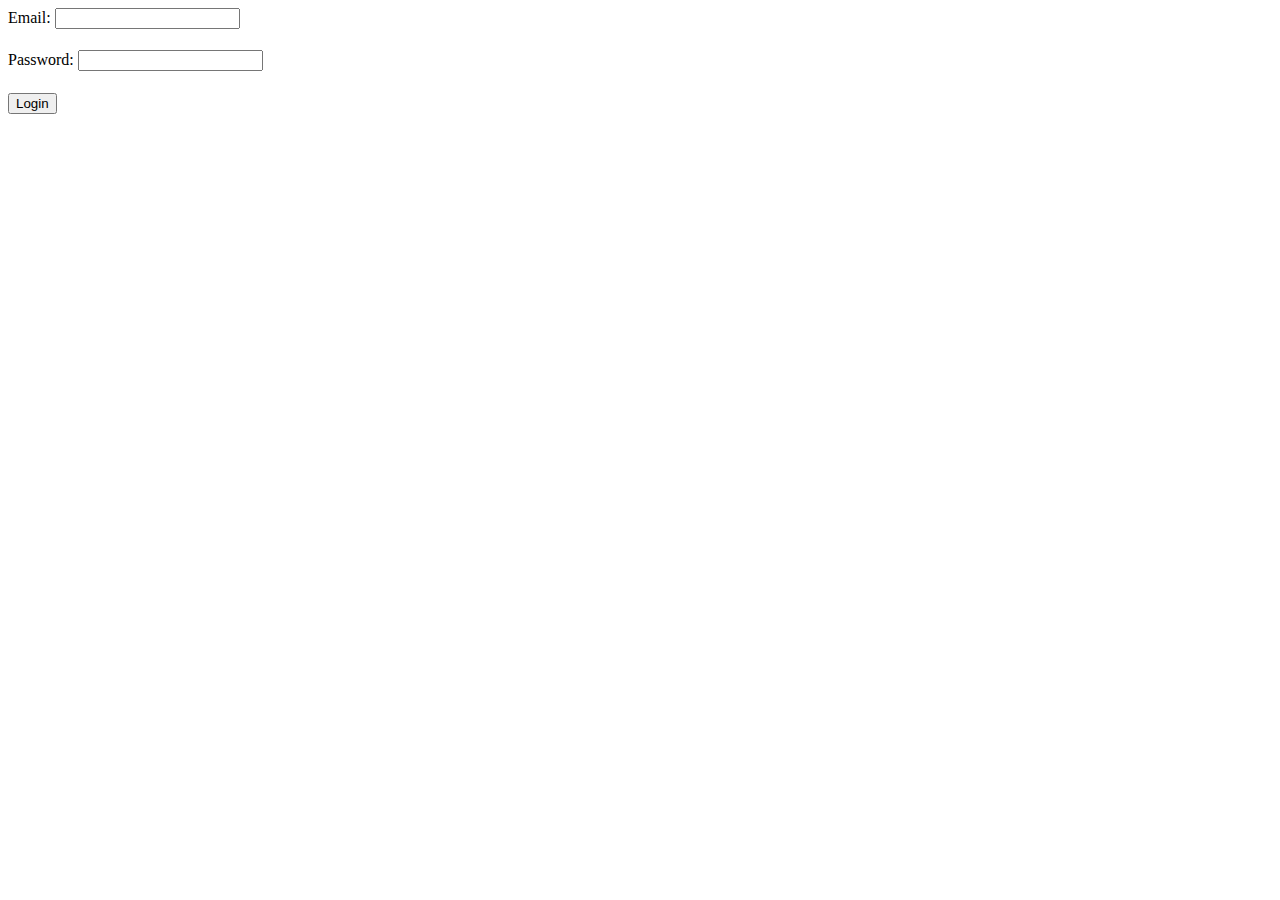
<file: Milestone 1 Assignment Q Solution/19) Validate Password/index.html>
<!DOCTYPE html>
<html lang="en">
<head>
    <meta charset="UTF-8">
    <meta http-equiv="X-UA-Compatible" content="IE=edge">
    <meta name="viewport" content="width=device-width, initial-scale=1.0">
    <title>Validate Password</title>
</head>
<body>
    <form id="loginForm">
        <label for="email">Email:</label>
        <input type="text" id="email" name="email" required />
        <h1></h1>
        <label for="password">Password:</label>
        <input type="password" id="password" name="password" required />
        <h1></h1>
        <button type="submit" id="loginButton">Login</button>
        </form>
        <p id="errorMsg" style="color: red; display: none">
        Invalid email or password!
        </p>


        <script src="./app.js"></script>
</body>
</html>
</file>
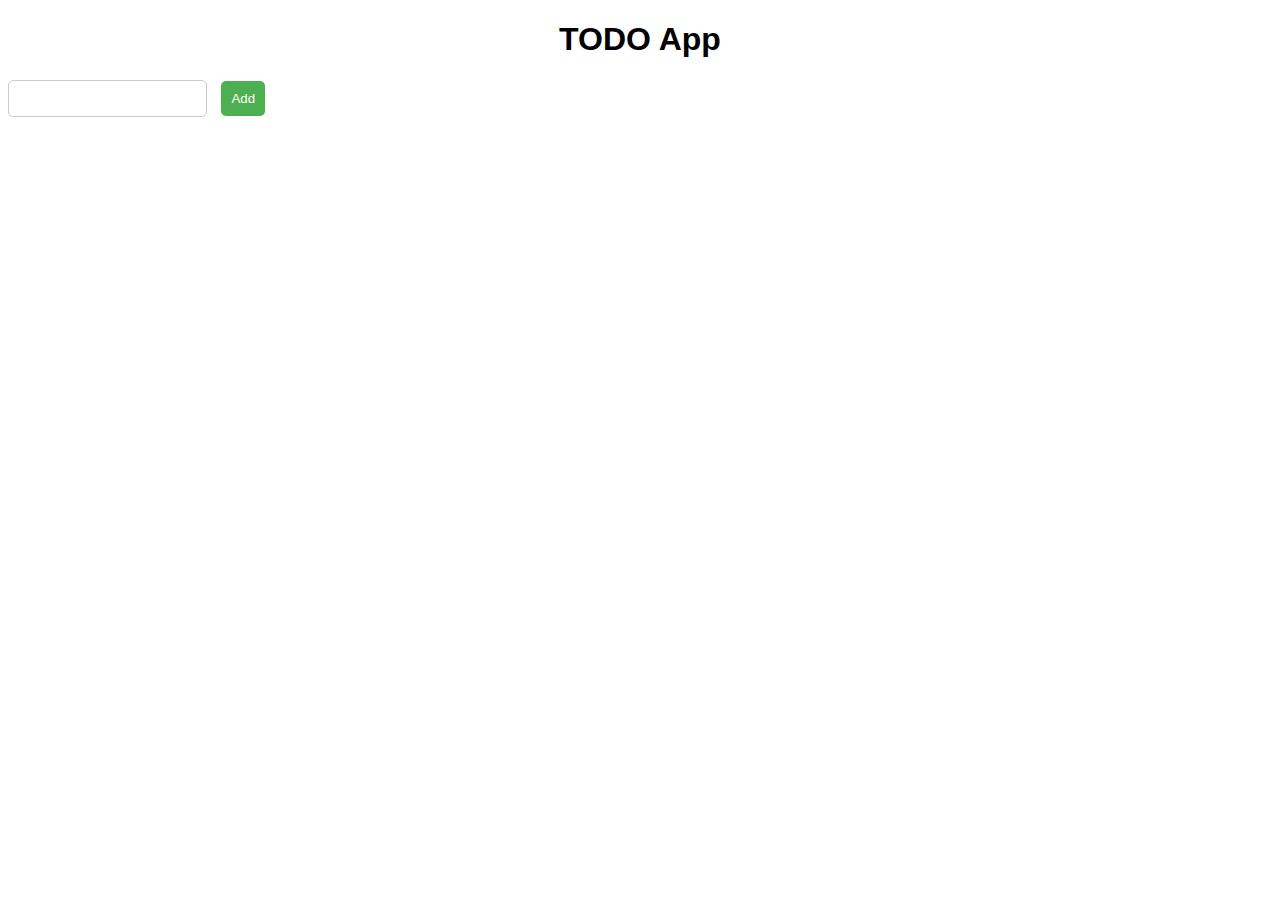
<file: Milestone 1 Assignment Q Solution/21) Todo list/index.html>
<!DOCTYPE html>
<html>
<head>
	<title>TODO App</title>
	<link rel="stylesheet" type="text/css" href="style.css">
</head>
<body>
	<h1>TODO App</h1>
	<div>
		<input type="text" id="todo-input">
		<button id="add-button">Add</button>
	</div>
	<ul id="todo-list">
	</ul>
	<script src="app.js"></script>
</body>
</html>
</file>
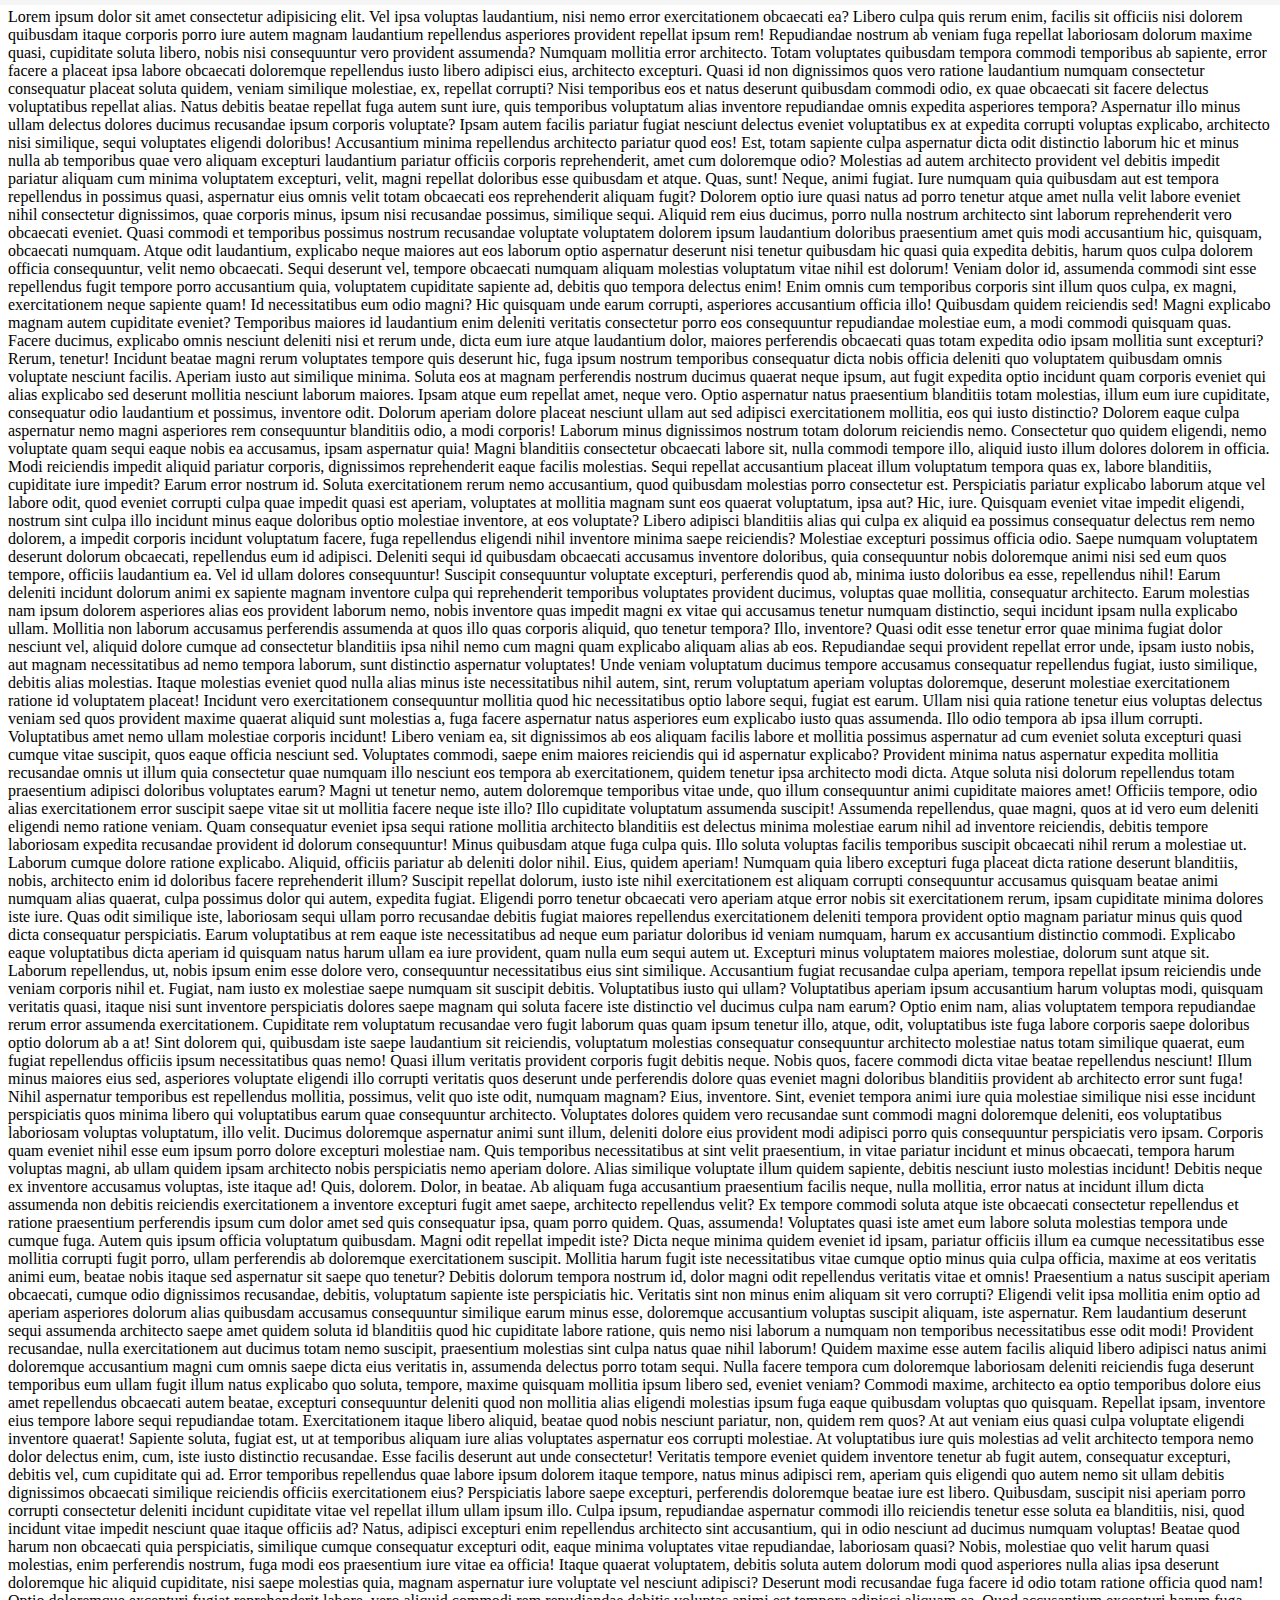
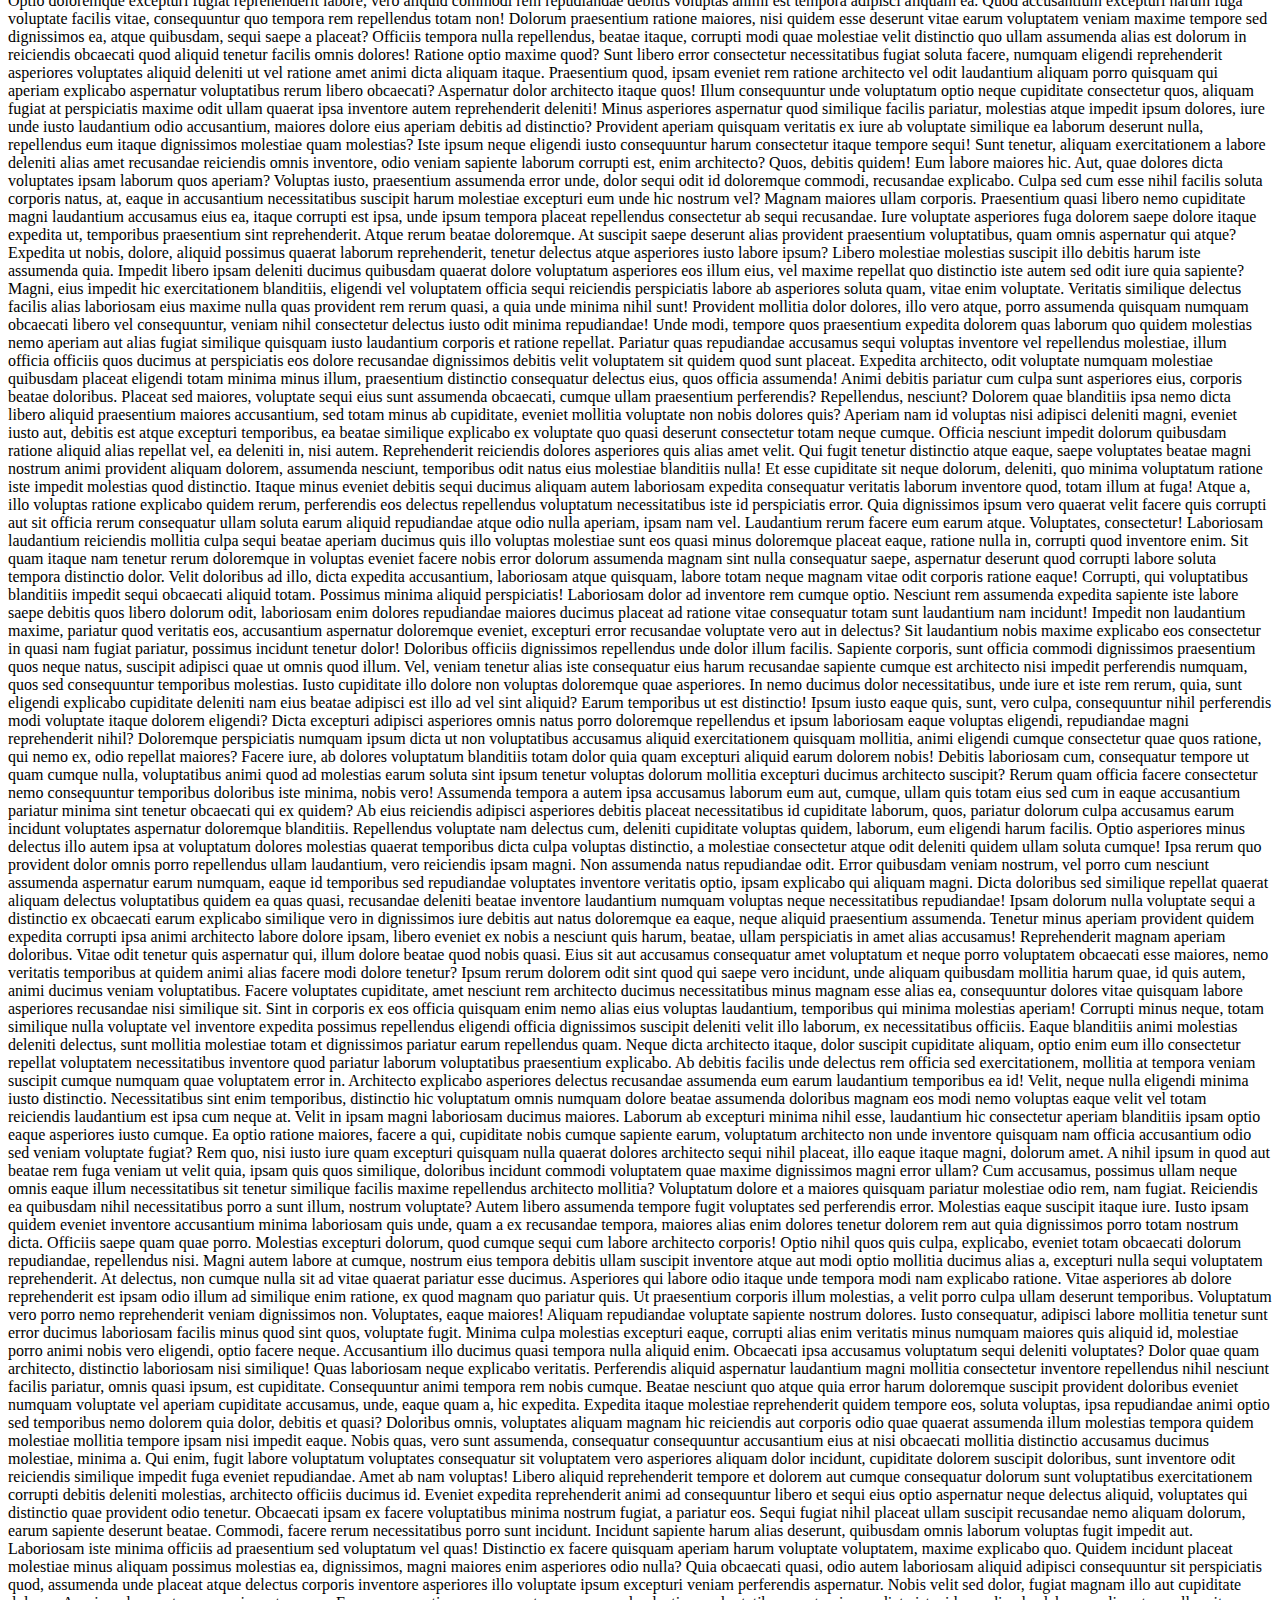
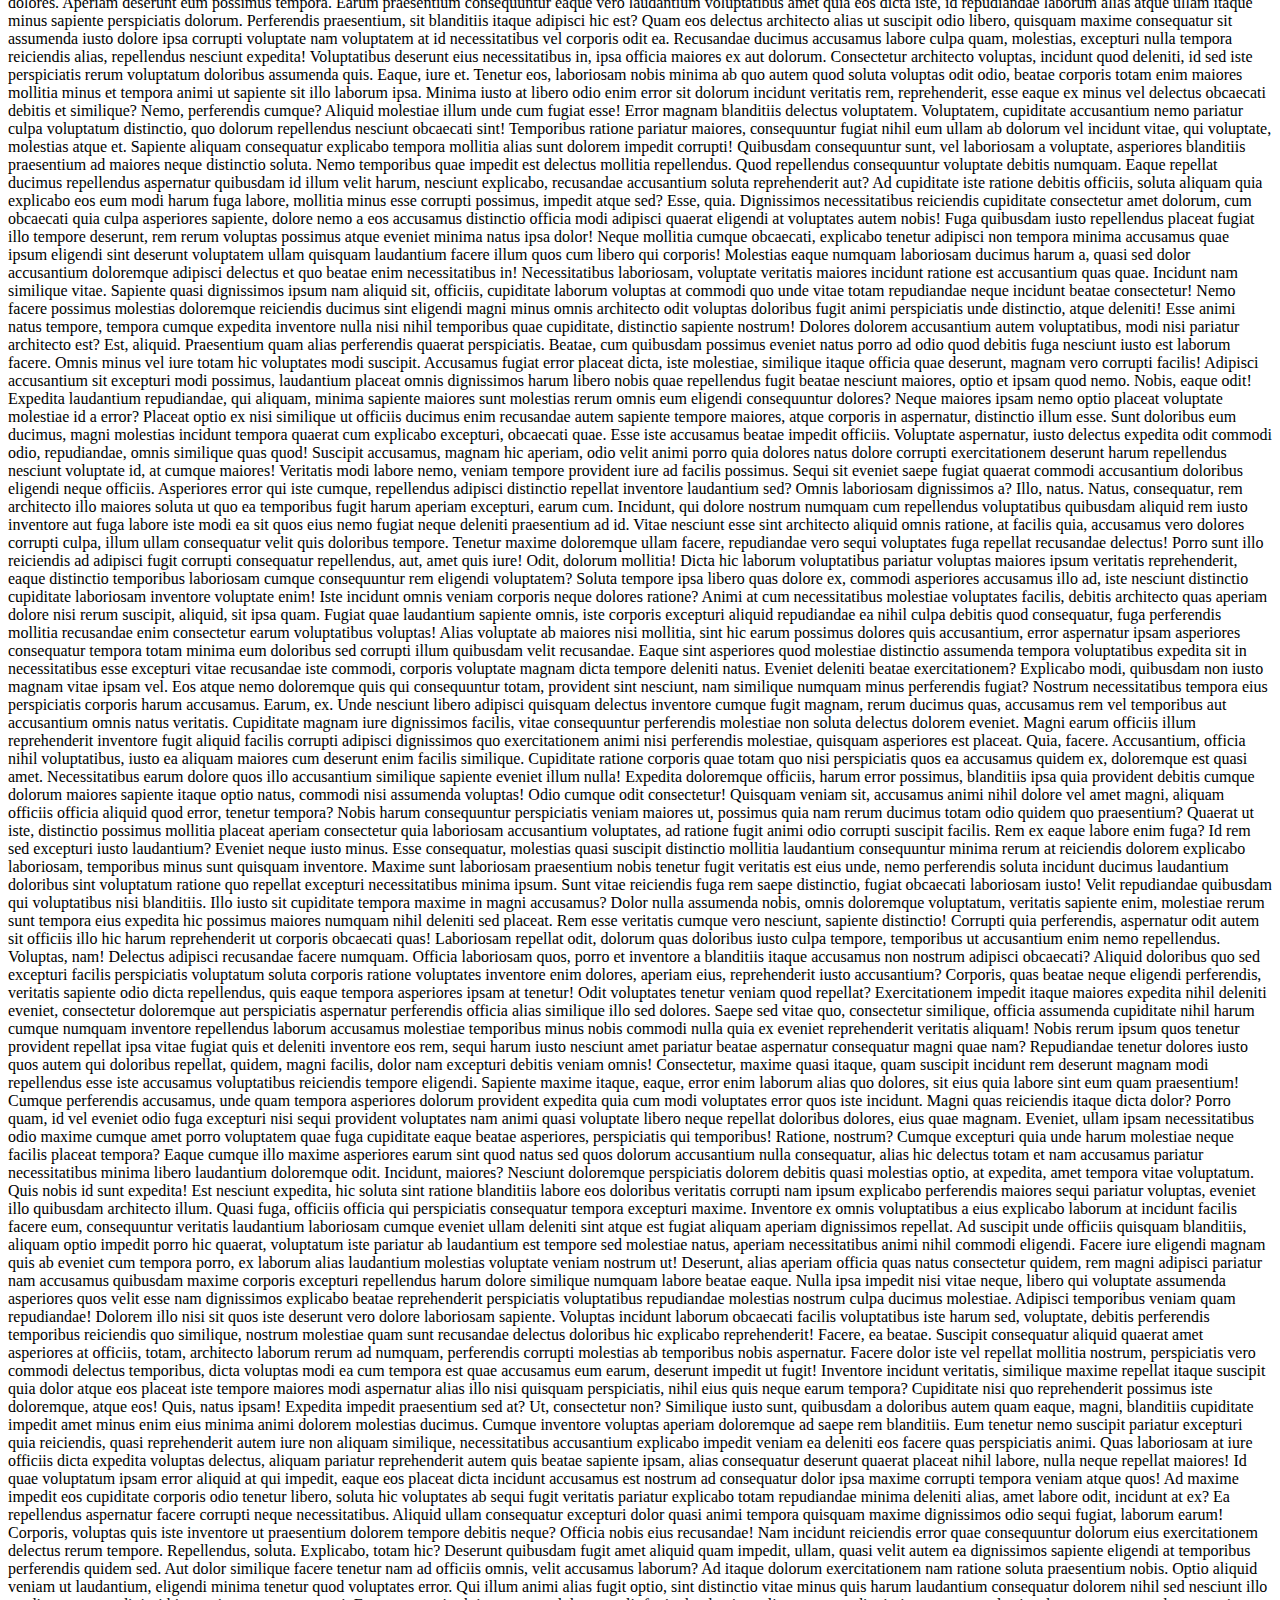
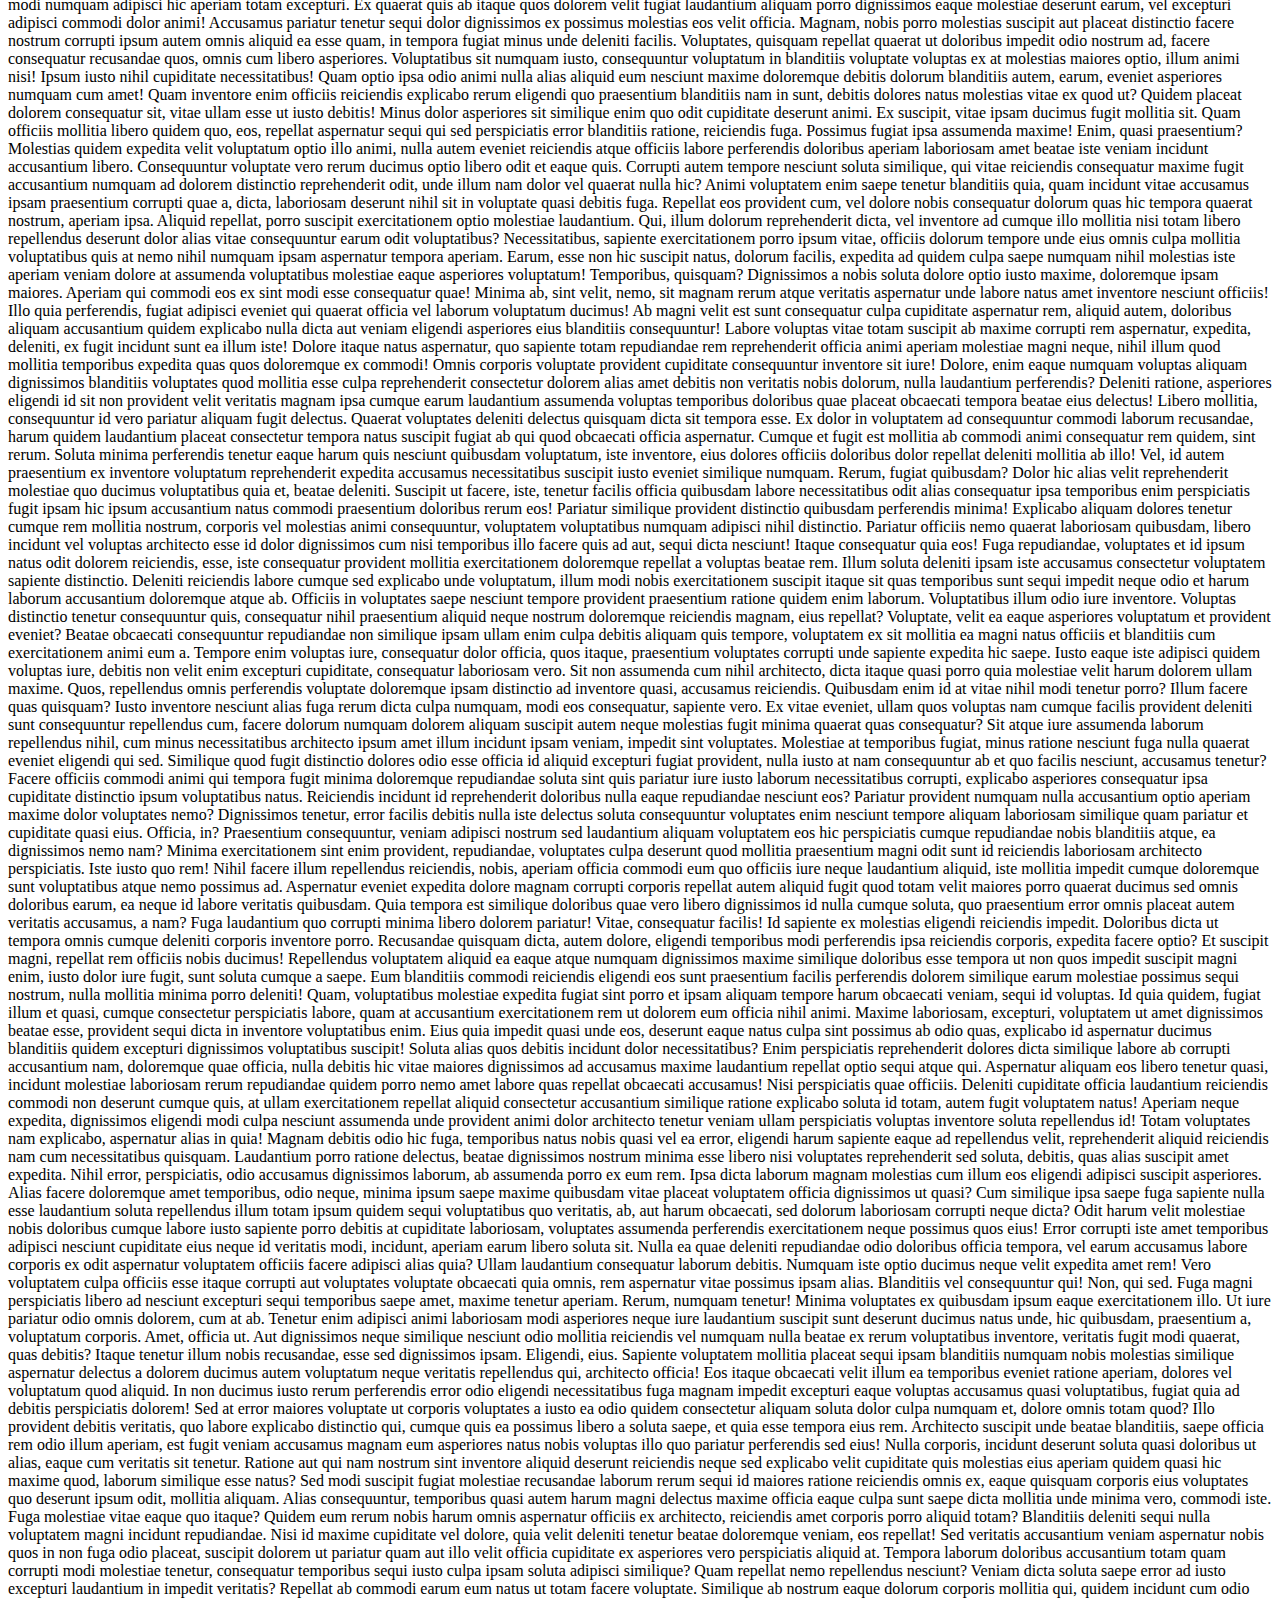
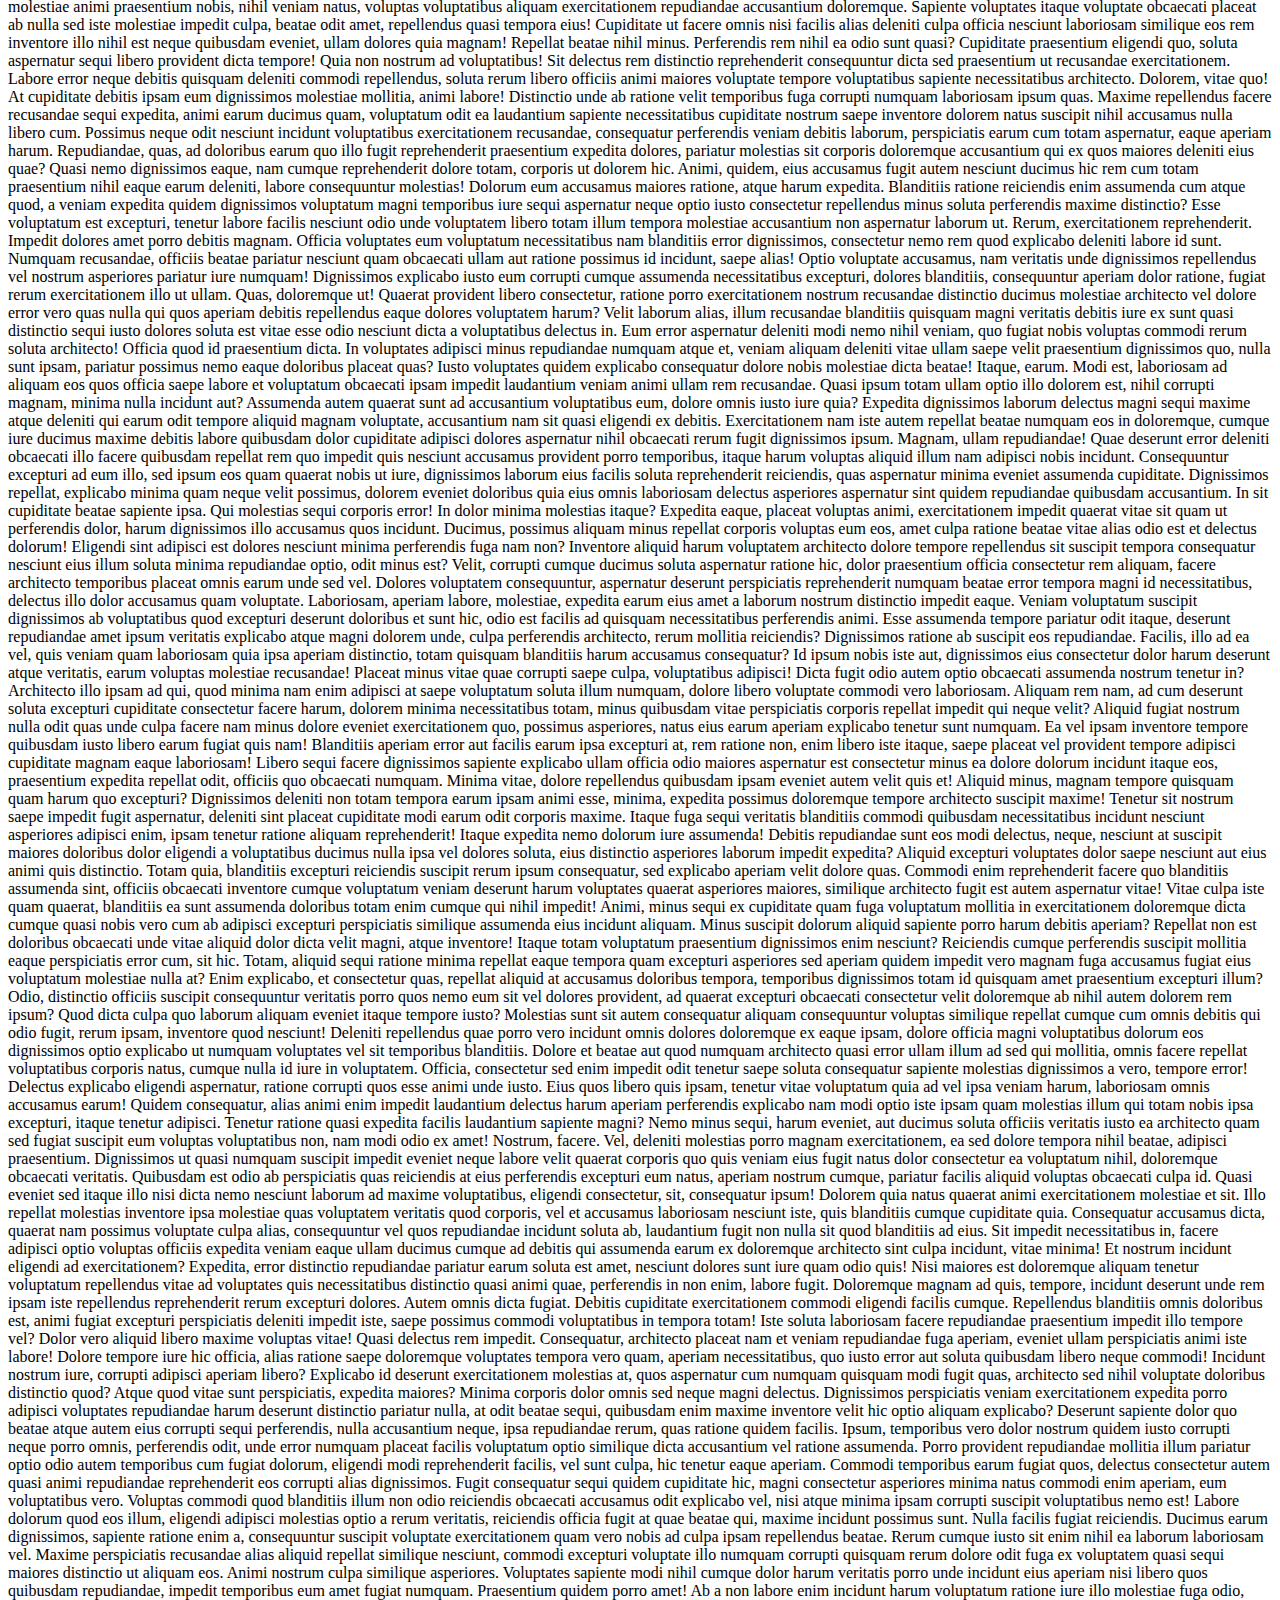
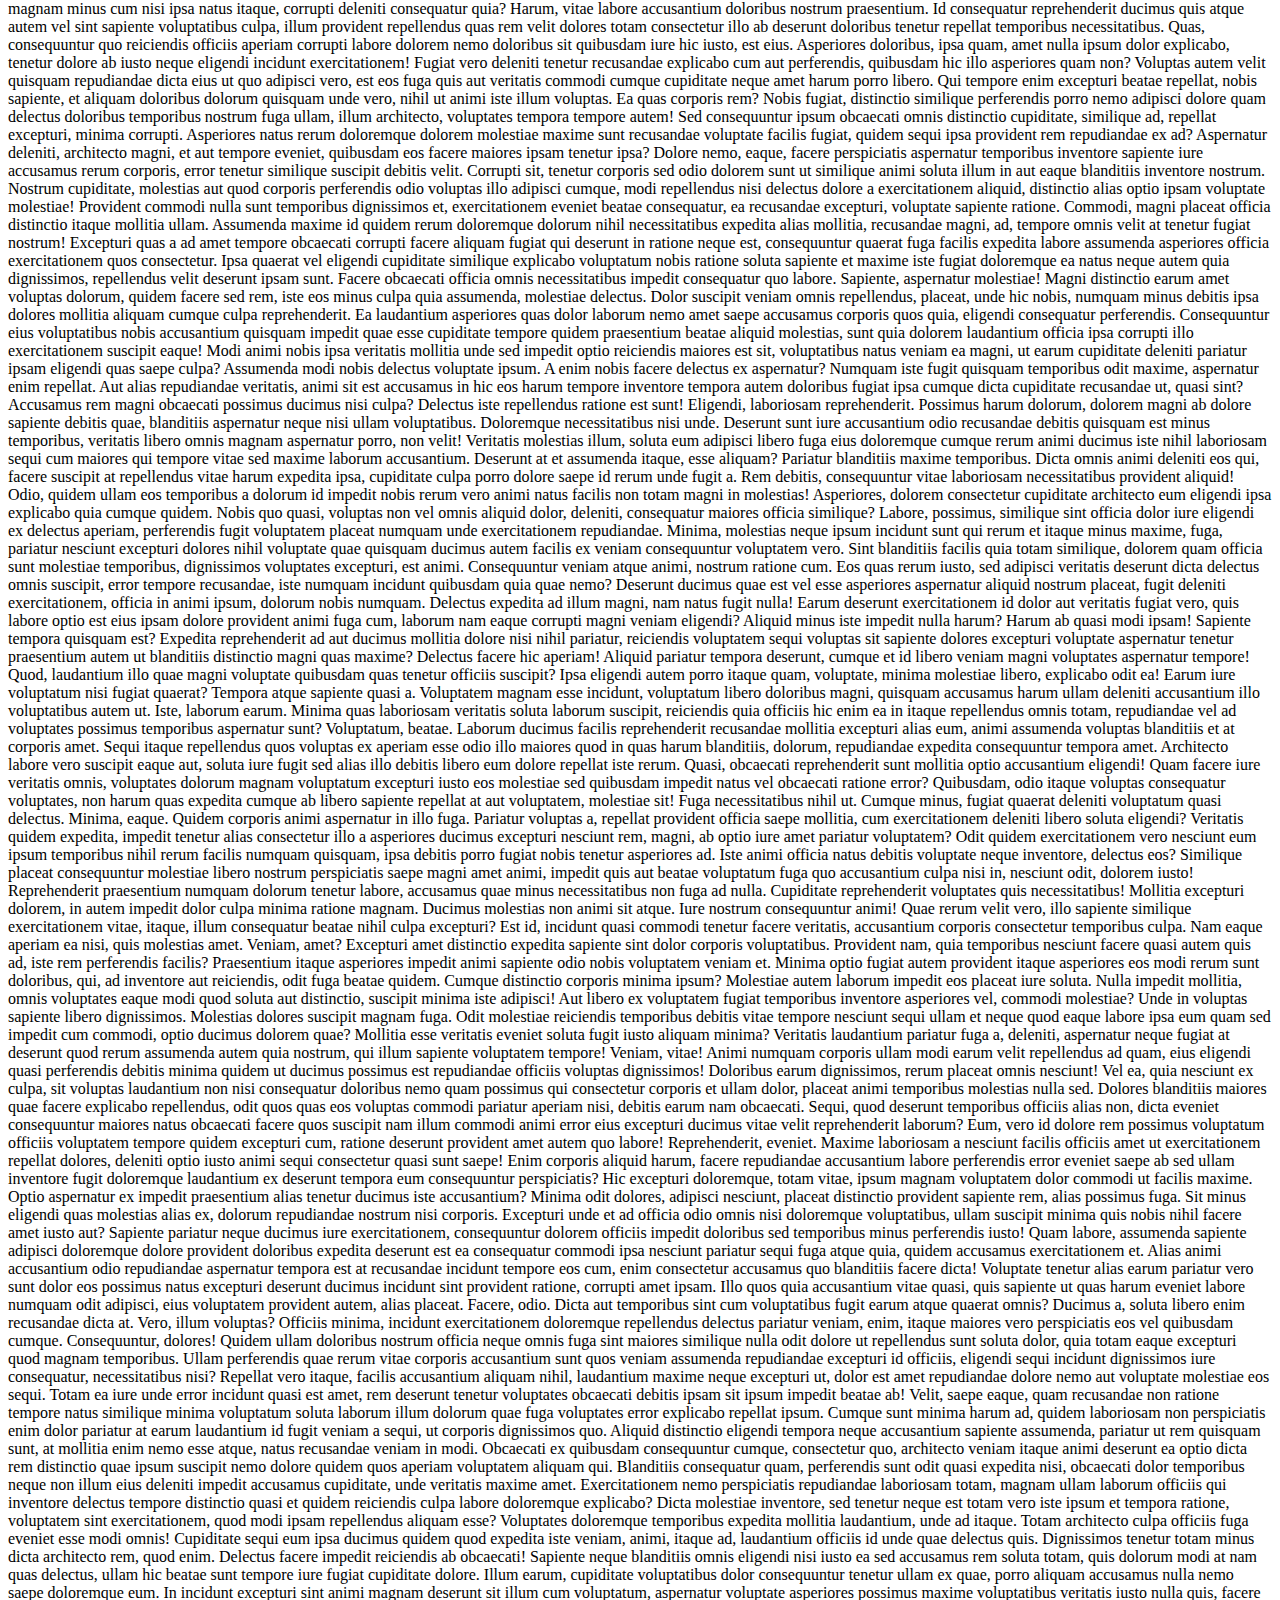
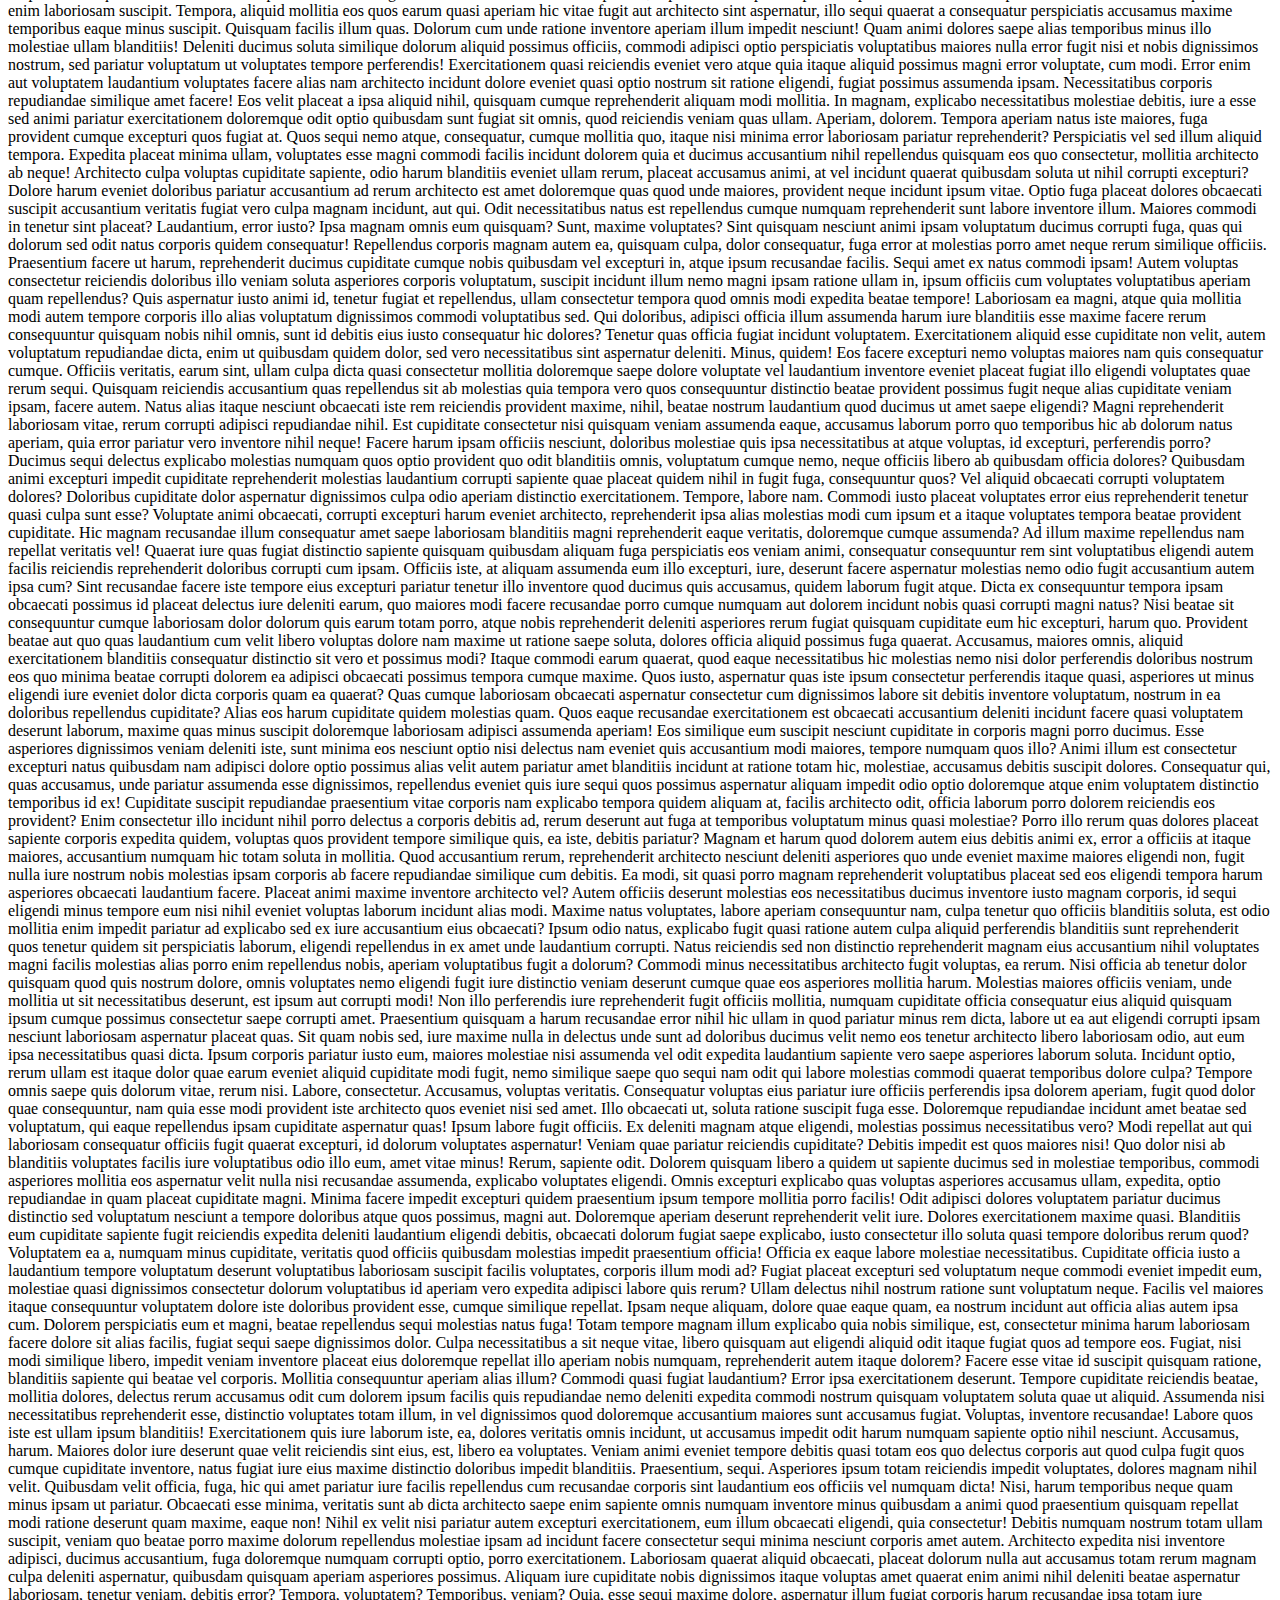
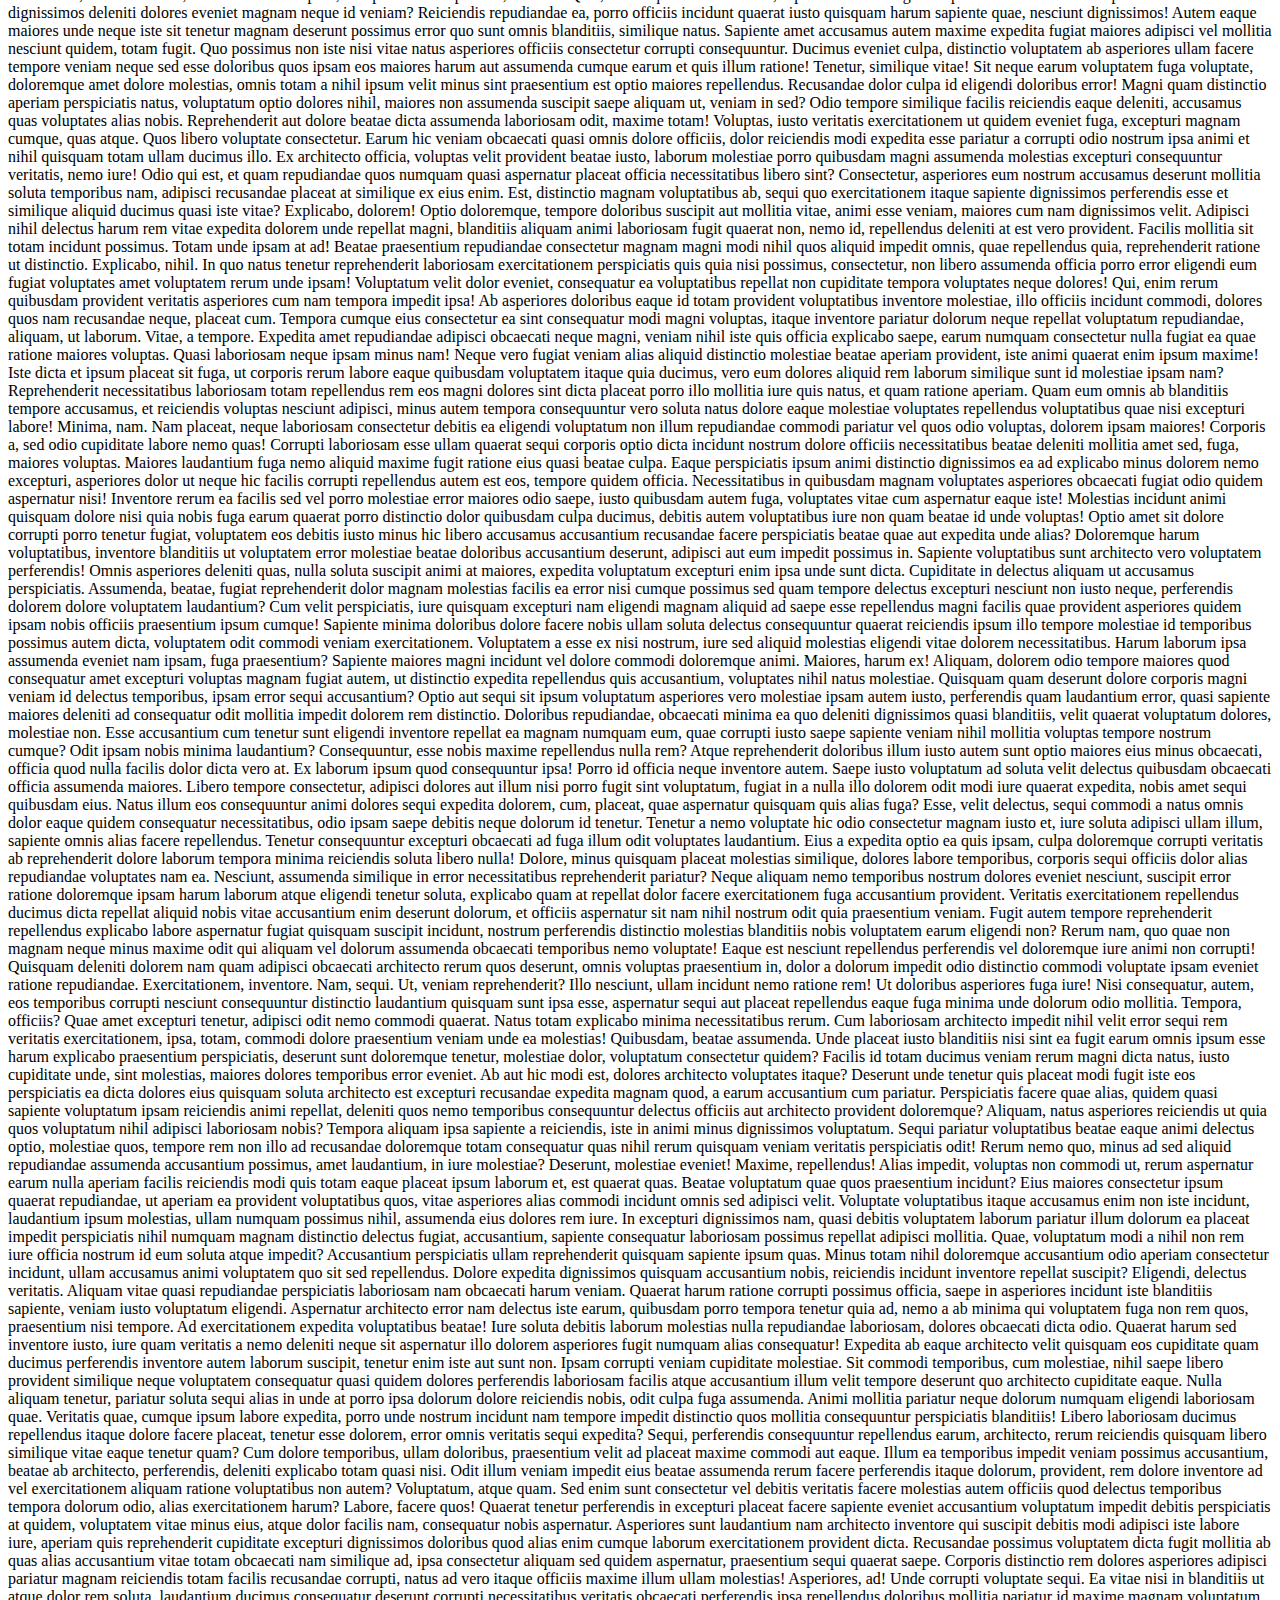
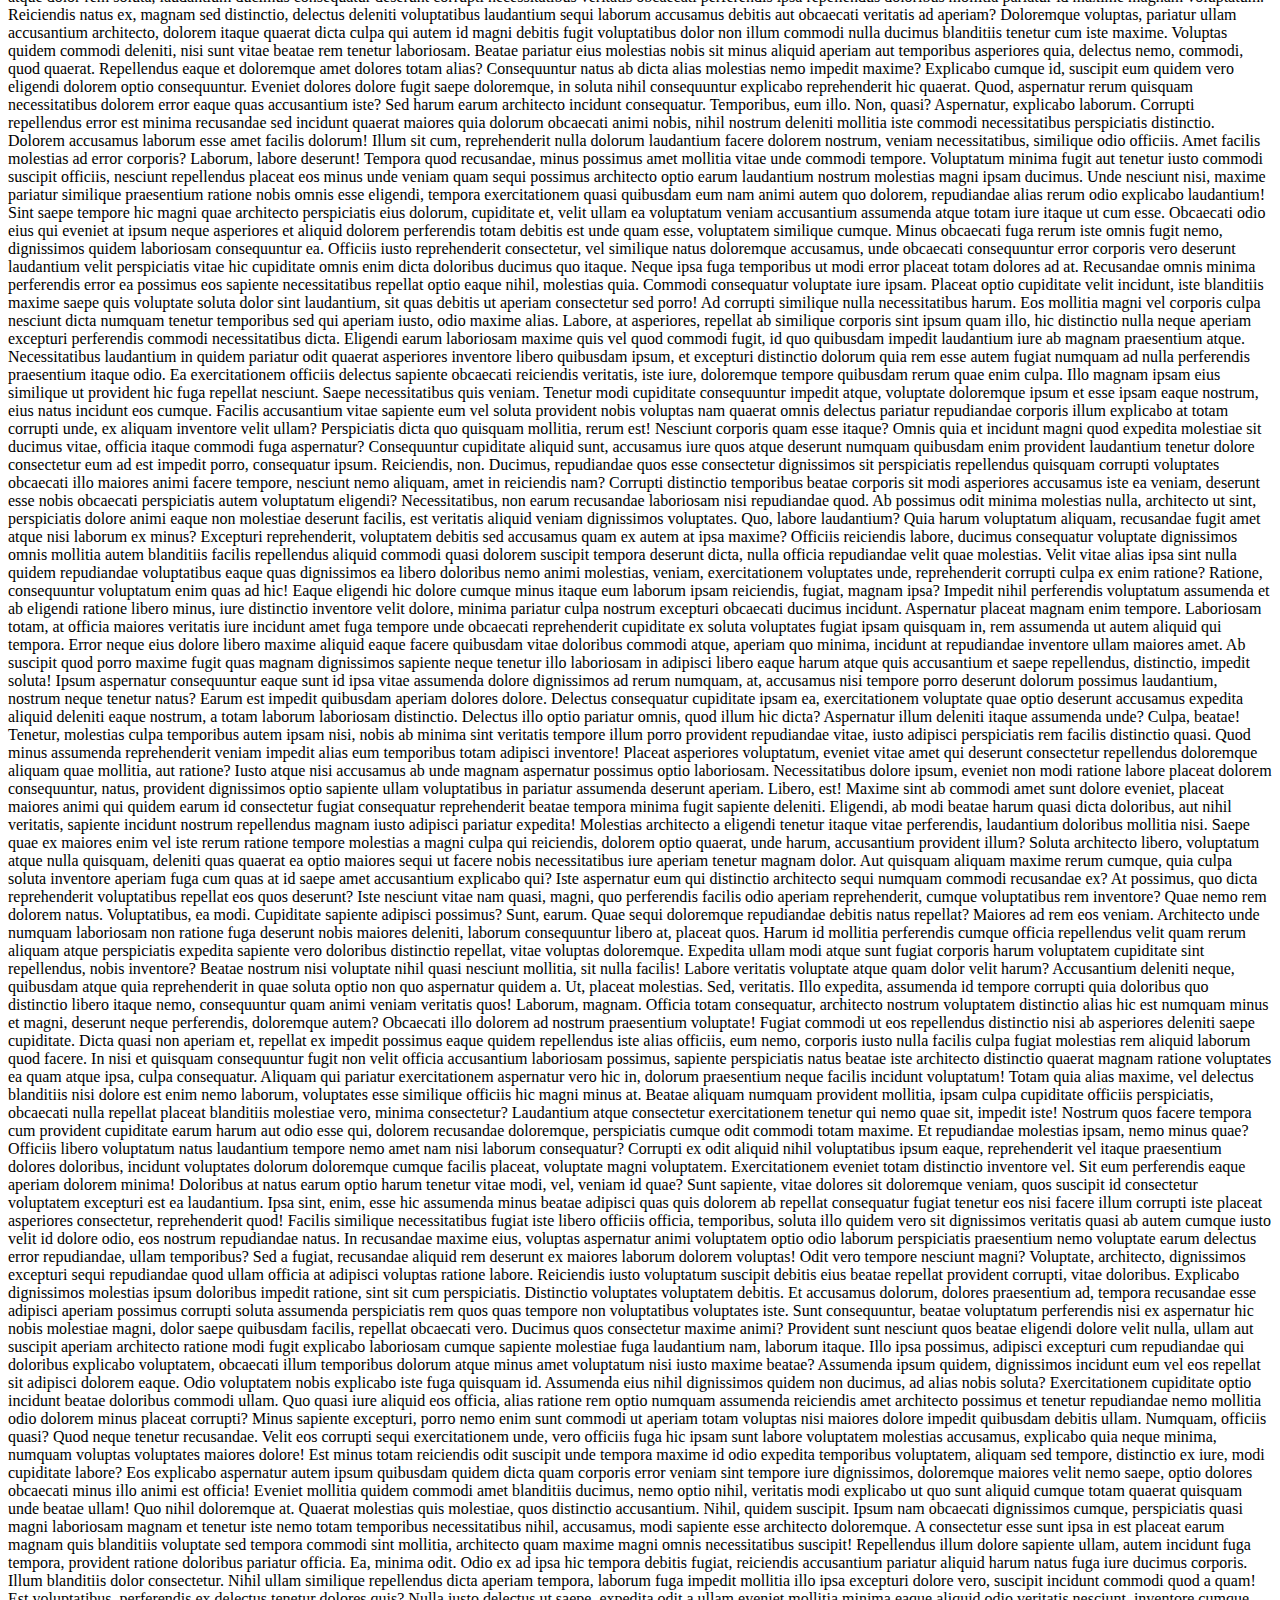
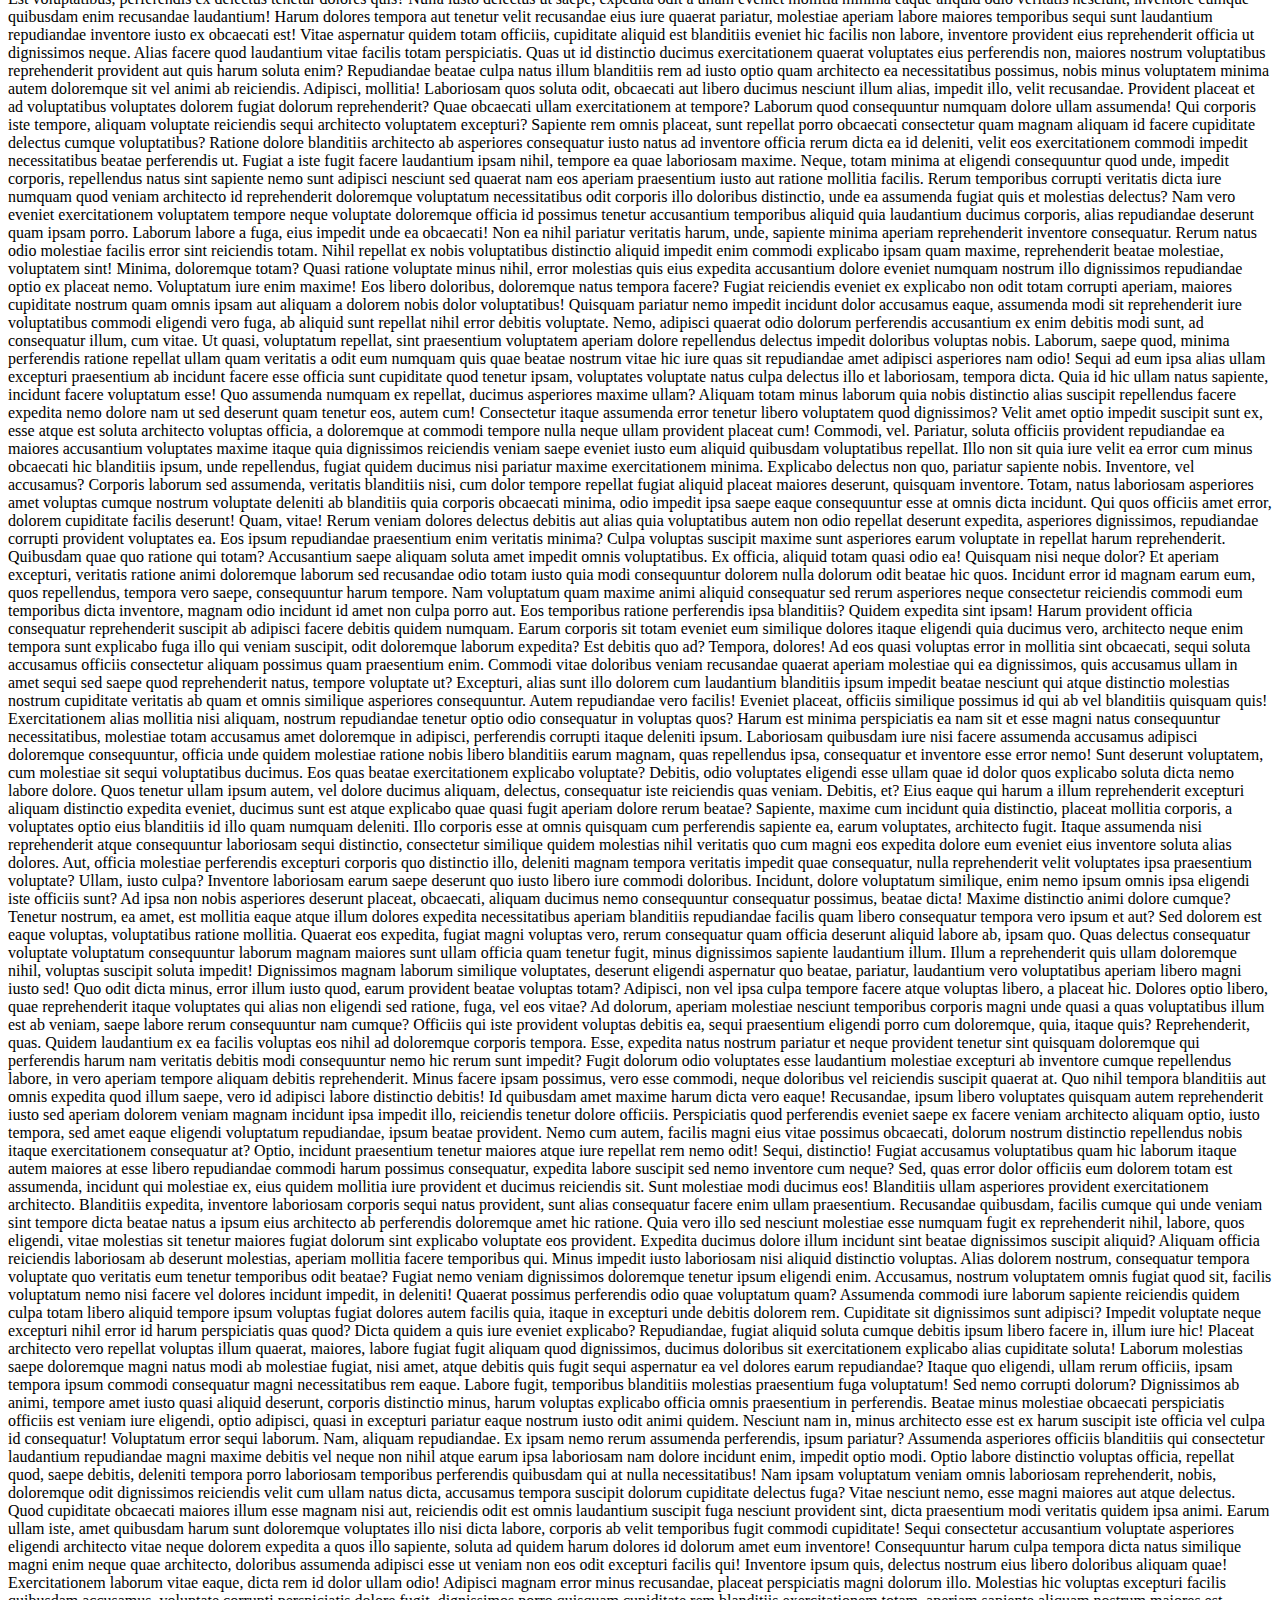
<file: Milestone 1 Assignment Q Solution/22) Progress Bar/index.html>
<!DOCTYPE html>
<html lang="en">
<head>
    <meta charset="UTF-8">
    <meta http-equiv="X-UA-Compatible" content="IE=edge">
    <meta name="viewport" content="width=device-width, initial-scale=1.0">
    <title>Progress Bar</title>
    <link rel="stylesheet" href="./style.css">
</head>
<body>

    Lorem ipsum dolor sit amet consectetur adipisicing elit. Vel ipsa voluptas laudantium, nisi nemo error exercitationem obcaecati ea? Libero culpa quis rerum enim, facilis sit officiis nisi dolorem quibusdam itaque corporis porro iure autem magnam laudantium repellendus asperiores provident repellat ipsum rem! Repudiandae nostrum ab veniam fuga repellat laboriosam dolorum maxime quasi, cupiditate soluta libero, nobis nisi consequuntur vero provident assumenda? Numquam mollitia error architecto. Totam voluptates quibusdam tempora commodi temporibus ab sapiente, error facere a placeat ipsa labore obcaecati doloremque repellendus iusto libero adipisci eius, architecto excepturi. Quasi id non dignissimos quos vero ratione laudantium numquam consectetur consequatur placeat soluta quidem, veniam similique molestiae, ex, repellat corrupti? Nisi temporibus eos et natus deserunt quibusdam commodi odio, ex quae obcaecati sit facere delectus voluptatibus repellat alias. Natus debitis beatae repellat fuga autem sunt iure, quis temporibus voluptatum alias inventore repudiandae omnis expedita asperiores tempora? Aspernatur illo minus ullam delectus dolores ducimus recusandae ipsum corporis voluptate? Ipsam autem facilis pariatur fugiat nesciunt delectus eveniet voluptatibus ex at expedita corrupti voluptas explicabo, architecto nisi similique, sequi voluptates eligendi doloribus! Accusantium minima repellendus architecto pariatur quod eos! Est, totam sapiente culpa aspernatur dicta odit distinctio laborum hic et minus nulla ab temporibus quae vero aliquam excepturi laudantium pariatur officiis corporis reprehenderit, amet cum doloremque odio? Molestias ad autem architecto provident vel debitis impedit pariatur aliquam cum minima voluptatem excepturi, velit, magni repellat doloribus esse quibusdam et atque. Quas, sunt! Neque, animi fugiat. Iure numquam quia quibusdam aut est tempora repellendus in possimus quasi, aspernatur eius omnis velit totam obcaecati eos reprehenderit aliquam fugit? Dolorem optio iure quasi natus ad porro tenetur atque amet nulla velit labore eveniet nihil consectetur dignissimos, quae corporis minus, ipsum nisi recusandae possimus, similique sequi. Aliquid rem eius ducimus, porro nulla nostrum architecto sint laborum reprehenderit vero obcaecati eveniet. Quasi commodi et temporibus possimus nostrum recusandae voluptate voluptatem dolorem ipsum laudantium doloribus praesentium amet quis modi accusantium hic, quisquam, obcaecati numquam. Atque odit laudantium, explicabo neque maiores aut eos laborum optio aspernatur deserunt nisi tenetur quibusdam hic quasi quia expedita debitis, harum quos culpa dolorem officia consequuntur, velit nemo obcaecati. Sequi deserunt vel, tempore obcaecati numquam aliquam molestias voluptatum vitae nihil est dolorum! Veniam dolor id, assumenda commodi sint esse repellendus fugit tempore porro accusantium quia, voluptatem cupiditate sapiente ad, debitis quo tempora delectus enim! Enim omnis cum temporibus corporis sint illum quos culpa, ex magni, exercitationem neque sapiente quam! Id necessitatibus eum odio magni? Hic quisquam unde earum corrupti, asperiores accusantium officia illo! Quibusdam quidem reiciendis sed! Magni explicabo magnam autem cupiditate eveniet? Temporibus maiores id laudantium enim deleniti veritatis consectetur porro eos consequuntur repudiandae molestiae eum, a modi commodi quisquam quas. Facere ducimus, explicabo omnis nesciunt deleniti nisi et rerum unde, dicta eum iure atque laudantium dolor, maiores perferendis obcaecati quas totam expedita odio ipsam mollitia sunt excepturi? Rerum, tenetur! Incidunt beatae magni rerum voluptates tempore quis deserunt hic, fuga ipsum nostrum temporibus consequatur dicta nobis officia deleniti quo voluptatem quibusdam omnis voluptate nesciunt facilis. Aperiam iusto aut similique minima. Soluta eos at magnam perferendis nostrum ducimus quaerat neque ipsum, aut fugit expedita optio incidunt quam corporis eveniet qui alias explicabo sed deserunt mollitia nesciunt laborum maiores. Ipsam atque eum repellat amet, neque vero. Optio aspernatur natus praesentium blanditiis totam molestias, illum eum iure cupiditate, consequatur odio laudantium et possimus, inventore odit. Dolorum aperiam dolore placeat nesciunt ullam aut sed adipisci exercitationem mollitia, eos qui iusto distinctio? Dolorem eaque culpa aspernatur nemo magni asperiores rem consequuntur blanditiis odio, a modi corporis! Laborum minus dignissimos nostrum totam dolorum reiciendis nemo. Consectetur quo quidem eligendi, nemo voluptate quam sequi eaque nobis ea accusamus, ipsam aspernatur quia! Magni blanditiis consectetur obcaecati labore sit, nulla commodi tempore illo, aliquid iusto illum dolores dolorem in officia. Modi reiciendis impedit aliquid pariatur corporis, dignissimos reprehenderit eaque facilis molestias. Sequi repellat accusantium placeat illum voluptatum tempora quas ex, labore blanditiis, cupiditate iure impedit? Earum error nostrum id. Soluta exercitationem rerum nemo accusantium, quod quibusdam molestias porro consectetur est. Perspiciatis pariatur explicabo laborum atque vel labore odit, quod eveniet corrupti culpa quae impedit quasi est aperiam, voluptates at mollitia magnam sunt eos quaerat voluptatum, ipsa aut? Hic, iure. Quisquam eveniet vitae impedit eligendi, nostrum sint culpa illo incidunt minus eaque doloribus optio molestiae inventore, at eos voluptate? Libero adipisci blanditiis alias qui culpa ex aliquid ea possimus consequatur delectus rem nemo dolorem, a impedit corporis incidunt voluptatum facere, fuga repellendus eligendi nihil inventore minima saepe reiciendis? Molestiae excepturi possimus officia odio. Saepe numquam voluptatem deserunt dolorum obcaecati, repellendus eum id adipisci. Deleniti sequi id quibusdam obcaecati accusamus inventore doloribus, quia consequuntur nobis doloremque animi nisi sed eum quos tempore, officiis laudantium ea. Vel id ullam dolores consequuntur! Suscipit consequuntur voluptate excepturi, perferendis quod ab, minima iusto doloribus ea esse, repellendus nihil! Earum deleniti incidunt dolorum animi ex sapiente magnam inventore culpa qui reprehenderit temporibus voluptates provident ducimus, voluptas quae mollitia, consequatur architecto. Earum molestias nam ipsum dolorem asperiores alias eos provident laborum nemo, nobis inventore quas impedit magni ex vitae qui accusamus tenetur numquam distinctio, sequi incidunt ipsam nulla explicabo ullam. Mollitia non laborum accusamus perferendis assumenda at quos illo quas corporis aliquid, quo tenetur tempora? Illo, inventore? Quasi odit esse tenetur error quae minima fugiat dolor nesciunt vel, aliquid dolore cumque ad consectetur blanditiis ipsa nihil nemo cum magni quam explicabo aliquam alias ab eos. Repudiandae sequi provident repellat error unde, ipsam iusto nobis, aut magnam necessitatibus ad nemo tempora laborum, sunt distinctio aspernatur voluptates! Unde veniam voluptatum ducimus tempore accusamus consequatur repellendus fugiat, iusto similique, debitis alias molestias. Itaque molestias eveniet quod nulla alias minus iste necessitatibus nihil autem, sint, rerum voluptatum aperiam voluptas doloremque, deserunt molestiae exercitationem ratione id voluptatem placeat! Incidunt vero exercitationem consequuntur mollitia quod hic necessitatibus optio labore sequi, fugiat est earum. Ullam nisi quia ratione tenetur eius voluptas delectus veniam sed quos provident maxime quaerat aliquid sunt molestias a, fuga facere aspernatur natus asperiores eum explicabo iusto quas assumenda. Illo odio tempora ab ipsa illum corrupti. Voluptatibus amet nemo ullam molestiae corporis incidunt! Libero veniam ea, sit dignissimos ab eos aliquam facilis labore et mollitia possimus aspernatur ad cum eveniet soluta excepturi quasi cumque vitae suscipit, quos eaque officia nesciunt sed. Voluptates commodi, saepe enim maiores reiciendis qui id aspernatur explicabo? Provident minima natus aspernatur expedita mollitia recusandae omnis ut illum quia consectetur quae numquam illo nesciunt eos tempora ab exercitationem, quidem tenetur ipsa architecto modi dicta. Atque soluta nisi dolorum repellendus totam praesentium adipisci doloribus voluptates earum? Magni ut tenetur nemo, autem doloremque temporibus vitae unde, quo illum consequuntur animi cupiditate maiores amet! Officiis tempore, odio alias exercitationem error suscipit saepe vitae sit ut mollitia facere neque iste illo? Illo cupiditate voluptatum assumenda suscipit! Assumenda repellendus, quae magni, quos at id vero eum deleniti eligendi nemo ratione veniam. Quam consequatur eveniet ipsa sequi ratione mollitia architecto blanditiis est delectus minima molestiae earum nihil ad inventore reiciendis, debitis tempore laboriosam expedita recusandae provident id dolorum consequuntur! Minus quibusdam atque fuga culpa quis. Illo soluta voluptas facilis temporibus suscipit obcaecati nihil rerum a molestiae ut. Laborum cumque dolore ratione explicabo. Aliquid, officiis pariatur ab deleniti dolor nihil. Eius, quidem aperiam! Numquam quia libero excepturi fuga placeat dicta ratione deserunt blanditiis, nobis, architecto enim id doloribus facere reprehenderit illum? Suscipit repellat dolorum, iusto iste nihil exercitationem est aliquam corrupti consequuntur accusamus quisquam beatae animi numquam alias quaerat, culpa possimus dolor qui autem, expedita fugiat. Eligendi porro tenetur obcaecati vero aperiam atque error nobis sit exercitationem rerum, ipsam cupiditate minima dolores iste iure. Quas odit similique iste, laboriosam sequi ullam porro recusandae debitis fugiat maiores repellendus exercitationem deleniti tempora provident optio magnam pariatur minus quis quod dicta consequatur perspiciatis. Earum voluptatibus at rem eaque iste necessitatibus ad neque eum pariatur doloribus id veniam numquam, harum ex accusantium distinctio commodi. Explicabo eaque voluptatibus dicta aperiam id quisquam natus harum ullam ea iure provident, quam nulla eum sequi autem ut. Excepturi minus voluptatem maiores molestiae, dolorum sunt atque sit. Laborum repellendus, ut, nobis ipsum enim esse dolore vero, consequuntur necessitatibus eius sint similique. Accusantium fugiat recusandae culpa aperiam, tempora repellat ipsum reiciendis unde veniam corporis nihil et. Fugiat, nam iusto ex molestiae saepe numquam sit suscipit debitis. Voluptatibus iusto qui ullam? Voluptatibus aperiam ipsum accusantium harum voluptas modi, quisquam veritatis quasi, itaque nisi sunt inventore perspiciatis dolores saepe magnam qui soluta facere iste distinctio vel ducimus culpa nam earum? Optio enim nam, alias voluptatem tempora repudiandae rerum error assumenda exercitationem. Cupiditate rem voluptatum recusandae vero fugit laborum quas quam ipsum tenetur illo, atque, odit, voluptatibus iste fuga labore corporis saepe doloribus optio dolorum ab a at! Sint dolorem qui, quibusdam iste saepe laudantium sit reiciendis, voluptatum molestias consequatur consequuntur architecto molestiae natus totam similique quaerat, eum fugiat repellendus officiis ipsum necessitatibus quas nemo! Quasi illum veritatis provident corporis fugit debitis neque. Nobis quos, facere commodi dicta vitae beatae repellendus nesciunt! Illum minus maiores eius sed, asperiores voluptate eligendi illo corrupti veritatis quos deserunt unde perferendis dolore quas eveniet magni doloribus blanditiis provident ab architecto error sunt fuga! Nihil aspernatur temporibus est repellendus mollitia, possimus, velit quo iste odit, numquam magnam? Eius, inventore. Sint, eveniet tempora animi iure quia molestiae similique nisi esse incidunt perspiciatis quos minima libero qui voluptatibus earum quae consequuntur architecto. Voluptates dolores quidem vero recusandae sunt commodi magni doloremque deleniti, eos voluptatibus laboriosam voluptas voluptatum, illo velit. Ducimus doloremque aspernatur animi sunt illum, deleniti dolore eius provident modi adipisci porro quis consequuntur perspiciatis vero ipsam. Corporis quam eveniet nihil esse eum ipsum porro dolore excepturi molestiae nam. Quis temporibus necessitatibus at sint velit praesentium, in vitae pariatur incidunt et minus obcaecati, tempora harum voluptas magni, ab ullam quidem ipsam architecto nobis perspiciatis nemo aperiam dolore. Alias similique voluptate illum quidem sapiente, debitis nesciunt iusto molestias incidunt! Debitis neque ex inventore accusamus voluptas, iste itaque ad! Quis, dolorem. Dolor, in beatae. Ab aliquam fuga accusantium praesentium facilis neque, nulla mollitia, error natus at incidunt illum dicta assumenda non debitis reiciendis exercitationem a inventore excepturi fugit amet saepe, architecto repellendus velit? Ex tempore commodi soluta atque iste obcaecati consectetur repellendus et ratione praesentium perferendis ipsum cum dolor amet sed quis consequatur ipsa, quam porro quidem. Quas, assumenda! Voluptates quasi iste amet eum labore soluta molestias tempora unde cumque fuga. Autem quis ipsum officia voluptatum quibusdam. Magni odit repellat impedit iste? Dicta neque minima quidem eveniet id ipsam, pariatur officiis illum ea cumque necessitatibus esse mollitia corrupti fugit porro, ullam perferendis ab doloremque exercitationem suscipit. Mollitia harum fugit iste necessitatibus vitae cumque optio minus quia culpa officia, maxime at eos veritatis animi eum, beatae nobis itaque sed aspernatur sit saepe quo tenetur? Debitis dolorum tempora nostrum id, dolor magni odit repellendus veritatis vitae et omnis! Praesentium a natus suscipit aperiam obcaecati, cumque odio dignissimos recusandae, debitis, voluptatum sapiente iste perspiciatis hic. Veritatis sint non minus enim aliquam sit vero corrupti? Eligendi velit ipsa mollitia enim optio ad aperiam asperiores dolorum alias quibusdam accusamus consequuntur similique earum minus esse, doloremque accusantium voluptas suscipit aliquam, iste aspernatur. Rem laudantium deserunt sequi assumenda architecto saepe amet quidem soluta id blanditiis quod hic cupiditate labore ratione, quis nemo nisi laborum a numquam non temporibus necessitatibus esse odit modi! Provident recusandae, nulla exercitationem aut ducimus totam nemo suscipit, praesentium molestias sint culpa natus quae nihil laborum! Quidem maxime esse autem facilis aliquid libero adipisci natus animi doloremque accusantium magni cum omnis saepe dicta eius veritatis in, assumenda delectus porro totam sequi. Nulla facere tempora cum doloremque laboriosam deleniti reiciendis fuga deserunt temporibus eum ullam fugit illum natus explicabo quo soluta, tempore, maxime quisquam mollitia ipsum libero sed, eveniet veniam? Commodi maxime, architecto ea optio temporibus dolore eius amet repellendus obcaecati autem beatae, excepturi consequuntur deleniti quod non mollitia alias eligendi molestias ipsum fuga eaque quibusdam voluptas quo quisquam. Repellat ipsam, inventore eius tempore labore sequi repudiandae totam. Exercitationem itaque libero aliquid, beatae quod nobis nesciunt pariatur, non, quidem rem quos? At aut veniam eius quasi culpa voluptate eligendi inventore quaerat! Sapiente soluta, fugiat est, ut at temporibus aliquam iure alias voluptates aspernatur eos corrupti molestiae. At voluptatibus iure quis molestias ad velit architecto tempora nemo dolor delectus enim, cum, iste iusto distinctio recusandae. Esse facilis deserunt aut unde consectetur! Veritatis tempore eveniet quidem inventore tenetur ab fugit autem, consequatur excepturi, debitis vel, cum cupiditate qui ad. Error temporibus repellendus quae labore ipsum dolorem itaque tempore, natus minus adipisci rem, aperiam quis eligendi quo autem nemo sit ullam debitis dignissimos obcaecati similique reiciendis officiis exercitationem eius? Perspiciatis labore saepe excepturi, perferendis doloremque beatae iure est libero. Quibusdam, suscipit nisi aperiam porro corrupti consectetur deleniti incidunt cupiditate vitae vel repellat illum ullam ipsum illo. Culpa ipsum, repudiandae aspernatur commodi illo reiciendis tenetur esse soluta ea blanditiis, nisi, quod incidunt vitae impedit nesciunt quae itaque officiis ad? Natus, adipisci excepturi enim repellendus architecto sint accusantium, qui in odio nesciunt ad ducimus numquam voluptas! Beatae quod harum non obcaecati quia perspiciatis, similique cumque consequatur excepturi odit, eaque minima voluptates vitae repudiandae, laboriosam quasi? Nobis, molestiae quo velit harum quasi molestias, enim perferendis nostrum, fuga modi eos praesentium iure vitae ea officia! Itaque quaerat voluptatem, debitis soluta autem dolorum modi quod asperiores nulla alias ipsa deserunt doloremque hic aliquid cupiditate, nisi saepe molestias quia, magnam aspernatur iure voluptate vel nesciunt adipisci? Deserunt modi recusandae fuga facere id odio totam ratione officia quod nam! Optio doloremque excepturi fugiat reprehenderit labore, vero aliquid commodi rem repudiandae debitis voluptas animi est tempora adipisci aliquam ea. Quod accusantium excepturi harum fuga voluptate facilis vitae, consequuntur quo tempora rem repellendus totam non! Dolorum praesentium ratione maiores, nisi quidem esse deserunt vitae earum voluptatem veniam maxime tempore sed dignissimos ea, atque quibusdam, sequi saepe a placeat? Officiis tempora nulla repellendus, beatae itaque, corrupti modi quae molestiae velit distinctio quo ullam assumenda alias est dolorum in reiciendis obcaecati quod aliquid tenetur facilis omnis dolores! Ratione optio maxime quod? Sunt libero error consectetur necessitatibus fugiat soluta facere, numquam eligendi reprehenderit asperiores voluptates aliquid deleniti ut vel ratione amet animi dicta aliquam itaque. Praesentium quod, ipsam eveniet rem ratione architecto vel odit laudantium aliquam porro quisquam qui aperiam explicabo aspernatur voluptatibus rerum libero obcaecati? Aspernatur dolor architecto itaque quos! Illum consequuntur unde voluptatum optio neque cupiditate consectetur quos, aliquam fugiat at perspiciatis maxime odit ullam quaerat ipsa inventore autem reprehenderit deleniti! Minus asperiores aspernatur quod similique facilis pariatur, molestias atque impedit ipsum dolores, iure unde iusto laudantium odio accusantium, maiores dolore eius aperiam debitis ad distinctio? Provident aperiam quisquam veritatis ex iure ab voluptate similique ea laborum deserunt nulla, repellendus eum itaque dignissimos molestiae quam molestias? Iste ipsum neque eligendi iusto consequuntur harum consectetur itaque tempore sequi! Sunt tenetur, aliquam exercitationem a labore deleniti alias amet recusandae reiciendis omnis inventore, odio veniam sapiente laborum corrupti est, enim architecto? Quos, debitis quidem! Eum labore maiores hic. Aut, quae dolores dicta voluptates ipsam laborum quos aperiam? Voluptas iusto, praesentium assumenda error unde, dolor sequi odit id doloremque commodi, recusandae explicabo. Culpa sed cum esse nihil facilis soluta corporis natus, at, eaque in accusantium necessitatibus suscipit harum molestiae excepturi eum unde hic nostrum vel? Magnam maiores ullam corporis. Praesentium quasi libero nemo cupiditate magni laudantium accusamus eius ea, itaque corrupti est ipsa, unde ipsum tempora placeat repellendus consectetur ab sequi recusandae. Iure voluptate asperiores fuga dolorem saepe dolore itaque expedita ut, temporibus praesentium sint reprehenderit. Atque rerum beatae doloremque. At suscipit saepe deserunt alias provident praesentium voluptatibus, quam omnis aspernatur qui atque? Expedita ut nobis, dolore, aliquid possimus quaerat laborum reprehenderit, tenetur delectus atque asperiores iusto labore ipsum? Libero molestiae molestias suscipit illo debitis harum iste assumenda quia. Impedit libero ipsam deleniti ducimus quibusdam quaerat dolore voluptatum asperiores eos illum eius, vel maxime repellat quo distinctio iste autem sed odit iure quia sapiente? Magni, eius impedit hic exercitationem blanditiis, eligendi vel voluptatem officia sequi reiciendis perspiciatis labore ab asperiores soluta quam, vitae enim voluptate. Veritatis similique delectus facilis alias laboriosam eius maxime nulla quas provident rem rerum quasi, a quia unde minima nihil sunt! Provident mollitia dolor dolores, illo vero atque, porro assumenda quisquam numquam obcaecati libero vel consequuntur, veniam nihil consectetur delectus iusto odit minima repudiandae! Unde modi, tempore quos praesentium expedita dolorem quas laborum quo quidem molestias nemo aperiam aut alias fugiat similique quisquam iusto laudantium corporis et ratione repellat. Pariatur quas repudiandae accusamus sequi voluptas inventore vel repellendus molestiae, illum officia officiis quos ducimus at perspiciatis eos dolore recusandae dignissimos debitis velit voluptatem sit quidem quod sunt placeat. Expedita architecto, odit voluptate numquam molestiae quibusdam placeat eligendi totam minima minus illum, praesentium distinctio consequatur delectus eius, quos officia assumenda! Animi debitis pariatur cum culpa sunt asperiores eius, corporis beatae doloribus. Placeat sed maiores, voluptate sequi eius sunt assumenda obcaecati, cumque ullam praesentium perferendis? Repellendus, nesciunt? Dolorem quae blanditiis ipsa nemo dicta libero aliquid praesentium maiores accusantium, sed totam minus ab cupiditate, eveniet mollitia voluptate non nobis dolores quis? Aperiam nam id voluptas nisi adipisci deleniti magni, eveniet iusto aut, debitis est atque excepturi temporibus, ea beatae similique explicabo ex voluptate quo quasi deserunt consectetur totam neque cumque. Officia nesciunt impedit dolorum quibusdam ratione aliquid alias repellat vel, ea deleniti in, nisi autem. Reprehenderit reiciendis dolores asperiores quis alias amet velit. Qui fugit tenetur distinctio atque eaque, saepe voluptates beatae magni nostrum animi provident aliquam dolorem, assumenda nesciunt, temporibus odit natus eius molestiae blanditiis nulla! Et esse cupiditate sit neque dolorum, deleniti, quo minima voluptatum ratione iste impedit molestias quod distinctio. Itaque minus eveniet debitis sequi ducimus aliquam autem laboriosam expedita consequatur veritatis laborum inventore quod, totam illum at fuga! Atque a, illo voluptas ratione explicabo quidem rerum, perferendis eos delectus repellendus voluptatum necessitatibus iste id perspiciatis error. Quia dignissimos ipsum vero quaerat velit facere quis corrupti aut sit officia rerum consequatur ullam soluta earum aliquid repudiandae atque odio nulla aperiam, ipsam nam vel. Laudantium rerum facere eum earum atque. Voluptates, consectetur! Laboriosam laudantium reiciendis mollitia culpa sequi beatae aperiam ducimus quis illo voluptas molestiae sunt eos quasi minus doloremque placeat eaque, ratione nulla in, corrupti quod inventore enim. Sit quam itaque nam tenetur rerum doloremque in voluptas eveniet facere nobis error dolorum assumenda magnam sint nulla consequatur saepe, aspernatur deserunt quod corrupti labore soluta tempora distinctio dolor. Velit doloribus ad illo, dicta expedita accusantium, laboriosam atque quisquam, labore totam neque magnam vitae odit corporis ratione eaque! Corrupti, qui voluptatibus blanditiis impedit sequi obcaecati aliquid totam. Possimus minima aliquid perspiciatis! Laboriosam dolor ad inventore rem cumque optio. Nesciunt rem assumenda expedita sapiente iste labore saepe debitis quos libero dolorum odit, laboriosam enim dolores repudiandae maiores ducimus placeat ad ratione vitae consequatur totam sunt laudantium nam incidunt! Impedit non laudantium maxime, pariatur quod veritatis eos, accusantium aspernatur doloremque eveniet, excepturi error recusandae voluptate vero aut in delectus? Sit laudantium nobis maxime explicabo eos consectetur in quasi nam fugiat pariatur, possimus incidunt tenetur dolor! Doloribus officiis dignissimos repellendus unde dolor illum facilis. Sapiente corporis, sunt officia commodi dignissimos praesentium quos neque natus, suscipit adipisci quae ut omnis quod illum. Vel, veniam tenetur alias iste consequatur eius harum recusandae sapiente cumque est architecto nisi impedit perferendis numquam, quos sed consequuntur temporibus molestias. Iusto cupiditate illo dolore non voluptas doloremque quae asperiores. In nemo ducimus dolor necessitatibus, unde iure et iste rem rerum, quia, sunt eligendi explicabo cupiditate deleniti nam eius beatae adipisci est illo ad vel sint aliquid? Earum temporibus ut est distinctio! Ipsum iusto eaque quis, sunt, vero culpa, consequuntur nihil perferendis modi voluptate itaque dolorem eligendi? Dicta excepturi adipisci asperiores omnis natus porro doloremque repellendus et ipsum laboriosam eaque voluptas eligendi, repudiandae magni reprehenderit nihil? Doloremque perspiciatis numquam ipsum dicta ut non voluptatibus accusamus aliquid exercitationem quisquam mollitia, animi eligendi cumque consectetur quae quos ratione, qui nemo ex, odio repellat maiores? Facere iure, ab dolores voluptatum blanditiis totam dolor quia quam excepturi aliquid earum dolorem nobis! Debitis laboriosam cum, consequatur tempore ut quam cumque nulla, voluptatibus animi quod ad molestias earum soluta sint ipsum tenetur voluptas dolorum mollitia excepturi ducimus architecto suscipit? Rerum quam officia facere consectetur nemo consequuntur temporibus doloribus iste minima, nobis vero! Assumenda tempora a autem ipsa accusamus laborum eum aut, cumque, ullam quis totam eius sed cum in eaque accusantium pariatur minima sint tenetur obcaecati qui ex quidem? Ab eius reiciendis adipisci asperiores debitis placeat necessitatibus id cupiditate laborum, quos, pariatur dolorum culpa accusamus earum incidunt voluptates aspernatur doloremque blanditiis. Repellendus voluptate nam delectus cum, deleniti cupiditate voluptas quidem, laborum, eum eligendi harum facilis. Optio asperiores minus delectus illo autem ipsa at voluptatum dolores molestias quaerat temporibus dicta culpa voluptas distinctio, a molestiae consectetur atque odit deleniti quidem ullam soluta cumque! Ipsa rerum quo provident dolor omnis porro repellendus ullam laudantium, vero reiciendis ipsam magni. Non assumenda natus repudiandae odit. Error quibusdam veniam nostrum, vel porro cum nesciunt assumenda aspernatur earum numquam, eaque id temporibus sed repudiandae voluptates inventore veritatis optio, ipsam explicabo qui aliquam magni. Dicta doloribus sed similique repellat quaerat aliquam delectus voluptatibus quidem ea quas quasi, recusandae deleniti beatae inventore laudantium numquam voluptas neque necessitatibus repudiandae! Ipsam dolorum nulla voluptate sequi a distinctio ex obcaecati earum explicabo similique vero in dignissimos iure debitis aut natus doloremque ea eaque, neque aliquid praesentium assumenda. Tenetur minus aperiam provident quidem expedita corrupti ipsa animi architecto labore dolore ipsam, libero eveniet ex nobis a nesciunt quis harum, beatae, ullam perspiciatis in amet alias accusamus! Reprehenderit magnam aperiam doloribus. Vitae odit tenetur quis aspernatur qui, illum dolore beatae quod nobis quasi. Eius sit aut accusamus consequatur amet voluptatum et neque porro voluptatem obcaecati esse maiores, nemo veritatis temporibus at quidem animi alias facere modi dolore tenetur? Ipsum rerum dolorem odit sint quod qui saepe vero incidunt, unde aliquam quibusdam mollitia harum quae, id quis autem, animi ducimus veniam voluptatibus. Facere voluptates cupiditate, amet nesciunt rem architecto ducimus necessitatibus minus magnam esse alias ea, consequuntur dolores vitae quisquam labore asperiores recusandae nisi similique sit. Sint in corporis ex eos officia quisquam enim nemo alias eius voluptas laudantium, temporibus qui minima molestias aperiam! Corrupti minus neque, totam similique nulla voluptate vel inventore expedita possimus repellendus eligendi officia dignissimos suscipit deleniti velit illo laborum, ex necessitatibus officiis. Eaque blanditiis animi molestias deleniti delectus, sunt mollitia molestiae totam et dignissimos pariatur earum repellendus quam. Neque dicta architecto itaque, dolor suscipit cupiditate aliquam, optio enim eum illo consectetur repellat voluptatem necessitatibus inventore quod pariatur laborum voluptatibus praesentium explicabo. Ab debitis facilis unde delectus rem officia sed exercitationem, mollitia at tempora veniam suscipit cumque numquam quae voluptatem error in. Architecto explicabo asperiores delectus recusandae assumenda eum earum laudantium temporibus ea id! Velit, neque nulla eligendi minima iusto distinctio. Necessitatibus sint enim temporibus, distinctio hic voluptatum omnis numquam dolore beatae assumenda doloribus magnam eos modi nemo voluptas eaque velit vel totam reiciendis laudantium est ipsa cum neque at. Velit in ipsam magni laboriosam ducimus maiores. Laborum ab excepturi minima nihil esse, laudantium hic consectetur aperiam blanditiis ipsam optio eaque asperiores iusto cumque. Ea optio ratione maiores, facere a qui, cupiditate nobis cumque sapiente earum, voluptatum architecto non unde inventore quisquam nam officia accusantium odio sed veniam voluptate fugiat? Rem quo, nisi iusto iure quam excepturi quisquam nulla quaerat dolores architecto sequi nihil placeat, illo eaque itaque magni, dolorum amet. A nihil ipsum in quod aut beatae rem fuga veniam ut velit quia, ipsam quis quos similique, doloribus incidunt commodi voluptatem quae maxime dignissimos magni error ullam? Cum accusamus, possimus ullam neque omnis eaque illum necessitatibus sit tenetur similique facilis maxime repellendus architecto mollitia? Voluptatum dolore et a maiores quisquam pariatur molestiae odio rem, nam fugiat. Reiciendis ea quibusdam nihil necessitatibus porro a sunt illum, nostrum voluptate? Autem libero assumenda tempore fugit voluptates sed perferendis error. Molestias eaque suscipit itaque iure. Iusto ipsam quidem eveniet inventore accusantium minima laboriosam quis unde, quam a ex recusandae tempora, maiores alias enim dolores tenetur dolorem rem aut quia dignissimos porro totam nostrum dicta. Officiis saepe quam quae porro. Molestias excepturi dolorum, quod cumque sequi cum labore architecto corporis! Optio nihil quos quis culpa, explicabo, eveniet totam obcaecati dolorum repudiandae, repellendus nisi. Magni autem labore at cumque, nostrum eius tempora debitis ullam suscipit inventore atque aut modi optio mollitia ducimus alias a, excepturi nulla sequi voluptatem reprehenderit. At delectus, non cumque nulla sit ad vitae quaerat pariatur esse ducimus. Asperiores qui labore odio itaque unde tempora modi nam explicabo ratione. Vitae asperiores ab dolore reprehenderit est ipsam odio illum ad similique enim ratione, ex quod magnam quo pariatur quis. Ut praesentium corporis illum molestias, a velit porro culpa ullam deserunt temporibus. Voluptatum vero porro nemo reprehenderit veniam dignissimos non. Voluptates, eaque maiores! Aliquam repudiandae voluptate sapiente nostrum dolores. Iusto consequatur, adipisci labore mollitia tenetur sunt error ducimus laboriosam facilis minus quod sint quos, voluptate fugit. Minima culpa molestias excepturi eaque, corrupti alias enim veritatis minus numquam maiores quis aliquid id, molestiae porro animi nobis vero eligendi, optio facere neque. Accusantium illo ducimus quasi tempora nulla aliquid enim. Obcaecati ipsa accusamus voluptatum sequi deleniti voluptates? Dolor quae quam architecto, distinctio laboriosam nisi similique! Quas laboriosam neque explicabo veritatis. Perferendis aliquid aspernatur laudantium magni mollitia consectetur inventore repellendus nihil nesciunt facilis pariatur, omnis quasi ipsum, est cupiditate. Consequuntur animi tempora rem nobis cumque. Beatae nesciunt quo atque quia error harum doloremque suscipit provident doloribus eveniet numquam voluptate vel aperiam cupiditate accusamus, unde, eaque quam a, hic expedita. Expedita itaque molestiae reprehenderit quidem tempore eos, soluta voluptas, ipsa repudiandae animi optio sed temporibus nemo dolorem quia dolor, debitis et quasi? Doloribus omnis, voluptates aliquam magnam hic reiciendis aut corporis odio quae quaerat assumenda illum molestias tempora quidem molestiae mollitia tempore ipsam nisi impedit eaque. Nobis quas, vero sunt assumenda, consequatur consequuntur accusantium eius at nisi obcaecati mollitia distinctio accusamus ducimus molestiae, minima a. Qui enim, fugit labore voluptatum voluptates consequatur sit voluptatem vero asperiores aliquam dolor incidunt, cupiditate dolorem suscipit doloribus, sunt inventore odit reiciendis similique impedit fuga eveniet repudiandae. Amet ab nam voluptas! Libero aliquid reprehenderit tempore et dolorem aut cumque consequatur dolorum sunt voluptatibus exercitationem corrupti debitis deleniti molestias, architecto officiis ducimus id. Eveniet expedita reprehenderit animi ad consequuntur libero et sequi eius optio aspernatur neque delectus aliquid, voluptates qui distinctio quae provident odio tenetur. Obcaecati ipsam ex facere voluptatibus minima nostrum fugiat, a pariatur eos. Sequi fugiat nihil placeat ullam suscipit recusandae nemo aliquam dolorum, earum sapiente deserunt beatae. Commodi, facere rerum necessitatibus porro sunt incidunt. Incidunt sapiente harum alias deserunt, quibusdam omnis laborum voluptas fugit impedit aut. Laboriosam iste minima officiis ad praesentium sed voluptatum vel quas! Distinctio ex facere quisquam aperiam harum voluptate voluptatem, maxime explicabo quo. Quidem incidunt placeat molestiae minus aliquam possimus molestias ea, dignissimos, magni maiores enim asperiores odio nulla? Quia obcaecati quasi, odio autem laboriosam aliquid adipisci consequuntur sit perspiciatis quod, assumenda unde placeat atque delectus corporis inventore asperiores illo voluptate ipsum excepturi veniam perferendis aspernatur. Nobis velit sed dolor, fugiat magnam illo aut cupiditate dolores. Aperiam deserunt eum possimus tempora. Earum praesentium consequuntur eaque vero laudantium voluptatibus amet quia eos dicta iste, id repudiandae laborum alias atque ullam itaque minus sapiente perspiciatis dolorum. Perferendis praesentium, sit blanditiis itaque adipisci hic est? Quam eos delectus architecto alias ut suscipit odio libero, quisquam maxime consequatur sit assumenda iusto dolore ipsa corrupti voluptate nam voluptatem at id necessitatibus vel corporis odit ea. Recusandae ducimus accusamus labore culpa quam, molestias, excepturi nulla tempora reiciendis alias, repellendus nesciunt expedita! Voluptatibus deserunt eius necessitatibus in, ipsa officia maiores ex aut dolorum. Consectetur architecto voluptas, incidunt quod deleniti, id sed iste perspiciatis rerum voluptatum doloribus assumenda quis. Eaque, iure et. Tenetur eos, laboriosam nobis minima ab quo autem quod soluta voluptas odit odio, beatae corporis totam enim maiores mollitia minus et tempora animi ut sapiente sit illo laborum ipsa. Minima iusto at libero odio enim error sit dolorum incidunt veritatis rem, reprehenderit, esse eaque ex minus vel delectus obcaecati debitis et similique? Nemo, perferendis cumque? Aliquid molestiae illum unde cum fugiat esse! Error magnam blanditiis delectus voluptatem. Voluptatem, cupiditate accusantium nemo pariatur culpa voluptatum distinctio, quo dolorum repellendus nesciunt obcaecati sint! Temporibus ratione pariatur maiores, consequuntur fugiat nihil eum ullam ab dolorum vel incidunt vitae, qui voluptate, molestias atque et. Sapiente aliquam consequatur explicabo tempora mollitia alias sunt dolorem impedit corrupti! Quibusdam consequuntur sunt, vel laboriosam a voluptate, asperiores blanditiis praesentium ad maiores neque distinctio soluta. Nemo temporibus quae impedit est delectus mollitia repellendus. Quod repellendus consequuntur voluptate debitis numquam. Eaque repellat ducimus repellendus aspernatur quibusdam id illum velit harum, nesciunt explicabo, recusandae accusantium soluta reprehenderit aut? Ad cupiditate iste ratione debitis officiis, soluta aliquam quia explicabo eos eum modi harum fuga labore, mollitia minus esse corrupti possimus, impedit atque sed? Esse, quia. Dignissimos necessitatibus reiciendis cupiditate consectetur amet dolorum, cum obcaecati quia culpa asperiores sapiente, dolore nemo a eos accusamus distinctio officia modi adipisci quaerat eligendi at voluptates autem nobis! Fuga quibusdam iusto repellendus placeat fugiat illo tempore deserunt, rem rerum voluptas possimus atque eveniet minima natus ipsa dolor! Neque mollitia cumque obcaecati, explicabo tenetur adipisci non tempora minima accusamus quae ipsum eligendi sint deserunt voluptatem ullam quisquam laudantium facere illum quos cum libero qui corporis! Molestias eaque numquam laboriosam ducimus harum a, quasi sed dolor accusantium doloremque adipisci delectus et quo beatae enim necessitatibus in! Necessitatibus laboriosam, voluptate veritatis maiores incidunt ratione est accusantium quas quae. Incidunt nam similique vitae. Sapiente quasi dignissimos ipsum nam aliquid sit, officiis, cupiditate laborum voluptas at commodi quo unde vitae totam repudiandae neque incidunt beatae consectetur! Nemo facere possimus molestias doloremque reiciendis ducimus sint eligendi magni minus omnis architecto odit voluptas doloribus fugit animi perspiciatis unde distinctio, atque deleniti! Esse animi natus tempore, tempora cumque expedita inventore nulla nisi nihil temporibus quae cupiditate, distinctio sapiente nostrum! Dolores dolorem accusantium autem voluptatibus, modi nisi pariatur architecto est? Est, aliquid. Praesentium quam alias perferendis quaerat perspiciatis. Beatae, cum quibusdam possimus eveniet natus porro ad odio quod debitis fuga nesciunt iusto est laborum facere. Omnis minus vel iure totam hic voluptates modi suscipit. Accusamus fugiat error placeat dicta, iste molestiae, similique itaque officia quae deserunt, magnam vero corrupti facilis! Adipisci accusantium sit excepturi modi possimus, laudantium placeat omnis dignissimos harum libero nobis quae repellendus fugit beatae nesciunt maiores, optio et ipsam quod nemo. Nobis, eaque odit! Expedita laudantium repudiandae, qui aliquam, minima sapiente maiores sunt molestias rerum omnis eum eligendi consequuntur dolores? Neque maiores ipsam nemo optio placeat voluptate molestiae id a error? Placeat optio ex nisi similique ut officiis ducimus enim recusandae autem sapiente tempore maiores, atque corporis in aspernatur, distinctio illum esse. Sunt doloribus eum ducimus, magni molestias incidunt tempora quaerat cum explicabo excepturi, obcaecati quae. Esse iste accusamus beatae impedit officiis. Voluptate aspernatur, iusto delectus expedita odit commodi odio, repudiandae, omnis similique quas quod! Suscipit accusamus, magnam hic aperiam, odio velit animi porro quia dolores natus dolore corrupti exercitationem deserunt harum repellendus nesciunt voluptate id, at cumque maiores! Veritatis modi labore nemo, veniam tempore provident iure ad facilis possimus. Sequi sit eveniet saepe fugiat quaerat commodi accusantium doloribus eligendi neque officiis. Asperiores error qui iste cumque, repellendus adipisci distinctio repellat inventore laudantium sed? Omnis laboriosam dignissimos a? Illo, natus. Natus, consequatur, rem architecto illo maiores soluta ut quo ea temporibus fugit harum aperiam excepturi, earum cum. Incidunt, qui dolore nostrum numquam cum repellendus voluptatibus quibusdam aliquid rem iusto inventore aut fuga labore iste modi ea sit quos eius nemo fugiat neque deleniti praesentium ad id. Vitae nesciunt esse sint architecto aliquid omnis ratione, at facilis quia, accusamus vero dolores corrupti culpa, illum ullam consequatur velit quis doloribus tempore. Tenetur maxime doloremque ullam facere, repudiandae vero sequi voluptates fuga repellat recusandae delectus! Porro sunt illo reiciendis ad adipisci fugit corrupti consequatur repellendus, aut, amet quis iure! Odit, dolorum mollitia! Dicta hic laborum voluptatibus pariatur voluptas maiores ipsum veritatis reprehenderit, eaque distinctio temporibus laboriosam cumque consequuntur rem eligendi voluptatem? Soluta tempore ipsa libero quas dolore ex, commodi asperiores accusamus illo ad, iste nesciunt distinctio cupiditate laboriosam inventore voluptate enim! Iste incidunt omnis veniam corporis neque dolores ratione? Animi at cum necessitatibus molestiae voluptates facilis, debitis architecto quas aperiam dolore nisi rerum suscipit, aliquid, sit ipsa quam. Fugiat quae laudantium sapiente omnis, iste corporis excepturi aliquid repudiandae ea nihil culpa debitis quod consequatur, fuga perferendis mollitia recusandae enim consectetur earum voluptatibus voluptas! Alias voluptate ab maiores nisi mollitia, sint hic earum possimus dolores quis accusantium, error aspernatur ipsam asperiores consequatur tempora totam minima eum doloribus sed corrupti illum quibusdam velit recusandae. Eaque sint asperiores quod molestiae distinctio assumenda tempora voluptatibus expedita sit in necessitatibus esse excepturi vitae recusandae iste commodi, corporis voluptate magnam dicta tempore deleniti natus. Eveniet deleniti beatae exercitationem? Explicabo modi, quibusdam non iusto magnam vitae ipsam vel. Eos atque nemo doloremque quis qui consequuntur totam, provident sint nesciunt, nam similique numquam minus perferendis fugiat? Nostrum necessitatibus tempora eius perspiciatis corporis harum accusamus. Earum, ex. Unde nesciunt libero adipisci quisquam delectus inventore cumque fugit magnam, rerum ducimus quas, accusamus rem vel temporibus aut accusantium omnis natus veritatis. Cupiditate magnam iure dignissimos facilis, vitae consequuntur perferendis molestiae non soluta delectus dolorem eveniet. Magni earum officiis illum reprehenderit inventore fugit aliquid facilis corrupti adipisci dignissimos quo exercitationem animi nisi perferendis molestiae, quisquam asperiores est placeat. Quia, facere. Accusantium, officia nihil voluptatibus, iusto ea aliquam maiores cum deserunt enim facilis similique. Cupiditate ratione corporis quae totam quo nisi perspiciatis quos ea accusamus quidem ex, doloremque est quasi amet. Necessitatibus earum dolore quos illo accusantium similique sapiente eveniet illum nulla! Expedita doloremque officiis, harum error possimus, blanditiis ipsa quia provident debitis cumque dolorum maiores sapiente itaque optio natus, commodi nisi assumenda voluptas! Odio cumque odit consectetur! Quisquam veniam sit, accusamus animi nihil dolore vel amet magni, aliquam officiis officia aliquid quod error, tenetur tempora? Nobis harum consequuntur perspiciatis veniam maiores ut, possimus quia nam rerum ducimus totam odio quidem quo praesentium? Quaerat ut iste, distinctio possimus mollitia placeat aperiam consectetur quia laboriosam accusantium voluptates, ad ratione fugit animi odio corrupti suscipit facilis. Rem ex eaque labore enim fuga? Id rem sed excepturi iusto laudantium? Eveniet neque iusto minus. Esse consequatur, molestias quasi suscipit distinctio mollitia laudantium consequuntur minima rerum at reiciendis dolorem explicabo laboriosam, temporibus minus sunt quisquam inventore. Maxime sunt laboriosam praesentium nobis tenetur fugit veritatis est eius unde, nemo perferendis soluta incidunt ducimus laudantium doloribus sint voluptatum ratione quo repellat excepturi necessitatibus minima ipsum. Sunt vitae reiciendis fuga rem saepe distinctio, fugiat obcaecati laboriosam iusto! Velit repudiandae quibusdam qui voluptatibus nisi blanditiis. Illo iusto sit cupiditate tempora maxime in magni accusamus? Dolor nulla assumenda nobis, omnis doloremque voluptatum, veritatis sapiente enim, molestiae rerum sunt tempora eius expedita hic possimus maiores numquam nihil deleniti sed placeat. Rem esse veritatis cumque vero nesciunt, sapiente distinctio! Corrupti quia perferendis, aspernatur odit autem sit officiis illo hic harum reprehenderit ut corporis obcaecati quas! Laboriosam repellat odit, dolorum quas doloribus iusto culpa tempore, temporibus ut accusantium enim nemo repellendus. Voluptas, nam! Delectus adipisci recusandae facere numquam. Officia laboriosam quos, porro et inventore a blanditiis itaque accusamus non nostrum adipisci obcaecati? Aliquid doloribus quo sed excepturi facilis perspiciatis voluptatum soluta corporis ratione voluptates inventore enim dolores, aperiam eius, reprehenderit iusto accusantium? Corporis, quas beatae neque eligendi perferendis, veritatis sapiente odio dicta repellendus, quis eaque tempora asperiores ipsam at tenetur! Odit voluptates tenetur veniam quod repellat? Exercitationem impedit itaque maiores expedita nihil deleniti eveniet, consectetur doloremque aut perspiciatis aspernatur perferendis officia alias similique illo sed dolores. Saepe sed vitae quo, consectetur similique, officia assumenda cupiditate nihil harum cumque numquam inventore repellendus laborum accusamus molestiae temporibus minus nobis commodi nulla quia ex eveniet reprehenderit veritatis aliquam! Nobis rerum ipsum quos tenetur provident repellat ipsa vitae fugiat quis et deleniti inventore eos rem, sequi harum iusto nesciunt amet pariatur beatae aspernatur consequatur magni quae nam? Repudiandae tenetur dolores iusto quos autem qui doloribus repellat, quidem, magni facilis, dolor nam excepturi debitis veniam omnis! Consectetur, maxime quasi itaque, quam suscipit incidunt rem deserunt magnam modi repellendus esse iste accusamus voluptatibus reiciendis tempore eligendi. Sapiente maxime itaque, eaque, error enim laborum alias quo dolores, sit eius quia labore sint eum quam praesentium! Cumque perferendis accusamus, unde quam tempora asperiores dolorum provident expedita quia cum modi voluptates error quos iste incidunt. Magni quas reiciendis itaque dicta dolor? Porro quam, id vel eveniet odio fuga excepturi nisi sequi provident voluptates nam animi quasi voluptate libero neque repellat doloribus dolores, eius quae magnam. Eveniet, ullam ipsam necessitatibus odio maxime cumque amet porro voluptatem quae fuga cupiditate eaque beatae asperiores, perspiciatis qui temporibus! Ratione, nostrum? Cumque excepturi quia unde harum molestiae neque facilis placeat tempora? Eaque cumque illo maxime asperiores earum sint quod natus sed quos dolorum accusantium nulla consequatur, alias hic delectus totam et nam accusamus pariatur necessitatibus minima libero laudantium doloremque odit. Incidunt, maiores? Nesciunt doloremque perspiciatis dolorem debitis quasi molestias optio, at expedita, amet tempora vitae voluptatum. Quis nobis id sunt expedita! Est nesciunt expedita, hic soluta sint ratione blanditiis labore eos doloribus veritatis corrupti nam ipsum explicabo perferendis maiores sequi pariatur voluptas, eveniet illo quibusdam architecto illum. Quasi fuga, officiis officia qui perspiciatis consequatur tempora excepturi maxime. Inventore ex omnis voluptatibus a eius explicabo laborum at incidunt facilis facere eum, consequuntur veritatis laudantium laboriosam cumque eveniet ullam deleniti sint atque est fugiat aliquam aperiam dignissimos repellat. Ad suscipit unde officiis quisquam blanditiis, aliquam optio impedit porro hic quaerat, voluptatum iste pariatur ab laudantium est tempore sed molestiae natus, aperiam necessitatibus animi nihil commodi eligendi. Facere iure eligendi magnam quis ab eveniet cum tempora porro, ex laborum alias laudantium molestias voluptate veniam nostrum ut! Deserunt, alias aperiam officia quas natus consectetur quidem, rem magni adipisci pariatur nam accusamus quibusdam maxime corporis excepturi repellendus harum dolore similique numquam labore beatae eaque. Nulla ipsa impedit nisi vitae neque, libero qui voluptate assumenda asperiores quos velit esse nam dignissimos explicabo beatae reprehenderit perspiciatis voluptatibus repudiandae molestias nostrum culpa ducimus molestiae. Adipisci temporibus veniam quam repudiandae! Dolorem illo nisi sit quos iste deserunt vero dolore laboriosam sapiente. Voluptas incidunt laborum obcaecati facilis voluptatibus iste harum sed, voluptate, debitis perferendis temporibus reiciendis quo similique, nostrum molestiae quam sunt recusandae delectus doloribus hic explicabo reprehenderit! Facere, ea beatae. Suscipit consequatur aliquid quaerat amet asperiores at officiis, totam, architecto laborum rerum ad numquam, perferendis corrupti molestias ab temporibus nobis aspernatur. Facere dolor iste vel repellat mollitia nostrum, perspiciatis vero commodi delectus temporibus, dicta voluptas modi ea cum tempora est quae accusamus eum earum, deserunt impedit ut fugit! Inventore incidunt veritatis, similique maxime repellat itaque suscipit quia dolor atque eos placeat iste tempore maiores modi aspernatur alias illo nisi quisquam perspiciatis, nihil eius quis neque earum tempora? Cupiditate nisi quo reprehenderit possimus iste doloremque, atque eos! Quis, natus ipsam! Expedita impedit praesentium sed at? Ut, consectetur non? Similique iusto sunt, quibusdam a doloribus autem quam eaque, magni, blanditiis cupiditate impedit amet minus enim eius minima animi dolorem molestias ducimus. Cumque inventore voluptas aperiam doloremque ad saepe rem blanditiis. Eum tenetur nemo suscipit pariatur excepturi quia reiciendis, quasi reprehenderit autem iure non aliquam similique, necessitatibus accusantium explicabo impedit veniam ea deleniti eos facere quas perspiciatis animi. Quas laboriosam at iure officiis dicta expedita voluptas delectus, aliquam pariatur reprehenderit autem quis beatae sapiente ipsam, alias consequatur deserunt quaerat placeat nihil labore, nulla neque repellat maiores! Id quae voluptatum ipsam error aliquid at qui impedit, eaque eos placeat dicta incidunt accusamus est nostrum ad consequatur dolor ipsa maxime corrupti tempora veniam atque quos! Ad maxime impedit eos cupiditate corporis odio tenetur libero, soluta hic voluptates ab sequi fugit veritatis pariatur explicabo totam repudiandae minima deleniti alias, amet labore odit, incidunt at ex? Ea repellendus aspernatur facere corrupti neque necessitatibus. Aliquid ullam consequatur excepturi dolor quasi animi tempora quisquam maxime dignissimos odio sequi fugiat, laborum earum! Corporis, voluptas quis iste inventore ut praesentium dolorem tempore debitis neque? Officia nobis eius recusandae! Nam incidunt reiciendis error quae consequuntur dolorum eius exercitationem delectus rerum tempore. Repellendus, soluta. Explicabo, totam hic? Deserunt quibusdam fugit amet aliquid quam impedit, ullam, quasi velit autem ea dignissimos sapiente eligendi at temporibus perferendis quidem sed. Aut dolor similique facere tenetur nam ad officiis omnis, velit accusamus laborum? Ad itaque dolorum exercitationem nam ratione soluta praesentium nobis. Optio aliquid veniam ut laudantium, eligendi minima tenetur quod voluptates error. Qui illum animi alias fugit optio, sint distinctio vitae minus quis harum laudantium consequatur dolorem nihil sed nesciunt illo modi numquam adipisci hic aperiam totam excepturi. Ex quaerat quis ab itaque quos dolorem velit fugiat laudantium aliquam porro dignissimos eaque molestiae deserunt earum, vel excepturi adipisci commodi dolor animi! Accusamus pariatur tenetur sequi dolor dignissimos ex possimus molestias eos velit officia. Magnam, nobis porro molestias suscipit aut placeat distinctio facere nostrum corrupti ipsum autem omnis aliquid ea esse quam, in tempora fugiat minus unde deleniti facilis. Voluptates, quisquam repellat quaerat ut doloribus impedit odio nostrum ad, facere consequatur recusandae quos, omnis cum libero asperiores. Voluptatibus sit numquam iusto, consequuntur voluptatum in blanditiis voluptate voluptas ex at molestias maiores optio, illum animi nisi! Ipsum iusto nihil cupiditate necessitatibus! Quam optio ipsa odio animi nulla alias aliquid eum nesciunt maxime doloremque debitis dolorum blanditiis autem, earum, eveniet asperiores numquam cum amet! Quam inventore enim officiis reiciendis explicabo rerum eligendi quo praesentium blanditiis nam in sunt, debitis dolores natus molestias vitae ex quod ut? Quidem placeat dolorem consequatur sit, vitae ullam esse ut iusto debitis! Minus dolor asperiores sit similique enim quo odit cupiditate deserunt animi. Ex suscipit, vitae ipsam ducimus fugit mollitia sit. Quam officiis mollitia libero quidem quo, eos, repellat aspernatur sequi qui sed perspiciatis error blanditiis ratione, reiciendis fuga. Possimus fugiat ipsa assumenda maxime! Enim, quasi praesentium? Molestias quidem expedita velit voluptatum optio illo animi, nulla autem eveniet reiciendis atque officiis labore perferendis doloribus aperiam laboriosam amet beatae iste veniam incidunt accusantium libero. Consequuntur voluptate vero rerum ducimus optio libero odit et eaque quis. Corrupti autem tempore nesciunt soluta similique, qui vitae reiciendis consequatur maxime fugit accusantium numquam ad dolorem distinctio reprehenderit odit, unde illum nam dolor vel quaerat nulla hic? Animi voluptatem enim saepe tenetur blanditiis quia, quam incidunt vitae accusamus ipsam praesentium corrupti quae a, dicta, laboriosam deserunt nihil sit in voluptate quasi debitis fuga. Repellat eos provident cum, vel dolore nobis consequatur dolorum quas hic tempora quaerat nostrum, aperiam ipsa. Aliquid repellat, porro suscipit exercitationem optio molestiae laudantium. Qui, illum dolorum reprehenderit dicta, vel inventore ad cumque illo mollitia nisi totam libero repellendus deserunt dolor alias vitae consequuntur earum odit voluptatibus? Necessitatibus, sapiente exercitationem porro ipsum vitae, officiis dolorum tempore unde eius omnis culpa mollitia voluptatibus quis at nemo nihil numquam ipsam aspernatur tempora aperiam. Earum, esse non hic suscipit natus, dolorum facilis, expedita ad quidem culpa saepe numquam nihil molestias iste aperiam veniam dolore at assumenda voluptatibus molestiae eaque asperiores voluptatum! Temporibus, quisquam? Dignissimos a nobis soluta dolore optio iusto maxime, doloremque ipsam maiores. Aperiam qui commodi eos ex sint modi esse consequatur quae! Minima ab, sint velit, nemo, sit magnam rerum atque veritatis aspernatur unde labore natus amet inventore nesciunt officiis! Illo quia perferendis, fugiat adipisci eveniet qui quaerat officia vel laborum voluptatum ducimus! Ab magni velit est sunt consequatur culpa cupiditate aspernatur rem, aliquid autem, doloribus aliquam accusantium quidem explicabo nulla dicta aut veniam eligendi asperiores eius blanditiis consequuntur! Labore voluptas vitae totam suscipit ab maxime corrupti rem aspernatur, expedita, deleniti, ex fugit incidunt sunt ea illum iste! Dolore itaque natus aspernatur, quo sapiente totam repudiandae rem reprehenderit officia animi aperiam molestiae magni neque, nihil illum quod mollitia temporibus expedita quas quos doloremque ex commodi! Omnis corporis voluptate provident cupiditate consequuntur inventore sit iure! Dolore, enim eaque numquam voluptas aliquam dignissimos blanditiis voluptates quod mollitia esse culpa reprehenderit consectetur dolorem alias amet debitis non veritatis nobis dolorum, nulla laudantium perferendis? Deleniti ratione, asperiores eligendi id sit non provident velit veritatis magnam ipsa cumque earum laudantium assumenda voluptas temporibus doloribus quae placeat obcaecati tempora beatae eius delectus! Libero mollitia, consequuntur id vero pariatur aliquam fugit delectus. Quaerat voluptates deleniti delectus quisquam dicta sit tempora esse. Ex dolor in voluptatem ad consequuntur commodi laborum recusandae, harum quidem laudantium placeat consectetur tempora natus suscipit fugiat ab qui quod obcaecati officia aspernatur. Cumque et fugit est mollitia ab commodi animi consequatur rem quidem, sint rerum. Soluta minima perferendis tenetur eaque harum quis nesciunt quibusdam voluptatum, iste inventore, eius dolores officiis doloribus dolor repellat deleniti mollitia ab illo! Vel, id autem praesentium ex inventore voluptatum reprehenderit expedita accusamus necessitatibus suscipit iusto eveniet similique numquam. Rerum, fugiat quibusdam? Dolor hic alias velit reprehenderit molestiae quo ducimus voluptatibus quia et, beatae deleniti. Suscipit ut facere, iste, tenetur facilis officia quibusdam labore necessitatibus odit alias consequatur ipsa temporibus enim perspiciatis fugit ipsam hic ipsum accusantium natus commodi praesentium doloribus rerum eos! Pariatur similique provident distinctio quibusdam perferendis minima! Explicabo aliquam dolores tenetur cumque rem mollitia nostrum, corporis vel molestias animi consequuntur, voluptatem voluptatibus numquam adipisci nihil distinctio. Pariatur officiis nemo quaerat laboriosam quibusdam, libero incidunt vel voluptas architecto esse id dolor dignissimos cum nisi temporibus illo facere quis ad aut, sequi dicta nesciunt! Itaque consequatur quia eos! Fuga repudiandae, voluptates et id ipsum natus odit dolorem reiciendis, esse, iste consequatur provident mollitia exercitationem doloremque repellat a voluptas beatae rem. Illum soluta deleniti ipsam iste accusamus consectetur voluptatem sapiente distinctio. Deleniti reiciendis labore cumque sed explicabo unde voluptatum, illum modi nobis exercitationem suscipit itaque sit quas temporibus sunt sequi impedit neque odio et harum laborum accusantium doloremque atque ab. Officiis in voluptates saepe nesciunt tempore provident praesentium ratione quidem enim laborum. Voluptatibus illum odio iure inventore. Voluptas distinctio tenetur consequuntur quis, consequatur nihil praesentium aliquid neque nostrum doloremque reiciendis magnam, eius repellat? Voluptate, velit ea eaque asperiores voluptatum et provident eveniet? Beatae obcaecati consequuntur repudiandae non similique ipsam ullam enim culpa debitis aliquam quis tempore, voluptatem ex sit mollitia ea magni natus officiis et blanditiis cum exercitationem animi eum a. Tempore enim voluptas iure, consequatur dolor officia, quos itaque, praesentium voluptates corrupti unde sapiente expedita hic saepe. Iusto eaque iste adipisci quidem voluptas iure, debitis non velit enim excepturi cupiditate, consequatur laboriosam vero. Sit non assumenda cum nihil architecto, dicta itaque quasi porro quia molestiae velit harum dolorem ullam maxime. Quos, repellendus omnis perferendis voluptate doloremque ipsam distinctio ad inventore quasi, accusamus reiciendis. Quibusdam enim id at vitae nihil modi tenetur porro? Illum facere quas quisquam? Iusto inventore nesciunt alias fuga rerum dicta culpa numquam, modi eos consequatur, sapiente vero. Ex vitae eveniet, ullam quos voluptas nam cumque facilis provident deleniti sunt consequuntur repellendus cum, facere dolorum numquam dolorem aliquam suscipit autem neque molestias fugit minima quaerat quas consequatur? Sit atque iure assumenda laborum repellendus nihil, cum minus necessitatibus architecto ipsum amet illum incidunt ipsam veniam, impedit sint voluptates. Molestiae at temporibus fugiat, minus ratione nesciunt fuga nulla quaerat eveniet eligendi qui sed. Similique quod fugit distinctio dolores odio esse officia id aliquid excepturi fugiat provident, nulla iusto at nam consequuntur ab et quo facilis nesciunt, accusamus tenetur? Facere officiis commodi animi qui tempora fugit minima doloremque repudiandae soluta sint quis pariatur iure iusto laborum necessitatibus corrupti, explicabo asperiores consequatur ipsa cupiditate distinctio ipsum voluptatibus natus. Reiciendis incidunt id reprehenderit doloribus nulla eaque repudiandae nesciunt eos? Pariatur provident numquam nulla accusantium optio aperiam maxime dolor voluptates nemo? Dignissimos tenetur, error facilis debitis nulla iste delectus soluta consequuntur voluptates enim nesciunt tempore aliquam laboriosam similique quam pariatur et cupiditate quasi eius. Officia, in? Praesentium consequuntur, veniam adipisci nostrum sed laudantium aliquam voluptatem eos hic perspiciatis cumque repudiandae nobis blanditiis atque, ea dignissimos nemo nam? Minima exercitationem sint enim provident, repudiandae, voluptates culpa deserunt quod mollitia praesentium magni odit sunt id reiciendis laboriosam architecto perspiciatis. Iste iusto quo rem! Nihil facere illum repellendus reiciendis, nobis, aperiam officia commodi eum quo officiis iure neque laudantium aliquid, iste mollitia impedit cumque doloremque sunt voluptatibus atque nemo possimus ad. Aspernatur eveniet expedita dolore magnam corrupti corporis repellat autem aliquid fugit quod totam velit maiores porro quaerat ducimus sed omnis doloribus earum, ea neque id labore veritatis quibusdam. Quia tempora est similique doloribus quae vero libero dignissimos id nulla cumque soluta, quo praesentium error omnis placeat autem veritatis accusamus, a nam? Fuga laudantium quo corrupti minima libero dolorem pariatur! Vitae, consequatur facilis! Id sapiente ex molestias eligendi reiciendis impedit. Doloribus dicta ut tempora omnis cumque deleniti corporis inventore porro. Recusandae quisquam dicta, autem dolore, eligendi temporibus modi perferendis ipsa reiciendis corporis, expedita facere optio? Et suscipit magni, repellat rem officiis nobis ducimus! Repellendus voluptatem aliquid ea eaque atque numquam dignissimos maxime similique doloribus esse tempora ut non quos impedit suscipit magni enim, iusto dolor iure fugit, sunt soluta cumque a saepe. Eum blanditiis commodi reiciendis eligendi eos sunt praesentium facilis perferendis dolorem similique earum molestiae possimus sequi nostrum, nulla mollitia minima porro deleniti! Quam, voluptatibus molestiae expedita fugiat sint porro et ipsam aliquam tempore harum obcaecati veniam, sequi id voluptas. Id quia quidem, fugiat illum et quasi, cumque consectetur perspiciatis labore, quam at accusantium exercitationem rem ut dolorem eum officia nihil animi. Maxime laboriosam, excepturi, voluptatem ut amet dignissimos beatae esse, provident sequi dicta in inventore voluptatibus enim. Eius quia impedit quasi unde eos, deserunt eaque natus culpa sint possimus ab odio quas, explicabo id aspernatur ducimus blanditiis quidem excepturi dignissimos voluptatibus suscipit! Soluta alias quos debitis incidunt dolor necessitatibus? Enim perspiciatis reprehenderit dolores dicta similique labore ab corrupti accusantium nam, doloremque quae officia, nulla debitis hic vitae maiores dignissimos ad accusamus maxime laudantium repellat optio sequi atque qui. Aspernatur aliquam eos libero tenetur quasi, incidunt molestiae laboriosam rerum repudiandae quidem porro nemo amet labore quas repellat obcaecati accusamus! Nisi perspiciatis quae officiis. Deleniti cupiditate officia laudantium reiciendis commodi non deserunt cumque quis, at ullam exercitationem repellat aliquid consectetur accusantium similique ratione explicabo soluta id totam, autem fugit voluptatem natus! Aperiam neque expedita, dignissimos eligendi modi culpa nesciunt assumenda unde provident animi dolor architecto tenetur veniam ullam perspiciatis voluptas inventore soluta repellendus id! Totam voluptates nam explicabo, aspernatur alias in quia! Magnam debitis odio hic fuga, temporibus natus nobis quasi vel ea error, eligendi harum sapiente eaque ad repellendus velit, reprehenderit aliquid reiciendis nam cum necessitatibus quisquam. Laudantium porro ratione delectus, beatae dignissimos nostrum minima esse libero nisi voluptates reprehenderit sed soluta, debitis, quas alias suscipit amet expedita. Nihil error, perspiciatis, odio accusamus dignissimos laborum, ab assumenda porro ex eum rem. Ipsa dicta laborum magnam molestias cum illum eos eligendi adipisci suscipit asperiores. Alias facere doloremque amet temporibus, odio neque, minima ipsum saepe maxime quibusdam vitae placeat voluptatem officia dignissimos ut quasi? Cum similique ipsa saepe fuga sapiente nulla esse laudantium soluta repellendus illum totam ipsum quidem sequi voluptatibus quo veritatis, ab, aut harum obcaecati, sed dolorum laboriosam corrupti neque dicta? Odit harum velit molestiae nobis doloribus cumque labore iusto sapiente porro debitis at cupiditate laboriosam, voluptates assumenda perferendis exercitationem neque possimus quos eius! Error corrupti iste amet temporibus adipisci nesciunt cupiditate eius neque id veritatis modi, incidunt, aperiam earum libero soluta sit. Nulla ea quae deleniti repudiandae odio doloribus officia tempora, vel earum accusamus labore corporis ex odit aspernatur voluptatem officiis facere adipisci alias quia? Ullam laudantium consequatur laborum debitis. Numquam iste optio ducimus neque velit expedita amet rem! Vero voluptatem culpa officiis esse itaque corrupti aut voluptates voluptate obcaecati quia omnis, rem aspernatur vitae possimus ipsam alias. Blanditiis vel consequuntur qui! Non, qui sed. Fuga magni perspiciatis libero ad nesciunt excepturi sequi temporibus saepe amet, maxime tenetur aperiam. Rerum, numquam tenetur! Minima voluptates ex quibusdam ipsum eaque exercitationem illo. Ut iure pariatur odio omnis dolorem, cum at ab. Tenetur enim adipisci animi laboriosam modi asperiores neque iure laudantium suscipit sunt deserunt ducimus natus unde, hic quibusdam, praesentium a, voluptatum corporis. Amet, officia ut. Aut dignissimos neque similique nesciunt odio mollitia reiciendis vel numquam nulla beatae ex rerum voluptatibus inventore, veritatis fugit modi quaerat, quas debitis? Itaque tenetur illum nobis recusandae, esse sed dignissimos ipsam. Eligendi, eius. Sapiente voluptatem mollitia placeat sequi ipsam blanditiis numquam nobis molestias similique aspernatur delectus a dolorem ducimus autem voluptatum neque veritatis repellendus qui, architecto officia! Eos itaque obcaecati velit illum ea temporibus eveniet ratione aperiam, dolores vel voluptatum quod aliquid. In non ducimus iusto rerum perferendis error odio eligendi necessitatibus fuga magnam impedit excepturi eaque voluptas accusamus quasi voluptatibus, fugiat quia ad debitis perspiciatis dolorem! Sed at error maiores voluptate ut corporis voluptates a iusto ea odio quidem consectetur aliquam soluta dolor culpa numquam et, dolore omnis totam quod? Illo provident debitis veritatis, quo labore explicabo distinctio qui, cumque quis ea possimus libero a soluta saepe, et quia esse tempora eius rem. Architecto suscipit unde beatae blanditiis, saepe officia rem odio illum aperiam, est fugit veniam accusamus magnam eum asperiores natus nobis voluptas illo quo pariatur perferendis sed eius! Nulla corporis, incidunt deserunt soluta quasi doloribus ut alias, eaque cum veritatis sit tenetur. Ratione aut qui nam nostrum sint inventore aliquid deserunt reiciendis neque sed explicabo velit cupiditate quis molestias eius aperiam quidem quasi hic maxime quod, laborum similique esse natus? Sed modi suscipit fugiat molestiae recusandae laborum rerum sequi id maiores ratione reiciendis omnis ex, eaque quisquam corporis eius voluptates quo deserunt ipsum odit, mollitia aliquam. Alias consequuntur, temporibus quasi autem harum magni delectus maxime officia eaque culpa sunt saepe dicta mollitia unde minima vero, commodi iste. Fuga molestiae vitae eaque quo itaque? Quidem eum rerum nobis harum omnis aspernatur officiis ex architecto, reiciendis amet corporis porro aliquid totam? Blanditiis deleniti sequi nulla voluptatem magni incidunt repudiandae. Nisi id maxime cupiditate vel dolore, quia velit deleniti tenetur beatae doloremque veniam, eos repellat! Sed veritatis accusantium veniam aspernatur nobis quos in non fuga odio placeat, suscipit dolorem ut pariatur quam aut illo velit officia cupiditate ex asperiores vero perspiciatis aliquid at. Tempora laborum doloribus accusantium totam quam corrupti modi molestiae tenetur, consequatur temporibus sequi iusto culpa ipsam soluta adipisci similique? Quam repellat nemo repellendus nesciunt? Veniam dicta soluta saepe error ad iusto excepturi laudantium in impedit veritatis? Repellat ab commodi earum eum natus ut totam facere voluptate. Similique ab nostrum eaque dolorum corporis mollitia qui, quidem incidunt cum odio molestiae animi praesentium nobis, nihil veniam natus, voluptas voluptatibus aliquam exercitationem repudiandae accusantium doloremque. Sapiente voluptates itaque voluptate obcaecati placeat ab nulla sed iste molestiae impedit culpa, beatae odit amet, repellendus quasi tempora eius! Cupiditate ut facere omnis nisi facilis alias deleniti culpa officia nesciunt laboriosam similique eos rem inventore illo nihil est neque quibusdam eveniet, ullam dolores quia magnam! Repellat beatae nihil minus. Perferendis rem nihil ea odio sunt quasi? Cupiditate praesentium eligendi quo, soluta aspernatur sequi libero provident dicta tempore! Quia non nostrum ad voluptatibus! Sit delectus rem distinctio reprehenderit consequuntur dicta sed praesentium ut recusandae exercitationem. Labore error neque debitis quisquam deleniti commodi repellendus, soluta rerum libero officiis animi maiores voluptate tempore voluptatibus sapiente necessitatibus architecto. Dolorem, vitae quo! At cupiditate debitis ipsam eum dignissimos molestiae mollitia, animi labore! Distinctio unde ab ratione velit temporibus fuga corrupti numquam laboriosam ipsum quas. Maxime repellendus facere recusandae sequi expedita, animi earum ducimus quam, voluptatum odit ea laudantium sapiente necessitatibus cupiditate nostrum saepe inventore dolorem natus suscipit nihil accusamus nulla libero cum. Possimus neque odit nesciunt incidunt voluptatibus exercitationem recusandae, consequatur perferendis veniam debitis laborum, perspiciatis earum cum totam aspernatur, eaque aperiam harum. Repudiandae, quas, ad doloribus earum quo illo fugit reprehenderit praesentium expedita dolores, pariatur molestias sit corporis doloremque accusantium qui ex quos maiores deleniti eius quae? Quasi nemo dignissimos eaque, nam cumque reprehenderit dolore totam, corporis ut dolorem hic. Animi, quidem, eius accusamus fugit autem nesciunt ducimus hic rem cum totam praesentium nihil eaque earum deleniti, labore consequuntur molestias! Dolorum eum accusamus maiores ratione, atque harum expedita. Blanditiis ratione reiciendis enim assumenda cum atque quod, a veniam expedita quidem dignissimos voluptatum magni temporibus iure sequi aspernatur neque optio iusto consectetur repellendus minus soluta perferendis maxime distinctio? Esse voluptatum est excepturi, tenetur labore facilis nesciunt odio unde voluptatem libero totam illum tempora molestiae accusantium non aspernatur laborum ut. Rerum, exercitationem reprehenderit. Impedit dolores amet porro debitis magnam. Officia voluptates eum voluptatum necessitatibus nam blanditiis error dignissimos, consectetur nemo rem quod explicabo deleniti labore id sunt. Numquam recusandae, officiis beatae pariatur nesciunt quam obcaecati ullam aut ratione possimus id incidunt, saepe alias! Optio voluptate accusamus, nam veritatis unde dignissimos repellendus vel nostrum asperiores pariatur iure numquam! Dignissimos explicabo iusto eum corrupti cumque assumenda necessitatibus excepturi, dolores blanditiis, consequuntur aperiam dolor ratione, fugiat rerum exercitationem illo ut ullam. Quas, doloremque ut! Quaerat provident libero consectetur, ratione porro exercitationem nostrum recusandae distinctio ducimus molestiae architecto vel dolore error vero quas nulla qui quos aperiam debitis repellendus eaque dolores voluptatem harum? Velit laborum alias, illum recusandae blanditiis quisquam magni veritatis debitis iure ex sunt quasi distinctio sequi iusto dolores soluta est vitae esse odio nesciunt dicta a voluptatibus delectus in. Eum error aspernatur deleniti modi nemo nihil veniam, quo fugiat nobis voluptas commodi rerum soluta architecto! Officia quod id praesentium dicta. In voluptates adipisci minus repudiandae numquam atque et, veniam aliquam deleniti vitae ullam saepe velit praesentium dignissimos quo, nulla sunt ipsam, pariatur possimus nemo eaque doloribus placeat quas? Iusto voluptates quidem explicabo consequatur dolore nobis molestiae dicta beatae! Itaque, earum. Modi est, laboriosam ad aliquam eos quos officia saepe labore et voluptatum obcaecati ipsam impedit laudantium veniam animi ullam rem recusandae. Quasi ipsum totam ullam optio illo dolorem est, nihil corrupti magnam, minima nulla incidunt aut? Assumenda autem quaerat sunt ad accusantium voluptatibus eum, dolore omnis iusto iure quia? Expedita dignissimos laborum delectus magni sequi maxime atque deleniti qui earum odit tempore aliquid magnam voluptate, accusantium nam sit quasi eligendi ex debitis. Exercitationem nam iste autem repellat beatae numquam eos in doloremque, cumque iure ducimus maxime debitis labore quibusdam dolor cupiditate adipisci dolores aspernatur nihil obcaecati rerum fugit dignissimos ipsum. Magnam, ullam repudiandae! Quae deserunt error deleniti obcaecati illo facere quibusdam repellat rem quo impedit quis nesciunt accusamus provident porro temporibus, itaque harum voluptas aliquid illum nam adipisci nobis incidunt. Consequuntur excepturi ad eum illo, sed ipsum eos quam quaerat nobis ut iure, dignissimos laborum eius facilis soluta reprehenderit reiciendis, quas aspernatur minima eveniet assumenda cupiditate. Dignissimos repellat, explicabo minima quam neque velit possimus, dolorem eveniet doloribus quia eius omnis laboriosam delectus asperiores aspernatur sint quidem repudiandae quibusdam accusantium. In sit cupiditate beatae sapiente ipsa. Qui molestias sequi corporis error! In dolor minima molestias itaque? Expedita eaque, placeat voluptas animi, exercitationem impedit quaerat vitae sit quam ut perferendis dolor, harum dignissimos illo accusamus quos incidunt. Ducimus, possimus aliquam minus repellat corporis voluptas eum eos, amet culpa ratione beatae vitae alias odio est et delectus dolorum! Eligendi sint adipisci est dolores nesciunt minima perferendis fuga nam non? Inventore aliquid harum voluptatem architecto dolore tempore repellendus sit suscipit tempora consequatur nesciunt eius illum soluta minima repudiandae optio, odit minus est? Velit, corrupti cumque ducimus soluta aspernatur ratione hic, dolor praesentium officia consectetur rem aliquam, facere architecto temporibus placeat omnis earum unde sed vel. Dolores voluptatem consequuntur, aspernatur deserunt perspiciatis reprehenderit numquam beatae error tempora magni id necessitatibus, delectus illo dolor accusamus quam voluptate. Laboriosam, aperiam labore, molestiae, expedita earum eius amet a laborum nostrum distinctio impedit eaque. Veniam voluptatum suscipit dignissimos ab voluptatibus quod excepturi deserunt doloribus et sunt hic, odio est facilis ad quisquam necessitatibus perferendis animi. Esse assumenda tempore pariatur odit itaque, deserunt repudiandae amet ipsum veritatis explicabo atque magni dolorem unde, culpa perferendis architecto, rerum mollitia reiciendis? Dignissimos ratione ab suscipit eos repudiandae. Facilis, illo ad ea vel, quis veniam quam laboriosam quia ipsa aperiam distinctio, totam quisquam blanditiis harum accusamus consequatur? Id ipsum nobis iste aut, dignissimos eius consectetur dolor harum deserunt atque veritatis, earum voluptas molestiae recusandae! Placeat minus vitae quae corrupti saepe culpa, voluptatibus adipisci! Dicta fugit odio autem optio obcaecati assumenda nostrum tenetur in? Architecto illo ipsam ad qui, quod minima nam enim adipisci at saepe voluptatum soluta illum numquam, dolore libero voluptate commodi vero laboriosam. Aliquam rem nam, ad cum deserunt soluta excepturi cupiditate consectetur facere harum, dolorem minima necessitatibus totam, minus quibusdam vitae perspiciatis corporis repellat impedit qui neque velit? Aliquid fugiat nostrum nulla odit quas unde culpa facere nam minus dolore eveniet exercitationem quo, possimus asperiores, natus eius earum aperiam explicabo tenetur sunt numquam. Ea vel ipsam inventore tempore quibusdam iusto libero earum fugiat quis nam! Blanditiis aperiam error aut facilis earum ipsa excepturi at, rem ratione non, enim libero iste itaque, saepe placeat vel provident tempore adipisci cupiditate magnam eaque laboriosam! Libero sequi facere dignissimos sapiente explicabo ullam officia odio maiores aspernatur est consectetur minus ea dolore dolorum incidunt itaque eos, praesentium expedita repellat odit, officiis quo obcaecati numquam. Minima vitae, dolore repellendus quibusdam ipsam eveniet autem velit quis et! Aliquid minus, magnam tempore quisquam quam harum quo excepturi? Dignissimos deleniti non totam tempora earum ipsam animi esse, minima, expedita possimus doloremque tempore architecto suscipit maxime! Tenetur sit nostrum saepe impedit fugit aspernatur, deleniti sint placeat cupiditate modi earum odit corporis maxime. Itaque fuga sequi veritatis blanditiis commodi quibusdam necessitatibus incidunt nesciunt asperiores adipisci enim, ipsam tenetur ratione aliquam reprehenderit! Itaque expedita nemo dolorum iure assumenda! Debitis repudiandae sunt eos modi delectus, neque, nesciunt at suscipit maiores doloribus dolor eligendi a voluptatibus ducimus nulla ipsa vel dolores soluta, eius distinctio asperiores laborum impedit expedita? Aliquid excepturi voluptates dolor saepe nesciunt aut eius animi quis distinctio. Totam quia, blanditiis excepturi reiciendis suscipit rerum ipsum consequatur, sed explicabo aperiam velit dolore quas. Commodi enim reprehenderit facere quo blanditiis assumenda sint, officiis obcaecati inventore cumque voluptatum veniam deserunt harum voluptates quaerat asperiores maiores, similique architecto fugit est autem aspernatur vitae! Vitae culpa iste quam quaerat, blanditiis ea sunt assumenda doloribus totam enim cumque qui nihil impedit! Animi, minus sequi ex cupiditate quam fuga voluptatum mollitia in exercitationem doloremque dicta cumque quasi nobis vero cum ab adipisci excepturi perspiciatis similique assumenda eius incidunt aliquam. Minus suscipit dolorum aliquid sapiente porro harum debitis aperiam? Repellat non est doloribus obcaecati unde vitae aliquid dolor dicta velit magni, atque inventore! Itaque totam voluptatum praesentium dignissimos enim nesciunt? Reiciendis cumque perferendis suscipit mollitia eaque perspiciatis error cum, sit hic. Totam, aliquid sequi ratione minima repellat eaque tempora quam excepturi asperiores sed aperiam quidem impedit vero magnam fuga accusamus fugiat eius voluptatum molestiae nulla at? Enim explicabo, et consectetur quas, repellat aliquid at accusamus doloribus tempora, temporibus dignissimos totam id quisquam amet praesentium excepturi illum? Odio, distinctio officiis suscipit consequuntur veritatis porro quos nemo eum sit vel dolores provident, ad quaerat excepturi obcaecati consectetur velit doloremque ab nihil autem dolorem rem ipsum? Quod dicta culpa quo laborum aliquam eveniet itaque tempore iusto? Molestias sunt sit autem consequatur aliquam consequuntur voluptas similique repellat cumque cum omnis debitis qui odio fugit, rerum ipsam, inventore quod nesciunt! Deleniti repellendus quae porro vero incidunt omnis dolores doloremque ex eaque ipsam, dolore officia magni voluptatibus dolorum eos dignissimos optio explicabo ut numquam voluptates vel sit temporibus blanditiis. Dolore et beatae aut quod numquam architecto quasi error ullam illum ad sed qui mollitia, omnis facere repellat voluptatibus corporis natus, cumque nulla id iure in voluptatem. Officia, consectetur sed enim impedit odit tenetur saepe soluta consequatur sapiente molestias dignissimos a vero, tempore error! Delectus explicabo eligendi aspernatur, ratione corrupti quos esse animi unde iusto. Eius quos libero quis ipsam, tenetur vitae voluptatum quia ad vel ipsa veniam harum, laboriosam omnis accusamus earum! Quidem consequatur, alias animi enim impedit laudantium delectus harum aperiam perferendis explicabo nam modi optio iste ipsam quam molestias illum qui totam nobis ipsa excepturi, itaque tenetur adipisci. Tenetur ratione quasi expedita facilis laudantium sapiente magni? Nemo minus sequi, harum eveniet, aut ducimus soluta officiis veritatis iusto ea architecto quam sed fugiat suscipit eum voluptas voluptatibus non, nam modi odio ex amet! Nostrum, facere. Vel, deleniti molestias porro magnam exercitationem, ea sed dolore tempora nihil beatae, adipisci praesentium. Dignissimos ut quasi numquam suscipit impedit eveniet neque labore velit quaerat corporis quo quis veniam eius fugit natus dolor consectetur ea voluptatum nihil, doloremque obcaecati veritatis. Quibusdam est odio ab perspiciatis quas reiciendis at eius perferendis excepturi eum natus, aperiam nostrum cumque, pariatur facilis aliquid voluptas obcaecati culpa id. Quasi eveniet sed itaque illo nisi dicta nemo nesciunt laborum ad maxime voluptatibus, eligendi consectetur, sit, consequatur ipsum! Dolorem quia natus quaerat animi exercitationem molestiae et sit. Illo repellat molestias inventore ipsa molestiae quas voluptatem veritatis quod corporis, vel et accusamus laboriosam nesciunt iste, quis blanditiis cumque cupiditate quia. Consequatur accusamus dicta, quaerat nam possimus voluptate culpa alias, consequuntur vel quos repudiandae incidunt soluta ab, laudantium fugit non nulla sit quod blanditiis ad eius. Sit impedit necessitatibus in, facere adipisci optio voluptas officiis expedita veniam eaque ullam ducimus cumque ad debitis qui assumenda earum ex doloremque architecto sint culpa incidunt, vitae minima! Et nostrum incidunt eligendi ad exercitationem? Expedita, error distinctio repudiandae pariatur earum soluta est amet, nesciunt dolores sunt iure quam odio quis! Nisi maiores est doloremque aliquam tenetur voluptatum repellendus vitae ad voluptates quis necessitatibus distinctio quasi animi quae, perferendis in non enim, labore fugit. Doloremque magnam ad quis, tempore, incidunt deserunt unde rem ipsam iste repellendus reprehenderit rerum excepturi dolores. Autem omnis dicta fugiat. Debitis cupiditate exercitationem commodi eligendi facilis cumque. Repellendus blanditiis omnis doloribus est, animi fugiat excepturi perspiciatis deleniti impedit iste, saepe possimus commodi voluptatibus in tempora totam! Iste soluta laboriosam facere repudiandae praesentium impedit illo tempore vel? Dolor vero aliquid libero maxime voluptas vitae! Quasi delectus rem impedit. Consequatur, architecto placeat nam et veniam repudiandae fuga aperiam, eveniet ullam perspiciatis animi iste labore! Dolore tempore iure hic officia, alias ratione saepe doloremque voluptates tempora vero quam, aperiam necessitatibus, quo iusto error aut soluta quibusdam libero neque commodi! Incidunt nostrum iure, corrupti adipisci aperiam libero? Explicabo id deserunt exercitationem molestias at, quos aspernatur cum numquam quisquam modi fugit quas, architecto sed nihil voluptate doloribus distinctio quod? Atque quod vitae sunt perspiciatis, expedita maiores? Minima corporis dolor omnis sed neque magni delectus. Dignissimos perspiciatis veniam exercitationem expedita porro adipisci voluptates repudiandae harum deserunt distinctio pariatur nulla, at odit beatae sequi, quibusdam enim maxime inventore velit hic optio aliquam explicabo? Deserunt sapiente dolor quo beatae atque autem eius corrupti sequi perferendis, nulla accusantium neque, ipsa repudiandae rerum, quas ratione quidem facilis. Ipsum, temporibus vero dolor nostrum quidem iusto corrupti neque porro omnis, perferendis odit, unde error numquam placeat facilis voluptatum optio similique dicta accusantium vel ratione assumenda. Porro provident repudiandae mollitia illum pariatur optio odio autem temporibus cum fugiat dolorum, eligendi modi reprehenderit facilis, vel sunt culpa, hic tenetur eaque aperiam. Commodi temporibus earum fugiat quos, delectus consectetur autem quasi animi repudiandae reprehenderit eos corrupti alias dignissimos. Fugit consequatur sequi quidem cupiditate hic, magni consectetur asperiores minima natus commodi enim aperiam, eum voluptatibus vero. Voluptas commodi quod blanditiis illum non odio reiciendis obcaecati accusamus odit explicabo vel, nisi atque minima ipsam corrupti suscipit voluptatibus nemo est! Labore dolorum quod eos illum, eligendi adipisci molestias optio a rerum veritatis, reiciendis officia fugit at quae beatae qui, maxime incidunt possimus sunt. Nulla facilis fugiat reiciendis. Ducimus earum dignissimos, sapiente ratione enim a, consequuntur suscipit voluptate exercitationem quam vero nobis ad culpa ipsam repellendus beatae. Rerum cumque iusto sit enim nihil ea laborum laboriosam vel. Maxime perspiciatis recusandae alias aliquid repellat similique nesciunt, commodi excepturi voluptate illo numquam corrupti quisquam rerum dolore odit fuga ex voluptatem quasi sequi maiores distinctio ut aliquam eos. Animi nostrum culpa similique asperiores. Voluptates sapiente modi nihil cumque dolor harum veritatis porro unde incidunt eius aperiam nisi libero quos quibusdam repudiandae, impedit temporibus eum amet fugiat numquam. Praesentium quidem porro amet! Ab a non labore enim incidunt harum voluptatum ratione iure illo molestiae fuga odio, magnam minus cum nisi ipsa natus itaque, corrupti deleniti consequatur quia? Harum, vitae labore accusantium doloribus nostrum praesentium. Id consequatur reprehenderit ducimus quis atque autem vel sint sapiente voluptatibus culpa, illum provident repellendus quas rem velit dolores totam consectetur illo ab deserunt doloribus tenetur repellat temporibus necessitatibus. Quas, consequuntur quo reiciendis officiis aperiam corrupti labore dolorem nemo doloribus sit quibusdam iure hic iusto, est eius. Asperiores doloribus, ipsa quam, amet nulla ipsum dolor explicabo, tenetur dolore ab iusto neque eligendi incidunt exercitationem! Fugiat vero deleniti tenetur recusandae explicabo cum aut perferendis, quibusdam hic illo asperiores quam non? Voluptas autem velit quisquam repudiandae dicta eius ut quo adipisci vero, est eos fuga quis aut veritatis commodi cumque cupiditate neque amet harum porro libero. Qui tempore enim excepturi beatae repellat, nobis sapiente, et aliquam doloribus dolorum quisquam unde vero, nihil ut animi iste illum voluptas. Ea quas corporis rem? Nobis fugiat, distinctio similique perferendis porro nemo adipisci dolore quam delectus doloribus temporibus nostrum fuga ullam, illum architecto, voluptates tempora tempore autem! Sed consequuntur ipsum obcaecati omnis distinctio cupiditate, similique ad, repellat excepturi, minima corrupti. Asperiores natus rerum doloremque dolorem molestiae maxime sunt recusandae voluptate facilis fugiat, quidem sequi ipsa provident rem repudiandae ex ad? Aspernatur deleniti, architecto magni, et aut tempore eveniet, quibusdam eos facere maiores ipsam tenetur ipsa? Dolore nemo, eaque, facere perspiciatis aspernatur temporibus inventore sapiente iure accusamus rerum corporis, error tenetur similique suscipit debitis velit. Corrupti sit, tenetur corporis sed odio dolorem sunt ut similique animi soluta illum in aut eaque blanditiis inventore nostrum. Nostrum cupiditate, molestias aut quod corporis perferendis odio voluptas illo adipisci cumque, modi repellendus nisi delectus dolore a exercitationem aliquid, distinctio alias optio ipsam voluptate molestiae! Provident commodi nulla sunt temporibus dignissimos et, exercitationem eveniet beatae consequatur, ea recusandae excepturi, voluptate sapiente ratione. Commodi, magni placeat officia distinctio itaque mollitia ullam. Assumenda maxime id quidem rerum doloremque dolorum nihil necessitatibus expedita alias mollitia, recusandae magni, ad, tempore omnis velit at tenetur fugiat nostrum! Excepturi quas a ad amet tempore obcaecati corrupti facere aliquam fugiat qui deserunt in ratione neque est, consequuntur quaerat fuga facilis expedita labore assumenda asperiores officia exercitationem quos consectetur. Ipsa quaerat vel eligendi cupiditate similique explicabo voluptatum nobis ratione soluta sapiente et maxime iste fugiat doloremque ea natus neque autem quia dignissimos, repellendus velit deserunt ipsam sunt. Facere obcaecati officia omnis necessitatibus impedit consequatur quo labore. Sapiente, aspernatur molestiae! Magni distinctio earum amet voluptas dolorum, quidem facere sed rem, iste eos minus culpa quia assumenda, molestiae delectus. Dolor suscipit veniam omnis repellendus, placeat, unde hic nobis, numquam minus debitis ipsa dolores mollitia aliquam cumque culpa reprehenderit. Ea laudantium asperiores quas dolor laborum nemo amet saepe accusamus corporis quos quia, eligendi consequatur perferendis. Consequuntur eius voluptatibus nobis accusantium quisquam impedit quae esse cupiditate tempore quidem praesentium beatae aliquid molestias, sunt quia dolorem laudantium officia ipsa corrupti illo exercitationem suscipit eaque! Modi animi nobis ipsa veritatis mollitia unde sed impedit optio reiciendis maiores est sit, voluptatibus natus veniam ea magni, ut earum cupiditate deleniti pariatur ipsam eligendi quas saepe culpa? Assumenda modi nobis delectus voluptate ipsum. A enim nobis facere delectus ex aspernatur? Numquam iste fugit quisquam temporibus odit maxime, aspernatur enim repellat. Aut alias repudiandae veritatis, animi sit est accusamus in hic eos harum tempore inventore tempora autem doloribus fugiat ipsa cumque dicta cupiditate recusandae ut, quasi sint? Accusamus rem magni obcaecati possimus ducimus nisi culpa? Delectus iste repellendus ratione est sunt! Eligendi, laboriosam reprehenderit. Possimus harum dolorum, dolorem magni ab dolore sapiente debitis quae, blanditiis aspernatur neque nisi ullam voluptatibus. Doloremque necessitatibus nisi unde. Deserunt sunt iure accusantium odio recusandae debitis quisquam est minus temporibus, veritatis libero omnis magnam aspernatur porro, non velit! Veritatis molestias illum, soluta eum adipisci libero fuga eius doloremque cumque rerum animi ducimus iste nihil laboriosam sequi cum maiores qui tempore vitae sed maxime laborum accusantium. Deserunt at et assumenda itaque, esse aliquam? Pariatur blanditiis maxime temporibus. Dicta omnis animi deleniti eos qui, facere suscipit at repellendus vitae harum expedita ipsa, cupiditate culpa porro dolore saepe id rerum unde fugit a. Rem debitis, consequuntur vitae laboriosam necessitatibus provident aliquid! Odio, quidem ullam eos temporibus a dolorum id impedit nobis rerum vero animi natus facilis non totam magni in molestias! Asperiores, dolorem consectetur cupiditate architecto eum eligendi ipsa explicabo quia cumque quidem. Nobis quo quasi, voluptas non vel omnis aliquid dolor, deleniti, consequatur maiores officia similique? Labore, possimus, similique sint officia dolor iure eligendi ex delectus aperiam, perferendis fugit voluptatem placeat numquam unde exercitationem repudiandae. Minima, molestias neque ipsum incidunt sunt qui rerum et itaque minus maxime, fuga, pariatur nesciunt excepturi dolores nihil voluptate quae quisquam ducimus autem facilis ex veniam consequuntur voluptatem vero. Sint blanditiis facilis quia totam similique, dolorem quam officia sunt molestiae temporibus, dignissimos voluptates excepturi, est animi. Consequuntur veniam atque animi, nostrum ratione cum. Eos quas rerum iusto, sed adipisci veritatis deserunt dicta delectus omnis suscipit, error tempore recusandae, iste numquam incidunt quibusdam quia quae nemo? Deserunt ducimus quae est vel esse asperiores aspernatur aliquid nostrum placeat, fugit deleniti exercitationem, officia in animi ipsum, dolorum nobis numquam. Delectus expedita ad illum magni, nam natus fugit nulla! Earum deserunt exercitationem id dolor aut veritatis fugiat vero, quis labore optio est eius ipsam dolore provident animi fuga cum, laborum nam eaque corrupti magni veniam eligendi? Aliquid minus iste impedit nulla harum? Harum ab quasi modi ipsam! Sapiente tempora quisquam est? Expedita reprehenderit ad aut ducimus mollitia dolore nisi nihil pariatur, reiciendis voluptatem sequi voluptas sit sapiente dolores excepturi voluptate aspernatur tenetur praesentium autem ut blanditiis distinctio magni quas maxime? Delectus facere hic aperiam! Aliquid pariatur tempora deserunt, cumque et id libero veniam magni voluptates aspernatur tempore! Quod, laudantium illo quae magni voluptate quibusdam quas tenetur officiis suscipit? Ipsa eligendi autem porro itaque quam, voluptate, minima molestiae libero, explicabo odit ea! Earum iure voluptatum nisi fugiat quaerat? Tempora atque sapiente quasi a. Voluptatem magnam esse incidunt, voluptatum libero doloribus magni, quisquam accusamus harum ullam deleniti accusantium illo voluptatibus autem ut. Iste, laborum earum. Minima quas laboriosam veritatis soluta laborum suscipit, reiciendis quia officiis hic enim ea in itaque repellendus omnis totam, repudiandae vel ad voluptates possimus temporibus aspernatur sunt? Voluptatum, beatae. Laborum ducimus facilis reprehenderit recusandae mollitia excepturi alias eum, animi assumenda voluptas blanditiis et at corporis amet. Sequi itaque repellendus quos voluptas ex aperiam esse odio illo maiores quod in quas harum blanditiis, dolorum, repudiandae expedita consequuntur tempora amet. Architecto labore vero suscipit eaque aut, soluta iure fugit sed alias illo debitis libero eum dolore repellat iste rerum. Quasi, obcaecati reprehenderit sunt mollitia optio accusantium eligendi! Quam facere iure veritatis omnis, voluptates dolorum magnam voluptatum excepturi iusto eos molestiae sed quibusdam impedit natus vel obcaecati ratione error? Quibusdam, odio itaque voluptas consequatur voluptates, non harum quas expedita cumque ab libero sapiente repellat at aut voluptatem, molestiae sit! Fuga necessitatibus nihil ut. Cumque minus, fugiat quaerat deleniti voluptatum quasi delectus. Minima, eaque. Quidem corporis animi aspernatur in illo fuga. Pariatur voluptas a, repellat provident officia saepe mollitia, cum exercitationem deleniti libero soluta eligendi? Veritatis quidem expedita, impedit tenetur alias consectetur illo a asperiores ducimus excepturi nesciunt rem, magni, ab optio iure amet pariatur voluptatem? Odit quidem exercitationem vero nesciunt eum ipsum temporibus nihil rerum facilis numquam quisquam, ipsa debitis porro fugiat nobis tenetur asperiores ad. Iste animi officia natus debitis voluptate neque inventore, delectus eos? Similique placeat consequuntur molestiae libero nostrum perspiciatis saepe magni amet animi, impedit quis aut beatae voluptatum fuga quo accusantium culpa nisi in, nesciunt odit, dolorem iusto! Reprehenderit praesentium numquam dolorum tenetur labore, accusamus quae minus necessitatibus non fuga ad nulla. Cupiditate reprehenderit voluptates quis necessitatibus! Mollitia excepturi dolorem, in autem impedit dolor culpa minima ratione magnam. Ducimus molestias non animi sit atque. Iure nostrum consequuntur animi! Quae rerum velit vero, illo sapiente similique exercitationem vitae, itaque, illum consequatur beatae nihil culpa excepturi? Est id, incidunt quasi commodi tenetur facere veritatis, accusantium corporis consectetur temporibus culpa. Nam eaque aperiam ea nisi, quis molestias amet. Veniam, amet? Excepturi amet distinctio expedita sapiente sint dolor corporis voluptatibus. Provident nam, quia temporibus nesciunt facere quasi autem quis ad, iste rem perferendis facilis? Praesentium itaque asperiores impedit animi sapiente odio nobis voluptatem veniam et. Minima optio fugiat autem provident itaque asperiores eos modi rerum sunt doloribus, qui, ad inventore aut reiciendis, odit fuga beatae quidem. Cumque distinctio corporis minima ipsum? Molestiae autem laborum impedit eos placeat iure soluta. Nulla impedit mollitia, omnis voluptates eaque modi quod soluta aut distinctio, suscipit minima iste adipisci! Aut libero ex voluptatem fugiat temporibus inventore asperiores vel, commodi molestiae? Unde in voluptas sapiente libero dignissimos. Molestias dolores suscipit magnam fuga. Odit molestiae reiciendis temporibus debitis vitae tempore nesciunt sequi ullam et neque quod eaque labore ipsa eum quam sed impedit cum commodi, optio ducimus dolorem quae? Mollitia esse veritatis eveniet soluta fugit iusto aliquam minima? Veritatis laudantium pariatur fuga a, deleniti, aspernatur neque fugiat at deserunt quod rerum assumenda autem quia nostrum, qui illum sapiente voluptatem tempore! Veniam, vitae! Animi numquam corporis ullam modi earum velit repellendus ad quam, eius eligendi quasi perferendis debitis minima quidem ut ducimus possimus est repudiandae officiis voluptas dignissimos! Doloribus earum dignissimos, rerum placeat omnis nesciunt! Vel ea, quia nesciunt ex culpa, sit voluptas laudantium non nisi consequatur doloribus nemo quam possimus qui consectetur corporis et ullam dolor, placeat animi temporibus molestias nulla sed. Dolores blanditiis maiores quae facere explicabo repellendus, odit quos quas eos voluptas commodi pariatur aperiam nisi, debitis earum nam obcaecati. Sequi, quod deserunt temporibus officiis alias non, dicta eveniet consequuntur maiores natus obcaecati facere quos suscipit nam illum commodi animi error eius excepturi ducimus vitae velit reprehenderit laborum? Eum, vero id dolore rem possimus voluptatum officiis voluptatem tempore quidem excepturi cum, ratione deserunt provident amet autem quo labore! Reprehenderit, eveniet. Maxime laboriosam a nesciunt facilis officiis amet ut exercitationem repellat dolores, deleniti optio iusto animi sequi consectetur quasi sunt saepe! Enim corporis aliquid harum, facere repudiandae accusantium labore perferendis error eveniet saepe ab sed ullam inventore fugit doloremque laudantium ex deserunt tempora eum consequuntur perspiciatis? Hic excepturi doloremque, totam vitae, ipsum magnam voluptatem dolor commodi ut facilis maxime. Optio aspernatur ex impedit praesentium alias tenetur ducimus iste accusantium? Minima odit dolores, adipisci nesciunt, placeat distinctio provident sapiente rem, alias possimus fuga. Sit minus eligendi quas molestias alias ex, dolorum repudiandae nostrum nisi corporis. Excepturi unde et ad officia odio omnis nisi doloremque voluptatibus, ullam suscipit minima quis nobis nihil facere amet iusto aut? Sapiente pariatur neque ducimus iure exercitationem, consequuntur dolorem officiis impedit doloribus sed temporibus minus perferendis iusto! Quam labore, assumenda sapiente adipisci doloremque dolore provident doloribus expedita deserunt est ea consequatur commodi ipsa nesciunt pariatur sequi fuga atque quia, quidem accusamus exercitationem et. Alias animi accusantium odio repudiandae aspernatur tempora est at recusandae incidunt tempore eos cum, enim consectetur accusamus quo blanditiis facere dicta! Voluptate tenetur alias earum pariatur vero sunt dolor eos possimus natus excepturi deserunt ducimus incidunt sint provident ratione, corrupti amet ipsam. Illo quos quia accusantium vitae quasi, quis sapiente ut quas harum eveniet labore numquam odit adipisci, eius voluptatem provident autem, alias placeat. Facere, odio. Dicta aut temporibus sint cum voluptatibus fugit earum atque quaerat omnis? Ducimus a, soluta libero enim recusandae dicta at. Vero, illum voluptas? Officiis minima, incidunt exercitationem doloremque repellendus delectus pariatur veniam, enim, itaque maiores vero perspiciatis eos vel quibusdam cumque. Consequuntur, dolores! Quidem ullam doloribus nostrum officia neque omnis fuga sint maiores similique nulla odit dolore ut repellendus sunt soluta dolor, quia totam eaque excepturi quod magnam temporibus. Ullam perferendis quae rerum vitae corporis accusantium sunt quos veniam assumenda repudiandae excepturi id officiis, eligendi sequi incidunt dignissimos iure consequatur, necessitatibus nisi? Repellat vero itaque, facilis accusantium aliquam nihil, laudantium maxime neque excepturi ut, dolor est amet repudiandae dolore nemo aut voluptate molestiae eos sequi. Totam ea iure unde error incidunt quasi est amet, rem deserunt tenetur voluptates obcaecati debitis ipsam sit ipsum impedit beatae ab! Velit, saepe eaque, quam recusandae non ratione tempore natus similique minima voluptatum soluta laborum illum dolorum quae fuga voluptates error explicabo repellat ipsum. Cumque sunt minima harum ad, quidem laboriosam non perspiciatis enim dolor pariatur at earum laudantium id fugit veniam a sequi, ut corporis dignissimos quo. Aliquid distinctio eligendi tempora neque accusantium sapiente assumenda, pariatur ut rem quisquam sunt, at mollitia enim nemo esse atque, natus recusandae veniam in modi. Obcaecati ex quibusdam consequuntur cumque, consectetur quo, architecto veniam itaque animi deserunt ea optio dicta rem distinctio quae ipsum suscipit nemo dolore quidem quos aperiam voluptatem aliquam qui. Blanditiis consequatur quam, perferendis sunt odit quasi expedita nisi, obcaecati dolor temporibus neque non illum eius deleniti impedit accusamus cupiditate, unde veritatis maxime amet. Exercitationem nemo perspiciatis repudiandae laboriosam totam, magnam ullam laborum officiis qui inventore delectus tempore distinctio quasi et quidem reiciendis culpa labore doloremque explicabo? Dicta molestiae inventore, sed tenetur neque est totam vero iste ipsum et tempora ratione, voluptatem sint exercitationem, quod modi ipsam repellendus aliquam esse? Voluptates doloremque temporibus expedita mollitia laudantium, unde ad itaque. Totam architecto culpa officiis fuga eveniet esse modi omnis! Cupiditate sequi eum ipsa ducimus quidem quod expedita iste veniam, animi, itaque ad, laudantium officiis id unde quae delectus quis. Dignissimos tenetur totam minus dicta architecto rem, quod enim. Delectus facere impedit reiciendis ab obcaecati! Sapiente neque blanditiis omnis eligendi nisi iusto ea sed accusamus rem soluta totam, quis dolorum modi at nam quas delectus, ullam hic beatae sunt tempore iure fugiat cupiditate dolore. Illum earum, cupiditate voluptatibus dolor consequuntur tenetur ullam ex quae, porro aliquam accusamus nulla nemo saepe doloremque eum. In incidunt excepturi sint animi magnam deserunt sit illum cum voluptatum, aspernatur voluptate asperiores possimus maxime voluptatibus veritatis iusto nulla quis, facere enim laboriosam suscipit. Tempora, aliquid mollitia eos quos earum quasi aperiam hic vitae fugit aut architecto sint aspernatur, illo sequi quaerat a consequatur perspiciatis accusamus maxime temporibus eaque minus suscipit. Quisquam facilis illum quas. Dolorum cum unde ratione inventore aperiam illum impedit nesciunt! Quam animi dolores saepe alias temporibus minus illo molestiae ullam blanditiis! Deleniti ducimus soluta similique dolorum aliquid possimus officiis, commodi adipisci optio perspiciatis voluptatibus maiores nulla error fugit nisi et nobis dignissimos nostrum, sed pariatur voluptatum ut voluptates tempore perferendis! Exercitationem quasi reiciendis eveniet vero atque quia itaque aliquid possimus magni error voluptate, cum modi. Error enim aut voluptatem laudantium voluptates facere alias nam architecto incidunt dolore eveniet quasi optio nostrum sit ratione eligendi, fugiat possimus assumenda ipsam. Necessitatibus corporis repudiandae similique amet facere! Eos velit placeat a ipsa aliquid nihil, quisquam cumque reprehenderit aliquam modi mollitia. In magnam, explicabo necessitatibus molestiae debitis, iure a esse sed animi pariatur exercitationem doloremque odit optio quibusdam sunt fugiat sit omnis, quod reiciendis veniam quas ullam. Aperiam, dolorem. Tempora aperiam natus iste maiores, fuga provident cumque excepturi quos fugiat at. Quos sequi nemo atque, consequatur, cumque mollitia quo, itaque nisi minima error laboriosam pariatur reprehenderit? Perspiciatis vel sed illum aliquid tempora. Expedita placeat minima ullam, voluptates esse magni commodi facilis incidunt dolorem quia et ducimus accusantium nihil repellendus quisquam eos quo consectetur, mollitia architecto ab neque! Architecto culpa voluptas cupiditate sapiente, odio harum blanditiis eveniet ullam rerum, placeat accusamus animi, at vel incidunt quaerat quibusdam soluta ut nihil corrupti excepturi? Dolore harum eveniet doloribus pariatur accusantium ad rerum architecto est amet doloremque quas quod unde maiores, provident neque incidunt ipsum vitae. Optio fuga placeat dolores obcaecati suscipit accusantium veritatis fugiat vero culpa magnam incidunt, aut qui. Odit necessitatibus natus est repellendus cumque numquam reprehenderit sunt labore inventore illum. Maiores commodi in tenetur sint placeat? Laudantium, error iusto? Ipsa magnam omnis eum quisquam? Sunt, maxime voluptates? Sint quisquam nesciunt animi ipsam voluptatum ducimus corrupti fuga, quas qui dolorum sed odit natus corporis quidem consequatur! Repellendus corporis magnam autem ea, quisquam culpa, dolor consequatur, fuga error at molestias porro amet neque rerum similique officiis. Praesentium facere ut harum, reprehenderit ducimus cupiditate cumque nobis quibusdam vel excepturi in, atque ipsum recusandae facilis. Sequi amet ex natus commodi ipsam! Autem voluptas consectetur reiciendis doloribus illo veniam soluta asperiores corporis voluptatum, suscipit incidunt illum nemo magni ipsam ratione ullam in, ipsum officiis cum voluptates voluptatibus aperiam quam repellendus? Quis aspernatur iusto animi id, tenetur fugiat et repellendus, ullam consectetur tempora quod omnis modi expedita beatae tempore! Laboriosam ea magni, atque quia mollitia modi autem tempore corporis illo alias voluptatum dignissimos commodi voluptatibus sed. Qui doloribus, adipisci officia illum assumenda harum iure blanditiis esse maxime facere rerum consequuntur quisquam nobis nihil omnis, sunt id debitis eius iusto consequatur hic dolores? Tenetur quas officia fugiat incidunt voluptatem. Exercitationem aliquid esse cupiditate non velit, autem voluptatum repudiandae dicta, enim ut quibusdam quidem dolor, sed vero necessitatibus sint aspernatur deleniti. Minus, quidem! Eos facere excepturi nemo voluptas maiores nam quis consequatur cumque. Officiis veritatis, earum sint, ullam culpa dicta quasi consectetur mollitia doloremque saepe dolore voluptate vel laudantium inventore eveniet placeat fugiat illo eligendi voluptates quae rerum sequi. Quisquam reiciendis accusantium quas repellendus sit ab molestias quia tempora vero quos consequuntur distinctio beatae provident possimus fugit neque alias cupiditate veniam ipsam, facere autem. Natus alias itaque nesciunt obcaecati iste rem reiciendis provident maxime, nihil, beatae nostrum laudantium quod ducimus ut amet saepe eligendi? Magni reprehenderit laboriosam vitae, rerum corrupti adipisci repudiandae nihil. Est cupiditate consectetur nisi quisquam veniam assumenda eaque, accusamus laborum porro quo temporibus hic ab dolorum natus aperiam, quia error pariatur vero inventore nihil neque! Facere harum ipsam officiis nesciunt, doloribus molestiae quis ipsa necessitatibus at atque voluptas, id excepturi, perferendis porro? Ducimus sequi delectus explicabo molestias numquam quos optio provident quo odit blanditiis omnis, voluptatum cumque nemo, neque officiis libero ab quibusdam officia dolores? Quibusdam animi excepturi impedit cupiditate reprehenderit molestias laudantium corrupti sapiente quae placeat quidem nihil in fugit fuga, consequuntur quos? Vel aliquid obcaecati corrupti voluptatem dolores? Doloribus cupiditate dolor aspernatur dignissimos culpa odio aperiam distinctio exercitationem. Tempore, labore nam. Commodi iusto placeat voluptates error eius reprehenderit tenetur quasi culpa sunt esse? Voluptate animi obcaecati, corrupti excepturi harum eveniet architecto, reprehenderit ipsa alias molestias modi cum ipsum et a itaque voluptates tempora beatae provident cupiditate. Hic magnam recusandae illum consequatur amet saepe laboriosam blanditiis magni reprehenderit eaque veritatis, doloremque cumque assumenda? Ad illum maxime repellendus nam repellat veritatis vel! Quaerat iure quas fugiat distinctio sapiente quisquam quibusdam aliquam fuga perspiciatis eos veniam animi, consequatur consequuntur rem sint voluptatibus eligendi autem facilis reiciendis reprehenderit doloribus corrupti cum ipsam. Officiis iste, at aliquam assumenda eum illo excepturi, iure, deserunt facere aspernatur molestias nemo odio fugit accusantium autem ipsa cum? Sint recusandae facere iste tempore eius excepturi pariatur tenetur illo inventore quod ducimus quis accusamus, quidem laborum fugit atque. Dicta ex consequuntur tempora ipsam obcaecati possimus id placeat delectus iure deleniti earum, quo maiores modi facere recusandae porro cumque numquam aut dolorem incidunt nobis quasi corrupti magni natus? Nisi beatae sit consequuntur cumque laboriosam dolor dolorum quis earum totam porro, atque nobis reprehenderit deleniti asperiores rerum fugiat quisquam cupiditate eum hic excepturi, harum quo. Provident beatae aut quo quas laudantium cum velit libero voluptas dolore nam maxime ut ratione saepe soluta, dolores officia aliquid possimus fuga quaerat. Accusamus, maiores omnis, aliquid exercitationem blanditiis consequatur distinctio sit vero et possimus modi? Itaque commodi earum quaerat, quod eaque necessitatibus hic molestias nemo nisi dolor perferendis doloribus nostrum eos quo minima beatae corrupti dolorem ea adipisci obcaecati possimus tempora cumque maxime. Quos iusto, aspernatur quas iste ipsum consectetur perferendis itaque quasi, asperiores ut minus eligendi iure eveniet dolor dicta corporis quam ea quaerat? Quas cumque laboriosam obcaecati aspernatur consectetur cum dignissimos labore sit debitis inventore voluptatum, nostrum in ea doloribus repellendus cupiditate? Alias eos harum cupiditate quidem molestias quam. Quos eaque recusandae exercitationem est obcaecati accusantium deleniti incidunt facere quasi voluptatem deserunt laborum, maxime quas minus suscipit doloremque laboriosam adipisci assumenda aperiam! Eos similique eum suscipit nesciunt cupiditate in corporis magni porro ducimus. Esse asperiores dignissimos veniam deleniti iste, sunt minima eos nesciunt optio nisi delectus nam eveniet quis accusantium modi maiores, tempore numquam quos illo? Animi illum est consectetur excepturi natus quibusdam nam adipisci dolore optio possimus alias velit autem pariatur amet blanditiis incidunt at ratione totam hic, molestiae, accusamus debitis suscipit dolores. Consequatur qui, quas accusamus, unde pariatur assumenda esse dignissimos, repellendus eveniet quis iure sequi quos possimus aspernatur aliquam impedit odio optio doloremque atque enim voluptatem distinctio temporibus id ex! Cupiditate suscipit repudiandae praesentium vitae corporis nam explicabo tempora quidem aliquam at, facilis architecto odit, officia laborum porro dolorem reiciendis eos provident? Enim consectetur illo incidunt nihil porro delectus a corporis debitis ad, rerum deserunt aut fuga at temporibus voluptatum minus quasi molestiae? Porro illo rerum quas dolores placeat sapiente corporis expedita quidem, voluptas quos provident tempore similique quis, ea iste, debitis pariatur? Magnam et harum quod dolorem autem eius debitis animi ex, error a officiis at itaque maiores, accusantium numquam hic totam soluta in mollitia. Quod accusantium rerum, reprehenderit architecto nesciunt deleniti asperiores quo unde eveniet maxime maiores eligendi non, fugit nulla iure nostrum nobis molestias ipsam corporis ab facere repudiandae similique cum debitis. Ea modi, sit quasi porro magnam reprehenderit voluptatibus placeat sed eos eligendi tempora harum asperiores obcaecati laudantium facere. Placeat animi maxime inventore architecto vel? Autem officiis deserunt molestias eos necessitatibus ducimus inventore iusto magnam corporis, id sequi eligendi minus tempore eum nisi nihil eveniet voluptas laborum incidunt alias modi. Maxime natus voluptates, labore aperiam consequuntur nam, culpa tenetur quo officiis blanditiis soluta, est odio mollitia enim impedit pariatur ad explicabo sed ex iure accusantium eius obcaecati? Ipsum odio natus, explicabo fugit quasi ratione autem culpa aliquid perferendis blanditiis sunt reprehenderit quos tenetur quidem sit perspiciatis laborum, eligendi repellendus in ex amet unde laudantium corrupti. Natus reiciendis sed non distinctio reprehenderit magnam eius accusantium nihil voluptates magni facilis molestias alias porro enim repellendus nobis, aperiam voluptatibus fugit a dolorum? Commodi minus necessitatibus architecto fugit voluptas, ea rerum. Nisi officia ab tenetur dolor quisquam quod quis nostrum dolore, omnis voluptates nemo eligendi fugit iure distinctio veniam deserunt cumque quae eos asperiores mollitia harum. Molestias maiores officiis veniam, unde mollitia ut sit necessitatibus deserunt, est ipsum aut corrupti modi! Non illo perferendis iure reprehenderit fugit officiis mollitia, numquam cupiditate officia consequatur eius aliquid quisquam ipsum cumque possimus consectetur saepe corrupti amet. Praesentium quisquam a harum recusandae error nihil hic ullam in quod pariatur minus rem dicta, labore ut ea aut eligendi corrupti ipsam nesciunt laboriosam aspernatur placeat quas. Sit quam nobis sed, iure maxime nulla in delectus unde sunt ad doloribus ducimus velit nemo eos tenetur architecto libero laboriosam odio, aut eum ipsa necessitatibus quasi dicta. Ipsum corporis pariatur iusto eum, maiores molestiae nisi assumenda vel odit expedita laudantium sapiente vero saepe asperiores laborum soluta. Incidunt optio, rerum ullam est itaque dolor quae earum eveniet aliquid cupiditate modi fugit, nemo similique saepe quo sequi nam odit qui labore molestias commodi quaerat temporibus dolore culpa? Tempore omnis saepe quis dolorum vitae, rerum nisi. Labore, consectetur. Accusamus, voluptas veritatis. Consequatur voluptas eius pariatur iure officiis perferendis ipsa dolorem aperiam, fugit quod dolor quae consequuntur, nam quia esse modi provident iste architecto quos eveniet nisi sed amet. Illo obcaecati ut, soluta ratione suscipit fuga esse. Doloremque repudiandae incidunt amet beatae sed voluptatum, qui eaque repellendus ipsam cupiditate aspernatur quas! Ipsum labore fugit officiis. Ex deleniti magnam atque eligendi, molestias possimus necessitatibus vero? Modi repellat aut qui laboriosam consequatur officiis fugit quaerat excepturi, id dolorum voluptates aspernatur! Veniam quae pariatur reiciendis cupiditate? Debitis impedit est quos maiores nisi! Quo dolor nisi ab blanditiis voluptates facilis iure voluptatibus odio illo eum, amet vitae minus! Rerum, sapiente odit. Dolorem quisquam libero a quidem ut sapiente ducimus sed in molestiae temporibus, commodi asperiores mollitia eos aspernatur velit nulla nisi recusandae assumenda, explicabo voluptates eligendi. Omnis excepturi explicabo quas voluptas asperiores accusamus ullam, expedita, optio repudiandae in quam placeat cupiditate magni. Minima facere impedit excepturi quidem praesentium ipsum tempore mollitia porro facilis! Odit adipisci dolores voluptatem pariatur ducimus distinctio sed voluptatum nesciunt a tempore doloribus atque quos possimus, magni aut. Doloremque aperiam deserunt reprehenderit velit iure. Dolores exercitationem maxime quasi. Blanditiis eum cupiditate sapiente fugit reiciendis expedita deleniti laudantium eligendi debitis, obcaecati dolorum fugiat saepe explicabo, iusto consectetur illo soluta quasi tempore doloribus rerum quod? Voluptatem ea a, numquam minus cupiditate, veritatis quod officiis quibusdam molestias impedit praesentium officia! Officia ex eaque labore molestiae necessitatibus. Cupiditate officia iusto a laudantium tempore voluptatum deserunt voluptatibus laboriosam suscipit facilis voluptates, corporis illum modi ad? Fugiat placeat excepturi sed voluptatum neque commodi eveniet impedit eum, molestiae quasi dignissimos consectetur dolorum voluptatibus id aperiam vero expedita adipisci labore quis rerum? Ullam delectus nihil nostrum ratione sunt voluptatum neque. Facilis vel maiores itaque consequuntur voluptatem dolore iste doloribus provident esse, cumque similique repellat. Ipsam neque aliquam, dolore quae eaque quam, ea nostrum incidunt aut officia alias autem ipsa cum. Dolorem perspiciatis eum et magni, beatae repellendus sequi molestias natus fuga! Totam tempore magnam illum explicabo quia nobis similique, est, consectetur minima harum laboriosam facere dolore sit alias facilis, fugiat sequi saepe dignissimos dolor. Culpa necessitatibus a sit neque vitae, libero quisquam aut eligendi aliquid odit itaque fugiat quos ad tempore eos. Fugiat, nisi modi similique libero, impedit veniam inventore placeat eius doloremque repellat illo aperiam nobis numquam, reprehenderit autem itaque dolorem? Facere esse vitae id suscipit quisquam ratione, blanditiis sapiente qui beatae vel corporis. Mollitia consequuntur aperiam alias illum? Commodi quasi fugiat laudantium? Error ipsa exercitationem deserunt. Tempore cupiditate reiciendis beatae, mollitia dolores, delectus rerum accusamus odit cum dolorem ipsum facilis quis repudiandae nemo deleniti expedita commodi nostrum quisquam voluptatem soluta quae ut aliquid. Assumenda nisi necessitatibus reprehenderit esse, distinctio voluptates totam illum, in vel dignissimos quod doloremque accusantium maiores sunt accusamus fugiat. Voluptas, inventore recusandae! Labore quos iste est ullam ipsum blanditiis! Exercitationem quis iure laborum iste, ea, dolores veritatis omnis incidunt, ut accusamus impedit odit harum numquam sapiente optio nihil nesciunt. Accusamus, harum. Maiores dolor iure deserunt quae velit reiciendis sint eius, est, libero ea voluptates. Veniam animi eveniet tempore debitis quasi totam eos quo delectus corporis aut quod culpa fugit quos cumque cupiditate inventore, natus fugiat iure eius maxime distinctio doloribus impedit blanditiis. Praesentium, sequi. Asperiores ipsum totam reiciendis impedit voluptates, dolores magnam nihil velit. Quibusdam velit officia, fuga, hic qui amet pariatur iure facilis repellendus cum recusandae corporis sint laudantium eos officiis vel numquam dicta! Nisi, harum temporibus neque quam minus ipsam ut pariatur. Obcaecati esse minima, veritatis sunt ab dicta architecto saepe enim sapiente omnis numquam inventore minus quibusdam a animi quod praesentium quisquam repellat modi ratione deserunt quam maxime, eaque non! Nihil ex velit nisi pariatur autem excepturi exercitationem, eum illum obcaecati eligendi, quia consectetur! Debitis numquam nostrum totam ullam suscipit, veniam quo beatae porro maxime dolorum repellendus molestiae ipsam ad incidunt facere consectetur sequi minima nesciunt corporis amet autem. Architecto expedita nisi inventore adipisci, ducimus accusantium, fuga doloremque numquam corrupti optio, porro exercitationem. Laboriosam quaerat aliquid obcaecati, placeat dolorum nulla aut accusamus totam rerum magnam culpa deleniti aspernatur, quibusdam quisquam aperiam asperiores possimus. Aliquam iure cupiditate nobis dignissimos itaque voluptas amet quaerat enim animi nihil deleniti beatae aspernatur laboriosam, tenetur veniam, debitis error? Tempora, voluptatem? Temporibus, veniam? Quia, esse sequi maxime dolore, aspernatur illum fugiat corporis harum recusandae ipsa totam iure dignissimos deleniti dolores eveniet magnam neque id veniam? Reiciendis repudiandae ea, porro officiis incidunt quaerat iusto quisquam harum sapiente quae, nesciunt dignissimos! Autem eaque maiores unde neque iste sit tenetur magnam deserunt possimus error quo sunt omnis blanditiis, similique natus. Sapiente amet accusamus autem maxime expedita fugiat maiores adipisci vel mollitia nesciunt quidem, totam fugit. Quo possimus non iste nisi vitae natus asperiores officiis consectetur corrupti consequuntur. Ducimus eveniet culpa, distinctio voluptatem ab asperiores ullam facere tempore veniam neque sed esse doloribus quos ipsam eos maiores harum aut assumenda cumque earum et quis illum ratione! Tenetur, similique vitae! Sit neque earum voluptatem fuga voluptate, doloremque amet dolore molestias, omnis totam a nihil ipsum velit minus sint praesentium est optio maiores repellendus. Recusandae dolor culpa id eligendi doloribus error! Magni quam distinctio aperiam perspiciatis natus, voluptatum optio dolores nihil, maiores non assumenda suscipit saepe aliquam ut, veniam in sed? Odio tempore similique facilis reiciendis eaque deleniti, accusamus quas voluptates alias nobis. Reprehenderit aut dolore beatae dicta assumenda laboriosam odit, maxime totam! Voluptas, iusto veritatis exercitationem ut quidem eveniet fuga, excepturi magnam cumque, quas atque. Quos libero voluptate consectetur. Earum hic veniam obcaecati quasi omnis dolore officiis, dolor reiciendis modi expedita esse pariatur a corrupti odio nostrum ipsa animi et nihil quisquam totam ullam ducimus illo. Ex architecto officia, voluptas velit provident beatae iusto, laborum molestiae porro quibusdam magni assumenda molestias excepturi consequuntur veritatis, nemo iure! Odio qui est, et quam repudiandae quos numquam quasi aspernatur placeat officia necessitatibus libero sint? Consectetur, asperiores eum nostrum accusamus deserunt mollitia soluta temporibus nam, adipisci recusandae placeat at similique ex eius enim. Est, distinctio magnam voluptatibus ab, sequi quo exercitationem itaque sapiente dignissimos perferendis esse et similique aliquid ducimus quasi iste vitae? Explicabo, dolorem! Optio doloremque, tempore doloribus suscipit aut mollitia vitae, animi esse veniam, maiores cum nam dignissimos velit. Adipisci nihil delectus harum rem vitae expedita dolorem unde repellat magni, blanditiis aliquam animi laboriosam fugit quaerat non, nemo id, repellendus deleniti at est vero provident. Facilis mollitia sit totam incidunt possimus. Totam unde ipsam at ad! Beatae praesentium repudiandae consectetur magnam magni modi nihil quos aliquid impedit omnis, quae repellendus quia, reprehenderit ratione ut distinctio. Explicabo, nihil. In quo natus tenetur reprehenderit laboriosam exercitationem perspiciatis quis quia nisi possimus, consectetur, non libero assumenda officia porro error eligendi eum fugiat voluptates amet voluptatem rerum unde ipsam! Voluptatum velit dolor eveniet, consequatur ea voluptatibus repellat non cupiditate tempora voluptates neque dolores! Qui, enim rerum quibusdam provident veritatis asperiores cum nam tempora impedit ipsa! Ab asperiores doloribus eaque id totam provident voluptatibus inventore molestiae, illo officiis incidunt commodi, dolores quos nam recusandae neque, placeat cum. Tempora cumque eius consectetur ea sint consequatur modi magni voluptas, itaque inventore pariatur dolorum neque repellat voluptatum repudiandae, aliquam, ut laborum. Vitae, a tempore. Expedita amet repudiandae adipisci obcaecati neque magni, veniam nihil iste quis officia explicabo saepe, earum numquam consectetur nulla fugiat ea quae ratione maiores voluptas. Quasi laboriosam neque ipsam minus nam! Neque vero fugiat veniam alias aliquid distinctio molestiae beatae aperiam provident, iste animi quaerat enim ipsum maxime! Iste dicta et ipsum placeat sit fuga, ut corporis rerum labore eaque quibusdam voluptatem itaque quia ducimus, vero eum dolores aliquid rem laborum similique sunt id molestiae ipsam nam? Reprehenderit necessitatibus laboriosam totam repellendus rem eos magni dolores sint dicta placeat porro illo mollitia iure quis natus, et quam ratione aperiam. Quam eum omnis ab blanditiis tempore accusamus, et reiciendis voluptas nesciunt adipisci, minus autem tempora consequuntur vero soluta natus dolore eaque molestiae voluptates repellendus voluptatibus quae nisi excepturi labore! Minima, nam. Nam placeat, neque laboriosam consectetur debitis ea eligendi voluptatum non illum repudiandae commodi pariatur vel quos odio voluptas, dolorem ipsam maiores! Corporis a, sed odio cupiditate labore nemo quas! Corrupti laboriosam esse ullam quaerat sequi corporis optio dicta incidunt nostrum dolore officiis necessitatibus beatae deleniti mollitia amet sed, fuga, maiores voluptas. Maiores laudantium fuga nemo aliquid maxime fugit ratione eius quasi beatae culpa. Eaque perspiciatis ipsum animi distinctio dignissimos ea ad explicabo minus dolorem nemo excepturi, asperiores dolor ut neque hic facilis corrupti repellendus autem est eos, tempore quidem officia. Necessitatibus in quibusdam magnam voluptates asperiores obcaecati fugiat odio quidem aspernatur nisi! Inventore rerum ea facilis sed vel porro molestiae error maiores odio saepe, iusto quibusdam autem fuga, voluptates vitae cum aspernatur eaque iste! Molestias incidunt animi quisquam dolore nisi quia nobis fuga earum quaerat porro distinctio dolor quibusdam culpa ducimus, debitis autem voluptatibus iure non quam beatae id unde voluptas! Optio amet sit dolore corrupti porro tenetur fugiat, voluptatem eos debitis iusto minus hic libero accusamus accusantium recusandae facere perspiciatis beatae quae aut expedita unde alias? Doloremque harum voluptatibus, inventore blanditiis ut voluptatem error molestiae beatae doloribus accusantium deserunt, adipisci aut eum impedit possimus in. Sapiente voluptatibus sunt architecto vero voluptatem perferendis! Omnis asperiores deleniti quas, nulla soluta suscipit animi at maiores, expedita voluptatum excepturi enim ipsa unde sunt dicta. Cupiditate in delectus aliquam ut accusamus perspiciatis. Assumenda, beatae, fugiat reprehenderit dolor magnam molestias facilis ea error nisi cumque possimus sed quam tempore delectus excepturi nesciunt non iusto neque, perferendis dolorem dolore voluptatem laudantium? Cum velit perspiciatis, iure quisquam excepturi nam eligendi magnam aliquid ad saepe esse repellendus magni facilis quae provident asperiores quidem ipsam nobis officiis praesentium ipsum cumque! Sapiente minima doloribus dolore facere nobis ullam soluta delectus consequuntur quaerat reiciendis ipsum illo tempore molestiae id temporibus possimus autem dicta, voluptatem odit commodi veniam exercitationem. Voluptatem a esse ex nisi nostrum, iure sed aliquid molestias eligendi vitae dolorem necessitatibus. Harum laborum ipsa assumenda eveniet nam ipsam, fuga praesentium? Sapiente maiores magni incidunt vel dolore commodi doloremque animi. Maiores, harum ex! Aliquam, dolorem odio tempore maiores quod consequatur amet excepturi voluptas magnam fugiat autem, ut distinctio expedita repellendus quis accusantium, voluptates nihil natus molestiae. Quisquam quam deserunt dolore corporis magni veniam id delectus temporibus, ipsam error sequi accusantium? Optio aut sequi sit ipsum voluptatum asperiores vero molestiae ipsam autem iusto, perferendis quam laudantium error, quasi sapiente maiores deleniti ad consequatur odit mollitia impedit dolorem rem distinctio. Doloribus repudiandae, obcaecati minima ea quo deleniti dignissimos quasi blanditiis, velit quaerat voluptatum dolores, molestiae non. Esse accusantium cum tenetur sunt eligendi inventore repellat ea magnam numquam eum, quae corrupti iusto saepe sapiente veniam nihil mollitia voluptas tempore nostrum cumque? Odit ipsam nobis minima laudantium? Consequuntur, esse nobis maxime repellendus nulla rem? Atque reprehenderit doloribus illum iusto autem sunt optio maiores eius minus obcaecati, officia quod nulla facilis dolor dicta vero at. Ex laborum ipsum quod consequuntur ipsa! Porro id officia neque inventore autem. Saepe iusto voluptatum ad soluta velit delectus quibusdam obcaecati officia assumenda maiores. Libero tempore consectetur, adipisci dolores aut illum nisi porro fugit sint voluptatum, fugiat in a nulla illo dolorem odit modi iure quaerat expedita, nobis amet sequi quibusdam eius. Natus illum eos consequuntur animi dolores sequi expedita dolorem, cum, placeat, quae aspernatur quisquam quis alias fuga? Esse, velit delectus, sequi commodi a natus omnis dolor eaque quidem consequatur necessitatibus, odio ipsam saepe debitis neque dolorum id tenetur. Tenetur a nemo voluptate hic odio consectetur magnam iusto et, iure soluta adipisci ullam illum, sapiente omnis alias facere repellendus. Tenetur consequuntur excepturi obcaecati ad fuga illum odit voluptates laudantium. Eius a expedita optio ea quis ipsam, culpa doloremque corrupti veritatis ab reprehenderit dolore laborum tempora minima reiciendis soluta libero nulla! Dolore, minus quisquam placeat molestias similique, dolores labore temporibus, corporis sequi officiis dolor alias repudiandae voluptates nam ea. Nesciunt, assumenda similique in error necessitatibus reprehenderit pariatur? Neque aliquam nemo temporibus nostrum dolores eveniet nesciunt, suscipit error ratione doloremque ipsam harum laborum atque eligendi tenetur soluta, explicabo quam at repellat dolor facere exercitationem fuga accusantium provident. Veritatis exercitationem repellendus ducimus dicta repellat aliquid nobis vitae accusantium enim deserunt dolorum, et officiis aspernatur sit nam nihil nostrum odit quia praesentium veniam. Fugit autem tempore reprehenderit repellendus explicabo labore aspernatur fugiat quisquam suscipit incidunt, nostrum perferendis distinctio molestias blanditiis nobis voluptatem earum eligendi non? Rerum nam, quo quae non magnam neque minus maxime odit qui aliquam vel dolorum assumenda obcaecati temporibus nemo voluptate! Eaque est nesciunt repellendus perferendis vel doloremque iure animi non corrupti! Quisquam deleniti dolorem nam quam adipisci obcaecati architecto rerum quos deserunt, omnis voluptas praesentium in, dolor a dolorum impedit odio distinctio commodi voluptate ipsam eveniet ratione repudiandae. Exercitationem, inventore. Nam, sequi. Ut, veniam reprehenderit? Illo nesciunt, ullam incidunt nemo ratione rem! Ut doloribus asperiores fuga iure! Nisi consequatur, autem, eos temporibus corrupti nesciunt consequuntur distinctio laudantium quisquam sunt ipsa esse, aspernatur sequi aut placeat repellendus eaque fuga minima unde dolorum odio mollitia. Tempora, officiis? Quae amet excepturi tenetur, adipisci odit nemo commodi quaerat. Natus totam explicabo minima necessitatibus rerum. Cum laboriosam architecto impedit nihil velit error sequi rem veritatis exercitationem, ipsa, totam, commodi dolore praesentium veniam unde ea molestias! Quibusdam, beatae assumenda. Unde placeat iusto blanditiis nisi sint ea fugit earum omnis ipsum esse harum explicabo praesentium perspiciatis, deserunt sunt doloremque tenetur, molestiae dolor, voluptatum consectetur quidem? Facilis id totam ducimus veniam rerum magni dicta natus, iusto cupiditate unde, sint molestias, maiores dolores temporibus error eveniet. Ab aut hic modi est, dolores architecto voluptates itaque? Deserunt unde tenetur quis placeat modi fugit iste eos perspiciatis ea dicta dolores eius quisquam soluta architecto est excepturi recusandae expedita magnam quod, a earum accusantium cum pariatur. Perspiciatis facere quae alias, quidem quasi sapiente voluptatum ipsam reiciendis animi repellat, deleniti quos nemo temporibus consequuntur delectus officiis aut architecto provident doloremque? Aliquam, natus asperiores reiciendis ut quia quos voluptatum nihil adipisci laboriosam nobis? Tempora aliquam ipsa sapiente a reiciendis, iste in animi minus dignissimos voluptatum. Sequi pariatur voluptatibus beatae eaque animi delectus optio, molestiae quos, tempore rem non illo ad recusandae doloremque totam consequatur quas nihil rerum quisquam veniam veritatis perspiciatis odit! Rerum nemo quo, minus ad sed aliquid repudiandae assumenda accusantium possimus, amet laudantium, in iure molestiae? Deserunt, molestiae eveniet! Maxime, repellendus! Alias impedit, voluptas non commodi ut, rerum aspernatur earum nulla aperiam facilis reiciendis modi quis totam eaque placeat ipsum laborum et, est quaerat quas. Beatae voluptatum quae quos praesentium incidunt? Eius maiores consectetur ipsum quaerat repudiandae, ut aperiam ea provident voluptatibus quos, vitae asperiores alias commodi incidunt omnis sed adipisci velit. Voluptate voluptatibus itaque accusamus enim non iste incidunt, laudantium ipsum molestias, ullam numquam possimus nihil, assumenda eius dolores rem iure. In excepturi dignissimos nam, quasi debitis voluptatem laborum pariatur illum dolorum ea placeat impedit perspiciatis nihil numquam magnam distinctio delectus fugiat, accusantium, sapiente consequatur laboriosam possimus repellat adipisci mollitia. Quae, voluptatum modi a nihil non rem iure officia nostrum id eum soluta atque impedit? Accusantium perspiciatis ullam reprehenderit quisquam sapiente ipsum quas. Minus totam nihil doloremque accusantium odio aperiam consectetur incidunt, ullam accusamus animi voluptatem quo sit sed repellendus. Dolore expedita dignissimos quisquam accusantium nobis, reiciendis incidunt inventore repellat suscipit? Eligendi, delectus veritatis. Aliquam vitae quasi repudiandae perspiciatis laboriosam nam obcaecati harum veniam. Quaerat harum ratione corrupti possimus officia, saepe in asperiores incidunt iste blanditiis sapiente, veniam iusto voluptatum eligendi. Aspernatur architecto error nam delectus iste earum, quibusdam porro tempora tenetur quia ad, nemo a ab minima qui voluptatem fuga non rem quos, praesentium nisi tempore. Ad exercitationem expedita voluptatibus beatae! Iure soluta debitis laborum molestias nulla repudiandae laboriosam, dolores obcaecati dicta odio. Quaerat harum sed inventore iusto, iure quam veritatis a nemo deleniti neque sit aspernatur illo dolorem asperiores fugit numquam alias consequatur! Expedita ab eaque architecto velit quisquam eos cupiditate quam ducimus perferendis inventore autem laborum suscipit, tenetur enim iste aut sunt non. Ipsam corrupti veniam cupiditate molestiae. Sit commodi temporibus, cum molestiae, nihil saepe libero provident similique neque voluptatem consequatur quasi quidem dolores perferendis laboriosam facilis atque accusantium illum velit tempore deserunt quo architecto cupiditate eaque. Nulla aliquam tenetur, pariatur soluta sequi alias in unde at porro ipsa dolorum dolore reiciendis nobis, odit culpa fuga assumenda. Animi mollitia pariatur neque dolorum numquam eligendi laboriosam quae. Veritatis quae, cumque ipsum labore expedita, porro unde nostrum incidunt nam tempore impedit distinctio quos mollitia consequuntur perspiciatis blanditiis! Libero laboriosam ducimus repellendus itaque dolore facere placeat, tenetur esse dolorem, error omnis veritatis sequi expedita? Sequi, perferendis consequuntur repellendus earum, architecto, rerum reiciendis quisquam libero similique vitae eaque tenetur quam? Cum dolore temporibus, ullam doloribus, praesentium velit ad placeat maxime commodi aut eaque. Illum ea temporibus impedit veniam possimus accusantium, beatae ab architecto, perferendis, deleniti explicabo totam quasi nisi. Odit illum veniam impedit eius beatae assumenda rerum facere perferendis itaque dolorum, provident, rem dolore inventore ad vel exercitationem aliquam ratione voluptatibus non autem? Voluptatum, atque quam. Sed enim sunt consectetur vel debitis veritatis facere molestias autem officiis quod delectus temporibus tempora dolorum odio, alias exercitationem harum? Labore, facere quos! Quaerat tenetur perferendis in excepturi placeat facere sapiente eveniet accusantium voluptatum impedit debitis perspiciatis at quidem, voluptatem vitae minus eius, atque dolor facilis nam, consequatur nobis aspernatur. Asperiores sunt laudantium nam architecto inventore qui suscipit debitis modi adipisci iste labore iure, aperiam quis reprehenderit cupiditate excepturi dignissimos doloribus quod alias enim cumque laborum exercitationem provident dicta. Recusandae possimus voluptatem dicta fugit mollitia ab quas alias accusantium vitae totam obcaecati nam similique ad, ipsa consectetur aliquam sed quidem aspernatur, praesentium sequi quaerat saepe. Corporis distinctio rem dolores asperiores adipisci pariatur magnam reiciendis totam facilis recusandae corrupti, natus ad vero itaque officiis maxime illum ullam molestias! Asperiores, ad! Unde corrupti voluptate sequi. Ea vitae nisi in blanditiis ut atque dolor rem soluta, laudantium ducimus consequatur deserunt corrupti necessitatibus veritatis obcaecati perferendis ipsa repellendus doloribus mollitia pariatur id maxime magnam voluptatum. Reiciendis natus ex, magnam sed distinctio, delectus deleniti voluptatibus laudantium sequi laborum accusamus debitis aut obcaecati veritatis ad aperiam? Doloremque voluptas, pariatur ullam accusantium architecto, dolorem itaque quaerat dicta culpa qui autem id magni debitis fugit voluptatibus dolor non illum commodi nulla ducimus blanditiis tenetur cum iste maxime. Voluptas quidem commodi deleniti, nisi sunt vitae beatae rem tenetur laboriosam. Beatae pariatur eius molestias nobis sit minus aliquid aperiam aut temporibus asperiores quia, delectus nemo, commodi, quod quaerat. Repellendus eaque et doloremque amet dolores totam alias? Consequuntur natus ab dicta alias molestias nemo impedit maxime? Explicabo cumque id, suscipit eum quidem vero eligendi dolorem optio consequuntur. Eveniet dolores dolore fugit saepe doloremque, in soluta nihil consequuntur explicabo reprehenderit hic quaerat. Quod, aspernatur rerum quisquam necessitatibus dolorem error eaque quas accusantium iste? Sed harum earum architecto incidunt consequatur. Temporibus, eum illo. Non, quasi? Aspernatur, explicabo laborum. Corrupti repellendus error est minima recusandae sed incidunt quaerat maiores quia dolorum obcaecati animi nobis, nihil nostrum deleniti mollitia iste commodi necessitatibus perspiciatis distinctio. Dolorem accusamus laborum esse amet facilis dolorum! Illum sit cum, reprehenderit nulla dolorum laudantium facere dolorem nostrum, veniam necessitatibus, similique odio officiis. Amet facilis molestias ad error corporis? Laborum, labore deserunt! Tempora quod recusandae, minus possimus amet mollitia vitae unde commodi tempore. Voluptatum minima fugit aut tenetur iusto commodi suscipit officiis, nesciunt repellendus placeat eos minus unde veniam quam sequi possimus architecto optio earum laudantium nostrum molestias magni ipsam ducimus. Unde nesciunt nisi, maxime pariatur similique praesentium ratione nobis omnis esse eligendi, tempora exercitationem quasi quibusdam eum nam animi autem quo dolorem, repudiandae alias rerum odio explicabo laudantium! Sint saepe tempore hic magni quae architecto perspiciatis eius dolorum, cupiditate et, velit ullam ea voluptatum veniam accusantium assumenda atque totam iure itaque ut cum esse. Obcaecati odio eius qui eveniet at ipsum neque asperiores et aliquid dolorem perferendis totam debitis est unde quam esse, voluptatem similique cumque. Minus obcaecati fuga rerum iste omnis fugit nemo, dignissimos quidem laboriosam consequuntur ea. Officiis iusto reprehenderit consectetur, vel similique natus doloremque accusamus, unde obcaecati consequuntur error corporis vero deserunt laudantium velit perspiciatis vitae hic cupiditate omnis enim dicta doloribus ducimus quo itaque. Neque ipsa fuga temporibus ut modi error placeat totam dolores ad at. Recusandae omnis minima perferendis error ea possimus eos sapiente necessitatibus repellat optio eaque nihil, molestias quia. Commodi consequatur voluptate iure ipsam. Placeat optio cupiditate velit incidunt, iste blanditiis maxime saepe quis voluptate soluta dolor sint laudantium, sit quas debitis ut aperiam consectetur sed porro! Ad corrupti similique nulla necessitatibus harum. Eos mollitia magni vel corporis culpa nesciunt dicta numquam tenetur temporibus sed qui aperiam iusto, odio maxime alias. Labore, at asperiores, repellat ab similique corporis sint ipsum quam illo, hic distinctio nulla neque aperiam excepturi perferendis commodi necessitatibus dicta. Eligendi earum laboriosam maxime quis vel quod commodi fugit, id quo quibusdam impedit laudantium iure ab magnam praesentium atque. Necessitatibus laudantium in quidem pariatur odit quaerat asperiores inventore libero quibusdam ipsum, et excepturi distinctio dolorum quia rem esse autem fugiat numquam ad nulla perferendis praesentium itaque odio. Ea exercitationem officiis delectus sapiente obcaecati reiciendis veritatis, iste iure, doloremque tempore quibusdam rerum quae enim culpa. Illo magnam ipsam eius similique ut provident hic fuga repellat nesciunt. Saepe necessitatibus quis veniam. Tenetur modi cupiditate consequuntur impedit atque, voluptate doloremque ipsum et esse ipsam eaque nostrum, eius natus incidunt eos cumque. Facilis accusantium vitae sapiente eum vel soluta provident nobis voluptas nam quaerat omnis delectus pariatur repudiandae corporis illum explicabo at totam corrupti unde, ex aliquam inventore velit ullam? Perspiciatis dicta quo quisquam mollitia, rerum est! Nesciunt corporis quam esse itaque? Omnis quia et incidunt magni quod expedita molestiae sit ducimus vitae, officia itaque commodi fuga aspernatur? Consequuntur cupiditate aliquid sunt, accusamus iure quos atque deserunt numquam quibusdam enim provident laudantium tenetur dolore consectetur eum ad est impedit porro, consequatur ipsum. Reiciendis, non. Ducimus, repudiandae quos esse consectetur dignissimos sit perspiciatis repellendus quisquam corrupti voluptates obcaecati illo maiores animi facere tempore, nesciunt nemo aliquam, amet in reiciendis nam? Corrupti distinctio temporibus beatae corporis sit modi asperiores accusamus iste ea veniam, deserunt esse nobis obcaecati perspiciatis autem voluptatum eligendi? Necessitatibus, non earum recusandae laboriosam nisi repudiandae quod. Ab possimus odit minima molestias nulla, architecto ut sint, perspiciatis dolore animi eaque non molestiae deserunt facilis, est veritatis aliquid veniam dignissimos voluptates. Quo, labore laudantium? Quia harum voluptatum aliquam, recusandae fugit amet atque nisi laborum ex minus? Excepturi reprehenderit, voluptatem debitis sed accusamus quam ex autem at ipsa maxime? Officiis reiciendis labore, ducimus consequatur voluptate dignissimos omnis mollitia autem blanditiis facilis repellendus aliquid commodi quasi dolorem suscipit tempora deserunt dicta, nulla officia repudiandae velit quae molestias. Velit vitae alias ipsa sint nulla quidem repudiandae voluptatibus eaque quas dignissimos ea libero doloribus nemo animi molestias, veniam, exercitationem voluptates unde, reprehenderit corrupti culpa ex enim ratione? Ratione, consequuntur voluptatum enim quas ad hic! Eaque eligendi hic dolore cumque minus itaque eum laborum ipsam reiciendis, fugiat, magnam ipsa? Impedit nihil perferendis voluptatum assumenda et ab eligendi ratione libero minus, iure distinctio inventore velit dolore, minima pariatur culpa nostrum excepturi obcaecati ducimus incidunt. Aspernatur placeat magnam enim tempore. Laboriosam totam, at officia maiores veritatis iure incidunt amet fuga tempore unde obcaecati reprehenderit cupiditate ex soluta voluptates fugiat ipsam quisquam in, rem assumenda ut autem aliquid qui tempora. Error neque eius dolore libero maxime aliquid eaque facere quibusdam vitae doloribus commodi atque, aperiam quo minima, incidunt at repudiandae inventore ullam maiores amet. Ab suscipit quod porro maxime fugit quas magnam dignissimos sapiente neque tenetur illo laboriosam in adipisci libero eaque harum atque quis accusantium et saepe repellendus, distinctio, impedit soluta! Ipsum aspernatur consequuntur eaque sunt id ipsa vitae assumenda dolore dignissimos ad rerum numquam, at, accusamus nisi tempore porro deserunt dolorum possimus laudantium, nostrum neque tenetur natus? Earum est impedit quibusdam aperiam dolores dolore. Delectus consequatur cupiditate ipsam ea, exercitationem voluptate quae optio deserunt accusamus expedita aliquid deleniti eaque nostrum, a totam laborum laboriosam distinctio. Delectus illo optio pariatur omnis, quod illum hic dicta? Aspernatur illum deleniti itaque assumenda unde? Culpa, beatae! Tenetur, molestias culpa temporibus autem ipsam nisi, nobis ab minima sint veritatis tempore illum porro provident repudiandae vitae, iusto adipisci perspiciatis rem facilis distinctio quasi. Quod minus assumenda reprehenderit veniam impedit alias eum temporibus totam adipisci inventore! Placeat asperiores voluptatum, eveniet vitae amet qui deserunt consectetur repellendus doloremque aliquam quae mollitia, aut ratione? Iusto atque nisi accusamus ab unde magnam aspernatur possimus optio laboriosam. Necessitatibus dolore ipsum, eveniet non modi ratione labore placeat dolorem consequuntur, natus, provident dignissimos optio sapiente ullam voluptatibus in pariatur assumenda deserunt aperiam. Libero, est! Maxime sint ab commodi amet sunt dolore eveniet, placeat maiores animi qui quidem earum id consectetur fugiat consequatur reprehenderit beatae tempora minima fugit sapiente deleniti. Eligendi, ab modi beatae harum quasi dicta doloribus, aut nihil veritatis, sapiente incidunt nostrum repellendus magnam iusto adipisci pariatur expedita! Molestias architecto a eligendi tenetur itaque vitae perferendis, laudantium doloribus mollitia nisi. Saepe quae ex maiores enim vel iste rerum ratione tempore molestias a magni culpa qui reiciendis, dolorem optio quaerat, unde harum, accusantium provident illum? Soluta architecto libero, voluptatum atque nulla quisquam, deleniti quas quaerat ea optio maiores sequi ut facere nobis necessitatibus iure aperiam tenetur magnam dolor. Aut quisquam aliquam maxime rerum cumque, quia culpa soluta inventore aperiam fuga cum quas at id saepe amet accusantium explicabo qui? Iste aspernatur eum qui distinctio architecto sequi numquam commodi recusandae ex? At possimus, quo dicta reprehenderit voluptatibus repellat eos quos deserunt? Iste nesciunt vitae nam quasi, magni, quo perferendis facilis odio aperiam reprehenderit, cumque voluptatibus rem inventore? Quae nemo rem dolorem natus. Voluptatibus, ea modi. Cupiditate sapiente adipisci possimus? Sunt, earum. Quae sequi doloremque repudiandae debitis natus repellat? Maiores ad rem eos veniam. Architecto unde numquam laboriosam non ratione fuga deserunt nobis maiores deleniti, laborum consequuntur libero at, placeat quos. Harum id mollitia perferendis cumque officia repellendus velit quam rerum aliquam atque perspiciatis expedita sapiente vero doloribus distinctio repellat, vitae voluptas doloremque. Expedita ullam modi atque sunt fugiat corporis harum voluptatem cupiditate sint repellendus, nobis inventore? Beatae nostrum nisi voluptate nihil quasi nesciunt mollitia, sit nulla facilis! Labore veritatis voluptate atque quam dolor velit harum? Accusantium deleniti neque, quibusdam atque quia reprehenderit in quae soluta optio non quo aspernatur quidem a. Ut, placeat molestias. Sed, veritatis. Illo expedita, assumenda id tempore corrupti quia doloribus quo distinctio libero itaque nemo, consequuntur quam animi veniam veritatis quos! Laborum, magnam. Officia totam consequatur, architecto nostrum voluptatem distinctio alias hic est numquam minus et magni, deserunt neque perferendis, doloremque autem? Obcaecati illo dolorem ad nostrum praesentium voluptate! Fugiat commodi ut eos repellendus distinctio nisi ab asperiores deleniti saepe cupiditate. Dicta quasi non aperiam et, repellat ex impedit possimus eaque quidem repellendus iste alias officiis, eum nemo, corporis iusto nulla facilis culpa fugiat molestias rem aliquid laborum quod facere. In nisi et quisquam consequuntur fugit non velit officia accusantium laboriosam possimus, sapiente perspiciatis natus beatae iste architecto distinctio quaerat magnam ratione voluptates ea quam atque ipsa, culpa consequatur. Aliquam qui pariatur exercitationem aspernatur vero hic in, dolorum praesentium neque facilis incidunt voluptatum! Totam quia alias maxime, vel delectus blanditiis nisi dolore est enim nemo laborum, voluptates esse similique officiis hic magni minus at. Beatae aliquam numquam provident mollitia, ipsam culpa cupiditate officiis perspiciatis, obcaecati nulla repellat placeat blanditiis molestiae vero, minima consectetur? Laudantium atque consectetur exercitationem tenetur qui nemo quae sit, impedit iste! Nostrum quos facere tempora cum provident cupiditate earum harum aut odio esse qui, dolorem recusandae doloremque, perspiciatis cumque odit commodi totam maxime. Et repudiandae molestias ipsam, nemo minus quae? Officiis libero voluptatum natus laudantium tempore nemo amet nam nisi laborum consequatur? Corrupti ex odit aliquid nihil voluptatibus ipsum eaque, reprehenderit vel itaque praesentium dolores doloribus, incidunt voluptates dolorum doloremque cumque facilis placeat, voluptate magni voluptatem. Exercitationem eveniet totam distinctio inventore vel. Sit eum perferendis eaque aperiam dolorem minima! Doloribus at natus earum optio harum tenetur vitae modi, vel, veniam id quae? Sunt sapiente, vitae dolores sit doloremque veniam, quos suscipit id consectetur voluptatem excepturi est ea laudantium. Ipsa sint, enim, esse hic assumenda minus beatae adipisci quas quis dolorem ab repellat consequatur fugiat tenetur eos nisi facere illum corrupti iste placeat asperiores consectetur, reprehenderit quod! Facilis similique necessitatibus fugiat iste libero officiis officia, temporibus, soluta illo quidem vero sit dignissimos veritatis quasi ab autem cumque iusto velit id dolore odio, eos nostrum repudiandae natus. In recusandae maxime eius, voluptas aspernatur animi voluptatem optio odio laborum perspiciatis praesentium nemo voluptate earum delectus error repudiandae, ullam temporibus? Sed a fugiat, recusandae aliquid rem deserunt ex maiores laborum dolorem voluptas! Odit vero tempore nesciunt magni? Voluptate, architecto, dignissimos excepturi sequi repudiandae quod ullam officia at adipisci voluptas ratione labore. Reiciendis iusto voluptatum suscipit debitis eius beatae repellat provident corrupti, vitae doloribus. Explicabo dignissimos molestias ipsum doloribus impedit ratione, sint sit cum perspiciatis. Distinctio voluptates voluptatem debitis. Et accusamus dolorum, dolores praesentium ad, tempora recusandae esse adipisci aperiam possimus corrupti soluta assumenda perspiciatis rem quos quas tempore non voluptatibus voluptates iste. Sunt consequuntur, beatae voluptatum perferendis nisi ex aspernatur hic nobis molestiae magni, dolor saepe quibusdam facilis, repellat obcaecati vero. Ducimus quos consectetur maxime animi? Provident sunt nesciunt quos beatae eligendi dolore velit nulla, ullam aut suscipit aperiam architecto ratione modi fugit explicabo laboriosam cumque sapiente molestiae fuga laudantium nam, laborum itaque. Illo ipsa possimus, adipisci excepturi cum repudiandae qui doloribus explicabo voluptatem, obcaecati illum temporibus dolorum atque minus amet voluptatum nisi iusto maxime beatae? Assumenda ipsum quidem, dignissimos incidunt eum vel eos repellat sit adipisci dolorem eaque. Odio voluptatem nobis explicabo iste fuga quisquam id. Assumenda eius nihil dignissimos quidem non ducimus, ad alias nobis soluta? Exercitationem cupiditate optio incidunt beatae doloribus commodi ullam. Quo quasi iure aliquid eos officia, alias ratione rem optio numquam assumenda reiciendis amet architecto possimus et tenetur repudiandae nemo mollitia odio dolorem minus placeat corrupti? Minus sapiente excepturi, porro nemo enim sunt commodi ut aperiam totam voluptas nisi maiores dolore impedit quibusdam debitis ullam. Numquam, officiis quasi? Quod neque tenetur recusandae. Velit eos corrupti sequi exercitationem unde, vero officiis fuga hic ipsam sunt labore voluptatem molestias accusamus, explicabo quia neque minima, numquam voluptas voluptates maiores dolore! Est minus totam reiciendis odit suscipit unde tempora maxime id odio expedita temporibus voluptatem, aliquam sed tempore, distinctio ex iure, modi cupiditate labore? Eos explicabo aspernatur autem ipsum quibusdam quidem dicta quam corporis error veniam sint tempore iure dignissimos, doloremque maiores velit nemo saepe, optio dolores obcaecati minus illo animi est officia! Eveniet mollitia quidem commodi amet blanditiis ducimus, nemo optio nihil, veritatis modi explicabo ut quo sunt aliquid cumque totam quaerat quisquam unde beatae ullam! Quo nihil doloremque at. Quaerat molestias quis molestiae, quos distinctio accusantium. Nihil, quidem suscipit. Ipsum nam obcaecati dignissimos cumque, perspiciatis quasi magni laboriosam magnam et tenetur iste nemo totam temporibus necessitatibus nihil, accusamus, modi sapiente esse architecto doloremque. A consectetur esse sunt ipsa in est placeat earum magnam quis blanditiis voluptate sed tempora commodi sint mollitia, architecto quam maxime magni omnis necessitatibus suscipit! Repellendus illum dolore sapiente ullam, autem incidunt fuga tempora, provident ratione doloribus pariatur officia. Ea, minima odit. Odio ex ad ipsa hic tempora debitis fugiat, reiciendis accusantium pariatur aliquid harum natus fuga iure ducimus corporis. Illum blanditiis dolor consectetur. Nihil ullam similique repellendus dicta aperiam tempora, laborum fuga impedit mollitia illo ipsa excepturi dolore vero, suscipit incidunt commodi quod a quam! Est voluptatibus, perferendis ex delectus tenetur dolores quis? Nulla iusto delectus ut saepe, expedita odit a ullam eveniet mollitia minima eaque aliquid odio veritatis nesciunt, inventore cumque quibusdam enim recusandae laudantium! Harum dolores tempora aut tenetur velit recusandae eius iure quaerat pariatur, molestiae aperiam labore maiores temporibus sequi sunt laudantium repudiandae inventore iusto ex obcaecati est! Vitae aspernatur quidem totam officiis, cupiditate aliquid est blanditiis eveniet hic facilis non labore, inventore provident eius reprehenderit officia ut dignissimos neque. Alias facere quod laudantium vitae facilis totam perspiciatis. Quas ut id distinctio ducimus exercitationem quaerat voluptates eius perferendis non, maiores nostrum voluptatibus reprehenderit provident aut quis harum soluta enim? Repudiandae beatae culpa natus illum blanditiis rem ad iusto optio quam architecto ea necessitatibus possimus, nobis minus voluptatem minima autem doloremque sit vel animi ab reiciendis. Adipisci, mollitia! Laboriosam quos soluta odit, obcaecati aut libero ducimus nesciunt illum alias, impedit illo, velit recusandae. Provident placeat et ad voluptatibus voluptates dolorem fugiat dolorum reprehenderit? Quae obcaecati ullam exercitationem at tempore? Laborum quod consequuntur numquam dolore ullam assumenda! Qui corporis iste tempore, aliquam voluptate reiciendis sequi architecto voluptatem excepturi? Sapiente rem omnis placeat, sunt repellat porro obcaecati consectetur quam magnam aliquam id facere cupiditate delectus cumque voluptatibus? Ratione dolore blanditiis architecto ab asperiores consequatur iusto natus ad inventore officia rerum dicta ea id deleniti, velit eos exercitationem commodi impedit necessitatibus beatae perferendis ut. Fugiat a iste fugit facere laudantium ipsam nihil, tempore ea quae laboriosam maxime. Neque, totam minima at eligendi consequuntur quod unde, impedit corporis, repellendus natus sint sapiente nemo sunt adipisci nesciunt sed quaerat nam eos aperiam praesentium iusto aut ratione mollitia facilis. Rerum temporibus corrupti veritatis dicta iure numquam quod veniam architecto id reprehenderit doloremque voluptatum necessitatibus odit corporis illo doloribus distinctio, unde ea assumenda fugiat quis et molestias delectus? Nam vero eveniet exercitationem voluptatem tempore neque voluptate doloremque officia id possimus tenetur accusantium temporibus aliquid quia laudantium ducimus corporis, alias repudiandae deserunt quam ipsam porro. Laborum labore a fuga, eius impedit unde ea obcaecati! Non ea nihil pariatur veritatis harum, unde, sapiente minima aperiam reprehenderit inventore consequatur. Rerum natus odio molestiae facilis error sint reiciendis totam. Nihil repellat ex nobis voluptatibus distinctio aliquid impedit enim commodi explicabo ipsam quam maxime, reprehenderit beatae molestiae, voluptatem sint! Minima, doloremque totam? Quasi ratione voluptate minus nihil, error molestias quis eius expedita accusantium dolore eveniet numquam nostrum illo dignissimos repudiandae optio ex placeat nemo. Voluptatum iure enim maxime! Eos libero doloribus, doloremque natus tempora facere? Fugiat reiciendis eveniet ex explicabo non odit totam corrupti aperiam, maiores cupiditate nostrum quam omnis ipsam aut aliquam a dolorem nobis dolor voluptatibus! Quisquam pariatur nemo impedit incidunt dolor accusamus eaque, assumenda modi sit reprehenderit iure voluptatibus commodi eligendi vero fuga, ab aliquid sunt repellat nihil error debitis voluptate. Nemo, adipisci quaerat odio dolorum perferendis accusantium ex enim debitis modi sunt, ad consequatur illum, cum vitae. Ut quasi, voluptatum repellat, sint praesentium voluptatem aperiam dolore repellendus delectus impedit doloribus voluptas nobis. Laborum, saepe quod, minima perferendis ratione repellat ullam quam veritatis a odit eum numquam quis quae beatae nostrum vitae hic iure quas sit repudiandae amet adipisci asperiores nam odio! Sequi ad eum ipsa alias ullam excepturi praesentium ab incidunt facere esse officia sunt cupiditate quod tenetur ipsam, voluptates voluptate natus culpa delectus illo et laboriosam, tempora dicta. Quia id hic ullam natus sapiente, incidunt facere voluptatum esse! Quo assumenda numquam ex repellat, ducimus asperiores maxime ullam? Aliquam totam minus laborum quia nobis distinctio alias suscipit repellendus facere expedita nemo dolore nam ut sed deserunt quam tenetur eos, autem cum! Consectetur itaque assumenda error tenetur libero voluptatem quod dignissimos? Velit amet optio impedit suscipit sunt ex, esse atque est soluta architecto voluptas officia, a doloremque at commodi tempore nulla neque ullam provident placeat cum! Commodi, vel. Pariatur, soluta officiis provident repudiandae ea maiores accusantium voluptates maxime itaque quia dignissimos reiciendis veniam saepe eveniet iusto eum aliquid quibusdam voluptatibus repellat. Illo non sit quia iure velit ea error cum minus obcaecati hic blanditiis ipsum, unde repellendus, fugiat quidem ducimus nisi pariatur maxime exercitationem minima. Explicabo delectus non quo, pariatur sapiente nobis. Inventore, vel accusamus? Corporis laborum sed assumenda, veritatis blanditiis nisi, cum dolor tempore repellat fugiat aliquid placeat maiores deserunt, quisquam inventore. Totam, natus laboriosam asperiores amet voluptas cumque nostrum voluptate deleniti ab blanditiis quia corporis obcaecati minima, odio impedit ipsa saepe eaque consequuntur esse at omnis dicta incidunt. Qui quos officiis amet error, dolorem cupiditate facilis deserunt! Quam, vitae! Rerum veniam dolores delectus debitis aut alias quia voluptatibus autem non odio repellat deserunt expedita, asperiores dignissimos, repudiandae corrupti provident voluptates ea. Eos ipsum repudiandae praesentium enim veritatis minima? Culpa voluptas suscipit maxime sunt asperiores earum voluptate in repellat harum reprehenderit. Quibusdam quae quo ratione qui totam? Accusantium saepe aliquam soluta amet impedit omnis voluptatibus. Ex officia, aliquid totam quasi odio ea! Quisquam nisi neque dolor? Et aperiam excepturi, veritatis ratione animi doloremque laborum sed recusandae odio totam iusto quia modi consequuntur dolorem nulla dolorum odit beatae hic quos. Incidunt error id magnam earum eum, quos repellendus, tempora vero saepe, consequuntur harum tempore. Nam voluptatum quam maxime animi aliquid consequatur sed rerum asperiores neque consectetur reiciendis commodi eum temporibus dicta inventore, magnam odio incidunt id amet non culpa porro aut. Eos temporibus ratione perferendis ipsa blanditiis? Quidem expedita sint ipsam! Harum provident officia consequatur reprehenderit suscipit ab adipisci facere debitis quidem numquam. Earum corporis sit totam eveniet eum similique dolores itaque eligendi quia ducimus vero, architecto neque enim tempora sunt explicabo fuga illo qui veniam suscipit, odit doloremque laborum expedita? Est debitis quo ad? Tempora, dolores! Ad eos quasi voluptas error in mollitia sint obcaecati, sequi soluta accusamus officiis consectetur aliquam possimus quam praesentium enim. Commodi vitae doloribus veniam recusandae quaerat aperiam molestiae qui ea dignissimos, quis accusamus ullam in amet sequi sed saepe quod reprehenderit natus, tempore voluptate ut? Excepturi, alias sunt illo dolorem cum laudantium blanditiis ipsum impedit beatae nesciunt qui atque distinctio molestias nostrum cupiditate veritatis ab quam et omnis similique asperiores consequuntur. Autem repudiandae vero facilis! Eveniet placeat, officiis similique possimus id qui ab vel blanditiis quisquam quis! Exercitationem alias mollitia nisi aliquam, nostrum repudiandae tenetur optio odio consequatur in voluptas quos? Harum est minima perspiciatis ea nam sit et esse magni natus consequuntur necessitatibus, molestiae totam accusamus amet doloremque in adipisci, perferendis corrupti itaque deleniti ipsum. Laboriosam quibusdam iure nisi facere assumenda accusamus adipisci doloremque consequuntur, officia unde quidem molestiae ratione nobis libero blanditiis earum magnam, quas repellendus ipsa, consequatur et inventore esse error nemo! Sunt deserunt voluptatem, cum molestiae sit sequi voluptatibus ducimus. Eos quas beatae exercitationem explicabo voluptate? Debitis, odio voluptates eligendi esse ullam quae id dolor quos explicabo soluta dicta nemo labore dolore. Quos tenetur ullam ipsum autem, vel dolore ducimus aliquam, delectus, consequatur iste reiciendis quas veniam. Debitis, et? Eius eaque qui harum a illum reprehenderit excepturi aliquam distinctio expedita eveniet, ducimus sunt est atque explicabo quae quasi fugit aperiam dolore rerum beatae? Sapiente, maxime cum incidunt quia distinctio, placeat mollitia corporis, a voluptates optio eius blanditiis id illo quam numquam deleniti. Illo corporis esse at omnis quisquam cum perferendis sapiente ea, earum voluptates, architecto fugit. Itaque assumenda nisi reprehenderit atque consequuntur laboriosam sequi distinctio, consectetur similique quidem molestias nihil veritatis quo cum magni eos expedita dolore eum eveniet eius inventore soluta alias dolores. Aut, officia molestiae perferendis excepturi corporis quo distinctio illo, deleniti magnam tempora veritatis impedit quae consequatur, nulla reprehenderit velit voluptates ipsa praesentium voluptate? Ullam, iusto culpa? Inventore laboriosam earum saepe deserunt quo iusto libero iure commodi doloribus. Incidunt, dolore voluptatum similique, enim nemo ipsum omnis ipsa eligendi iste officiis sunt? Ad ipsa non nobis asperiores deserunt placeat, obcaecati, aliquam ducimus nemo consequuntur consequatur possimus, beatae dicta! Maxime distinctio animi dolore cumque? Tenetur nostrum, ea amet, est mollitia eaque atque illum dolores expedita necessitatibus aperiam blanditiis repudiandae facilis quam libero consequatur tempora vero ipsum et aut? Sed dolorem est eaque voluptas, voluptatibus ratione mollitia. Quaerat eos expedita, fugiat magni voluptas vero, rerum consequatur quam officia deserunt aliquid labore ab, ipsam quo. Quas delectus consequatur voluptate voluptatum consequuntur laborum magnam maiores sunt ullam officia quam tenetur fugit, minus dignissimos sapiente laudantium illum. Illum a reprehenderit quis ullam doloremque nihil, voluptas suscipit soluta impedit! Dignissimos magnam laborum similique voluptates, deserunt eligendi aspernatur quo beatae, pariatur, laudantium vero voluptatibus aperiam libero magni iusto sed! Quo odit dicta minus, error illum iusto quod, earum provident beatae voluptas totam? Adipisci, non vel ipsa culpa tempore facere atque voluptas libero, a placeat hic. Dolores optio libero, quae reprehenderit itaque voluptates qui alias non eligendi sed ratione, fuga, vel eos vitae? Ad dolorum, aperiam molestiae nesciunt temporibus corporis magni unde quasi a quas voluptatibus illum est ab veniam, saepe labore rerum consequuntur nam cumque? Officiis qui iste provident voluptas debitis ea, sequi praesentium eligendi porro cum doloremque, quia, itaque quis? Reprehenderit, quas. Quidem laudantium ex ea facilis voluptas eos nihil ad doloremque corporis tempora. Esse, expedita natus nostrum pariatur et neque provident tenetur sint quisquam doloremque qui perferendis harum nam veritatis debitis modi consequuntur nemo hic rerum sunt impedit? Fugit dolorum odio voluptates esse laudantium molestiae excepturi ab inventore cumque repellendus labore, in vero aperiam tempore aliquam debitis reprehenderit. Minus facere ipsam possimus, vero esse commodi, neque doloribus vel reiciendis suscipit quaerat at. Quo nihil tempora blanditiis aut omnis expedita quod illum saepe, vero id adipisci labore distinctio debitis! Id quibusdam amet maxime harum dicta vero eaque! Recusandae, ipsum libero voluptates quisquam autem reprehenderit iusto sed aperiam dolorem veniam magnam incidunt ipsa impedit illo, reiciendis tenetur dolore officiis. Perspiciatis quod perferendis eveniet saepe ex facere veniam architecto aliquam optio, iusto tempora, sed amet eaque eligendi voluptatum repudiandae, ipsum beatae provident. Nemo cum autem, facilis magni eius vitae possimus obcaecati, dolorum nostrum distinctio repellendus nobis itaque exercitationem consequatur at? Optio, incidunt praesentium tenetur maiores atque iure repellat rem nemo odit! Sequi, distinctio! Fugiat accusamus voluptatibus quam hic laborum itaque autem maiores at esse libero repudiandae commodi harum possimus consequatur, expedita labore suscipit sed nemo inventore cum neque? Sed, quas error dolor officiis eum dolorem totam est assumenda, incidunt qui molestiae ex, eius quidem mollitia iure provident et ducimus reiciendis sit. Sunt molestiae modi ducimus eos! Blanditiis ullam asperiores provident exercitationem architecto. Blanditiis expedita, inventore laboriosam corporis sequi natus provident, sunt alias consequatur facere enim ullam praesentium. Recusandae quibusdam, facilis cumque qui unde veniam sint tempore dicta beatae natus a ipsum eius architecto ab perferendis doloremque amet hic ratione. Quia vero illo sed nesciunt molestiae esse numquam fugit ex reprehenderit nihil, labore, quos eligendi, vitae molestias sit tenetur maiores fugiat dolorum sint explicabo voluptate eos provident. Expedita ducimus dolore illum incidunt sint beatae dignissimos suscipit aliquid? Aliquam officia reiciendis laboriosam ab deserunt molestias, aperiam mollitia facere temporibus qui. Minus impedit iusto laboriosam nisi aliquid distinctio voluptas. Alias dolorem nostrum, consequatur tempora voluptate quo veritatis eum tenetur temporibus odit beatae? Fugiat nemo veniam dignissimos doloremque tenetur ipsum eligendi enim. Accusamus, nostrum voluptatem omnis fugiat quod sit, facilis voluptatum nemo nisi facere vel dolores incidunt impedit, in deleniti! Quaerat possimus perferendis odio quae voluptatum quam? Assumenda commodi iure laborum sapiente reiciendis quidem culpa totam libero aliquid tempore ipsum voluptas fugiat dolores autem facilis quia, itaque in excepturi unde debitis dolorem rem. Cupiditate sit dignissimos sunt adipisci? Impedit voluptate neque excepturi nihil error id harum perspiciatis quas quod? Dicta quidem a quis iure eveniet explicabo? Repudiandae, fugiat aliquid soluta cumque debitis ipsum libero facere in, illum iure hic! Placeat architecto vero repellat voluptas illum quaerat, maiores, labore fugiat fugit aliquam quod dignissimos, ducimus doloribus sit exercitationem explicabo alias cupiditate soluta! Laborum molestias saepe doloremque magni natus modi ab molestiae fugiat, nisi amet, atque debitis quis fugit sequi aspernatur ea vel dolores earum repudiandae? Itaque quo eligendi, ullam rerum officiis, ipsam tempora ipsum commodi consequatur magni necessitatibus rem eaque. Labore fugit, temporibus blanditiis molestias praesentium fuga voluptatum! Sed nemo corrupti dolorum? Dignissimos ab animi, tempore amet iusto quasi aliquid deserunt, corporis distinctio minus, harum voluptas explicabo officia omnis praesentium in perferendis. Beatae minus molestiae obcaecati perspiciatis officiis est veniam iure eligendi, optio adipisci, quasi in excepturi pariatur eaque nostrum iusto odit animi quidem. Nesciunt nam in, minus architecto esse est ex harum suscipit iste officia vel culpa id consequatur! Voluptatum error sequi laborum. Nam, aliquam repudiandae. Ex ipsam nemo rerum assumenda perferendis, ipsum pariatur? Assumenda asperiores officiis blanditiis qui consectetur laudantium repudiandae magni maxime debitis vel neque non nihil atque earum ipsa laboriosam nam dolore incidunt enim, impedit optio modi. Optio labore distinctio voluptas officia, repellat quod, saepe debitis, deleniti tempora porro laboriosam temporibus perferendis quibusdam qui at nulla necessitatibus! Nam ipsam voluptatum veniam omnis laboriosam reprehenderit, nobis, doloremque odit dignissimos reiciendis velit cum ullam natus dicta, accusamus tempora suscipit dolorum cupiditate delectus fuga? Vitae nesciunt nemo, esse magni maiores aut atque delectus. Quod cupiditate obcaecati maiores illum esse magnam nisi aut, reiciendis odit est omnis laudantium suscipit fuga nesciunt provident sint, dicta praesentium modi veritatis quidem ipsa animi. Earum ullam iste, amet quibusdam harum sunt doloremque voluptates illo nisi dicta labore, corporis ab velit temporibus fugit commodi cupiditate! Sequi consectetur accusantium voluptate asperiores eligendi architecto vitae neque dolorem expedita a quos illo sapiente, soluta ad quidem harum dolores id dolorum amet eum inventore! Consequuntur harum culpa tempora dicta natus similique magni enim neque quae architecto, doloribus assumenda adipisci esse ut veniam non eos odit excepturi facilis qui! Inventore ipsum quis, delectus nostrum eius libero doloribus aliquam quae! Exercitationem laborum vitae eaque, dicta rem id dolor ullam odio! Adipisci magnam error minus recusandae, placeat perspiciatis magni dolorum illo. Molestias hic voluptas excepturi facilis quibusdam accusamus, voluptate corrupti perspiciatis dolore fugit, dignissimos porro quisquam cupiditate rem blanditiis exercitationem totam, aperiam sapiente aliquam nostrum maiores est voluptatum. Cumque quos dignissimos molestiae modi! Vitae natus repellat fugit magni dolore necessitatibus ad assumenda atque commodi quaerat nemo amet ipsam praesentium adipisci, id provident expedita, cum quo excepturi laborum culpa? Beatae recusandae dolorem excepturi provident nobis eaque a fugiat laudantium ea rerum voluptatibus cupiditate in atque, laborum cum placeat. Tempora eius mollitia laborum, officiis voluptate omnis assumenda, modi minima dicta magni placeat quibusdam iure blanditiis dolor voluptates reiciendis qui ducimus in dolorum vitae illo reprehenderit nihil maxime ipsum? Quis ipsam itaque modi nostrum facere optio esse architecto laudantium consectetur! Quam perferendis nesciunt voluptates repudiandae reprehenderit consequatur, ipsa hic dolore tempora delectus vel sapiente molestias odit commodi accusamus voluptatum aliquam possimus asperiores dignissimos. Similique autem nemo voluptates commodi deserunt harum quaerat eius cumque numquam ab dicta tenetur doloribus repellat veniam, modi obcaecati asperiores quia incidunt neque iste? Voluptas porro nesciunt nulla voluptates nostrum totam, unde soluta. Quisquam sit, odit fuga laborum vitae reiciendis necessitatibus quaerat perspiciatis possimus ullam praesentium est libero repellat officiis nostrum rem aliquam pariatur, ab earum saepe impedit beatae adipisci. Magnam porro a, est eos, nisi quos debitis voluptatibus minima ducimus repellendus quis nobis natus, cum expedita. Aut delectus voluptate minus obcaecati? Accusamus nesciunt maiores fugit veniam reiciendis, veritatis quis unde repellat quae molestiae expedita quasi! Ipsam accusantium nam soluta repellendus ipsa harum facilis neque doloribus quisquam hic voluptate sapiente enim dignissimos quo tenetur aut a, eaque aperiam quod fugiat similique necessitatibus quas distinctio dolor? Optio quis voluptatibus quas repellendus repellat itaque natus dolores minima nisi dignissimos ab dolorem corrupti, asperiores quod? Voluptates inventore quis, fuga in quos et, velit nesciunt amet aspernatur veniam harum tempora cum, expedita excepturi non ratione dolore reprehenderit quidem a illo dolor corrupti assumenda doloribus! Eius praesentium ipsa possimus harum quibusdam unde voluptatum esse odio adipisci magni! Perferendis eveniet delectus consequuntur placeat saepe, enim ratione et necessitatibus possimus exercitationem ullam tempore numquam impedit est ipsa sunt aspernatur natus quo, magni, at nemo dolores nam quidem incidunt. Assumenda fugit dolorum velit officia optio, beatae quas, expedita enim mollitia aliquid veniam repudiandae, laboriosam odio distinctio dolores! Id rerum perferendis natus expedita in atque reiciendis quas quidem delectus? Iste nesciunt ipsam veritatis corrupti nostrum ullam harum, voluptatum quas possimus praesentium architecto. Nemo, reiciendis sequi recusandae enim doloribus provident architecto modi quam, neque delectus ex distinctio totam molestias corrupti! Maxime iste provident nulla. Quas rem mollitia fugit architecto temporibus reiciendis atque explicabo sequi voluptatem iure accusantium, delectus ullam praesentium natus! Dignissimos praesentium quia obcaecati, possimus illo eveniet repellat aliquid nisi veniam vel iste asperiores! Ab dolorum, reiciendis eum repellat facilis provident distinctio delectus officia itaque neque! Nobis delectus quidem aut odit, illum eveniet amet nostrum, consequuntur dolorum tenetur eius facilis repellendus quas? Veniam recusandae debitis laudantium libero, ab excepturi necessitatibus eum error cupiditate soluta voluptatem voluptates, nesciunt iste earum eius tempora nostrum, praesentium ea porro corrupti vel repudiandae! Vero hic et architecto est, dicta ullam saepe velit minus voluptates obcaecati ad doloribus laudantium beatae facere atque alias adipisci eligendi ipsum sed. Doloremque delectus et dolores dolor? Deserunt distinctio, error ea nulla a dolores obcaecati totam similique optio voluptatum natus, consequuntur quos facere necessitatibus doloremque ullam iusto dicta nam eligendi voluptate iste accusamus eius ratione. Ex error ullam, consequatur sit, inventore suscipit odit commodi, sequi rem nisi ratione officiis possimus eligendi obcaecati temporibus rerum ducimus exercitationem quas blanditiis eaque. Eaque, architecto veniam commodi ratione expedita repellendus laboriosam aliquam placeat perferendis optio ab molestias. Accusantium aperiam quibusdam earum, laudantium in voluptates corrupti natus ipsam odio exercitationem asperiores harum odit veritatis reiciendis maiores dolorum ullam facilis ducimus repellendus esse commodi? Quidem, alias incidunt totam harum quisquam cupiditate animi dignissimos eos? Sed, dolores nihil repudiandae nesciunt quasi possimus non, recusandae atque laudantium, vitae magni nobis itaque aliquid. Voluptatibus voluptates nemo porro iusto, in aperiam ea eaque blanditiis, distinctio, qui eos? Temporibus, exercitationem dolor non eveniet, ab debitis fugiat facilis at velit, modi quos vitae quae a labore omnis esse sit eos voluptate mollitia molestiae ipsa placeat enim sequi est! Officiis ut dolore labore deleniti quis sequi, dolor maiores tenetur voluptates iusto hic culpa libero maxime ipsum necessitatibus nobis eum mollitia suscipit quia distinctio accusantium itaque dolorem expedita sint? Aliquam adipisci, officiis ex velit modi magni aspernatur ea perferendis neque doloribus, esse, delectus facere. Veniam eum ad blanditiis quaerat ipsa atque reprehenderit sint ullam neque dolorem, asperiores nisi! Voluptatibus ratione ut dolorem fuga modi expedita fugit possimus rem. Excepturi quibusdam incidunt reiciendis rerum ab provident odio obcaecati enim molestiae dolor voluptatibus accusantium numquam dignissimos placeat vero, nam nihil sit maxime dicta saepe facere unde et. Aperiam dolorem consequatur iure quaerat nihil et harum impedit numquam illum quae. Mollitia corporis dolorem minima, eum a illum possimus itaque quos, non vero provident ullam dolore. Suscipit in magnam reprehenderit laborum, odit unde eos quam labore enim fugiat assumenda quibusdam maxime nemo vero laboriosam eius earum tempore. Rerum mollitia veniam assumenda perspiciatis ducimus pariatur, eveniet quis, in maiores odio earum eius sequi nobis ut, velit officia! Ea officiis ratione sit. Ratione at molestiae officia temporibus excepturi deserunt sed iste officiis! Sed autem debitis id ipsa necessitatibus numquam cupiditate recusandae quas, doloribus voluptas tempora quidem praesentium in libero aspernatur consequuntur aliquam earum inventore vitae ullam eos nihil iure consequatur? Eum repudiandae possimus aliquam maiores, eveniet rem voluptatum! Ratione, ea! Vel autem dicta exercitationem, veniam quasi delectus reiciendis, qui impedit aspernatur consectetur, praesentium quibusdam natus? Doloremque, laboriosam minima deleniti sed magni dolorum, officia quo quod perferendis cum voluptate dignissimos doloribus natus accusamus fuga. Repellat molestiae voluptatibus impedit iusto, debitis consequatur distinctio laudantium cum error sapiente unde quod aspernatur molestias ipsum quidem, nobis in ex optio quis et maxime eaque necessitatibus suscipit eligendi. Vel enim blanditiis eligendi dolor laboriosam necessitatibus impedit voluptate libero eaque consequatur. At aperiam ipsa natus, magnam a porro ab tempora sequi fuga error velit quod, quidem id corporis, quis molestiae sit sapiente. Aut cupiditate possimus soluta esse enim nemo vel delectus atque iste doloremque facere at, temporibus quaerat quam nesciunt harum modi magnam. Mollitia facere cumque maxime distinctio non inventore voluptas tempore neque totam ad sit, porro rerum quis natus quod? Perferendis molestias nemo qui possimus! Ad ullam, nihil fuga, architecto vitae aut nobis quidem reprehenderit animi expedita, vel aspernatur ipsam odio necessitatibus! Error veniam ipsa dolores sunt minus nobis optio facilis, assumenda asperiores tenetur explicabo libero voluptas esse nihil enim! Ab temporibus ut dicta aperiam vitae recusandae magnam repellendus incidunt perspiciatis? Cupiditate debitis ipsam, libero in nam ipsum distinctio quis omnis provident consectetur veniam nemo excepturi repudiandae, expedita blanditiis eum! Blanditiis debitis eaque at temporibus illum rem enim, delectus amet, cum dolorum fugit dolores ipsa nisi ut veritatis animi mollitia. Cum molestiae magni hic, saepe harum, obcaecati voluptas excepturi id quia, dolores culpa pariatur laudantium tempora porro animi ex! Earum nemo placeat minus et doloremque inventore ea excepturi voluptas! A repellat aspernatur quasi magni magnam impedit delectus adipisci esse natus quae. Praesentium, itaque iste. Dolor possimus nam quis architecto optio eveniet, placeat quisquam atque. Ut blanditiis aut, beatae qui, dolore fugiat illo quasi eligendi fuga nam est laborum quia culpa. Veniam ea non nihil, quam eos voluptatibus excepturi labore illo voluptatum facilis deleniti sit tempore vero. Doloribus atque tempore ullam repudiandae laborum deserunt exercitationem velit inventore pariatur, officiis error suscipit neque! Soluta culpa fugit itaque quos error dicta nemo dignissimos totam dolor ducimus minima similique sed, molestiae laudantium voluptatem, nobis minus. Aliquid magni, eum optio, vitae numquam iure ratione commodi voluptas blanditiis aut dicta? Asperiores ab dolores magnam sunt voluptatem incidunt, quia officiis laboriosam. Dolore soluta, aperiam mollitia debitis nisi hic voluptatem consectetur ut, id eveniet modi doloribus ea ad illo reprehenderit natus sint laborum molestiae aut sed qui perspiciatis. Nam libero tempora quod sunt esse! Quo ipsa nesciunt repellendus numquam similique magnam illo non aperiam commodi consequuntur veniam quas facere repudiandae possimus autem doloribus amet recusandae officiis alias inventore, dignissimos, a, minima optio? Ut illo magni consequatur eligendi aliquam harum blanditiis sunt voluptas tempore maxime soluta cum, enim in iure minus dolor quidem eos? Quasi magnam hic distinctio nesciunt laborum, explicabo aliquid id, harum corrupti quisquam molestias facere exercitationem nostrum quis maxime laudantium tempora odit quibusdam! Id illum expedita quam minima nulla non, sint quidem ad harum nobis esse fugit? Distinctio hic, aspernatur numquam dolor assumenda id ex dicta! Nemo id illo debitis minima? Aut impedit sunt porro quasi nemo dolores quis aliquid quisquam molestiae nobis. Magnam, fuga. Pariatur aperiam placeat voluptatum harum distinctio esse, blanditiis sapiente facilis ipsam commodi facere error, architecto numquam provident ad hic dolorem, laboriosam ab amet. Vitae voluptate dolorum nesciunt odio quia aut maxime assumenda autem modi. Enim non quod nulla tenetur, eveniet ad dolorum odio! Dolore similique, hic quibusdam cum ipsum delectus reiciendis saepe quo beatae molestias rerum doloribus aliquid dolorem repellendus eos corporis id, odit iste dolor vitae reprehenderit eveniet quidem aperiam? Reprehenderit ex velit natus cupiditate fugit. Quos quisquam officiis aliquid laboriosam cum accusantium quae modi et deleniti iusto, nulla sequi adipisci voluptate odit excepturi, illo saepe ratione facere nesciunt obcaecati sapiente odio? Pariatur ratione nisi delectus laborum sapiente quas, ad quam debitis? Deserunt assumenda iure mollitia blanditiis sit laudantium vitae eius iste laborum repellat, ab accusamus fugit cumque repellendus dolor magnam soluta necessitatibus? Doloremque corrupti dolore unde, magnam velit ratione incidunt error ipsa fuga tempora obcaecati minus, voluptatem ullam. Ullam fuga natus inventore nesciunt distinctio quam mollitia quas optio aut architecto debitis eum illum a, delectus aperiam. Tempora quod culpa quia deleniti! Dignissimos quasi fugiat, rerum, ab architecto magni aliquid reiciendis dolorem cum exercitationem culpa excepturi repellat illo quibusdam ea? Nemo voluptatibus quos iure natus nam, voluptatum facere omnis accusamus, quis similique aspernatur eum nobis dicta, deserunt nulla possimus dolorum velit labore ullam incidunt praesentium. Deleniti maxime quibusdam consectetur, nam tempora doloribus assumenda quas porro, possimus, odit molestiae ad animi dolores a laudantium vel eos? Quasi distinctio saepe, velit temporibus consequatur possimus enim facilis doloremque quibusdam, recusandae aut facere cum! Adipisci repellendus expedita pariatur. Saepe animi voluptate iure accusantium expedita nobis praesentium explicabo voluptatibus laborum obcaecati officiis soluta molestias, inventore necessitatibus dolor exercitationem doloribus id maxime quasi! Cupiditate excepturi porro iste soluta, ullam saepe possimus itaque numquam consectetur labore deserunt voluptatibus, eius id sunt dolorem corrupti quam at officia vero vitae, vel aut omnis ad! Earum voluptates consectetur ducimus omnis natus eveniet tenetur, minima animi, impedit velit rerum repudiandae sint alias neque eius magnam exercitationem, asperiores dolorem labore incidunt aut quibusdam recusandae! Fugit ratione facere culpa quaerat nemo debitis rerum repellendus sunt, id suscipit tempore minima nulla neque commodi saepe provident quae voluptatum quibusdam. Repellendus porro est et ratione. Alias fugit exercitationem fuga libero dolorem suscipit excepturi hic consequatur assumenda numquam perferendis quis quasi eius, asperiores placeat tempore totam autem pariatur nobis quod, minus vero molestias iusto? Qui deserunt repudiandae architecto recusandae a voluptates voluptatum ipsam illum provident facere ex aperiam maxime, vitae reiciendis exercitationem, inventore ad repellat? Possimus illum nam labore quas ipsam corrupti in, vero molestias quidem corporis fugit est ab veniam nihil necessitatibus id sint eos commodi vitae maxime repellendus! Voluptate iste quam asperiores quaerat possimus magni odit, voluptatibus natus incidunt quod aliquam illo. Debitis velit non molestias dolorum odit recusandae. In autem eum nostrum eveniet, reprehenderit iure dolore enim, obcaecati ducimus beatae numquam consequatur voluptate earum dolores temporibus a praesentium natus? Iure aut autem repellendus eos dignissimos ducimus facilis enim totam quam, commodi laboriosam, corrupti nulla eveniet adipisci nihil dolorem exercitationem assumenda optio voluptatibus quo veritatis corporis eaque nam voluptas! Quas eveniet nesciunt velit placeat quisquam eum eos hic iure, id illo. Illum iure eveniet dolorum? Fugiat officia aut earum sunt quo maxime totam cupiditate! Rerum ratione aliquam saepe at perspiciatis. A provident reiciendis hic rerum similique vitae rem repellendus magni nesciunt, iusto corporis ipsum ab quae, temporibus nemo velit facere. Laboriosam reiciendis odit adipisci consectetur non quae aliquid dolores dolorem quidem similique mollitia officiis maxime earum, asperiores minima inventore. Eveniet soluta molestiae eius ullam culpa veniam velit doloremque consectetur, sapiente possimus aperiam qui vel molestias, vitae iusto nemo! Animi consectetur error, aliquid hic harum excepturi quo quisquam minima aut dolore reprehenderit delectus veniam quam id placeat dignissimos adipisci dolorem iste repellat. Laudantium in eligendi, mollitia animi cumque culpa sapiente obcaecati officia delectus nemo. Totam iusto reprehenderit nesciunt sequi maxime dolores earum ut vel tempora hic fugit numquam necessitatibus debitis, architecto illo deleniti a voluptatem molestias quas. Nobis laborum rerum blanditiis saepe odio voluptas, nulla obcaecati voluptates, cupiditate magnam iusto excepturi quidem vitae perferendis? Maxime iure inventore, laborum, aliquam fugit labore officia laudantium repellat voluptatibus impedit tenetur voluptas. In commodi repellat explicabo blanditiis dolores iusto facere culpa. Dolore obcaecati repellendus architecto laboriosam, fugit, nulla omnis reiciendis quaerat, quia placeat repellat. Asperiores possimus ut totam facere mollitia eaque architecto dolorem minus nesciunt iusto ex quos ab itaque quam debitis consequatur fugiat molestiae, molestias nisi ea distinctio? Aliquid autem a repellat repudiandae dolores! Vero dolor reprehenderit quaerat, sequi labore ea ex eius a! Odio, tenetur ex voluptas amet qui voluptatibus magnam est quidem molestias. Optio incidunt hic sequi alias omnis suscipit, accusantium illum voluptatum. Ducimus architecto cumque totam corrupti laborum et quia dolorem at quidem a, voluptas placeat labore quasi. Quod laboriosam cumque accusantium aliquid explicabo hic amet expedita aspernatur dolorum, quisquam recusandae ex minima obcaecati alias. Esse labore maxime ipsam nam hic praesentium velit enim nesciunt? Ipsa ratione inventore accusamus dignissimos obcaecati aperiam sapiente similique, officia consectetur alias aspernatur explicabo eos quia, iusto hic aliquid voluptas culpa corrupti vitae, repellat tenetur? Eveniet, autem ratione voluptatem voluptatum totam quasi? Numquam iste dicta sit optio ad molestias eos maxime quasi incidunt reprehenderit voluptatum iusto nostrum non voluptatibus, ut aliquam vero delectus expedita corporis. Rem impedit ipsum asperiores quo veritatis fuga consequatur non amet tempora natus eum pariatur in sapiente commodi ducimus voluptatum, eius velit neque! Quasi alias facilis nihil deleniti accusamus. Dolores minima aliquid eligendi mollitia cupiditate odio deserunt recusandae neque cum voluptate, et voluptatem alias? Porro eligendi adipisci, rerum aliquam ipsam minus cum animi in debitis fugiat doloremque tempore veniam voluptates, nostrum molestias, non libero laudantium praesentium dignissimos voluptas? Sint quo tempora maxime eius laudantium. Exercitationem architecto obcaecati autem unde quod sapiente minima at dolor tempora impedit labore fugiat quos excepturi, quibusdam itaque iusto omnis accusamus doloremque inventore, numquam nulla cupiditate quasi! Officia quis consequatur vitae laborum odit voluptatibus debitis reiciendis? Itaque eos voluptas nemo. Consectetur deleniti aperiam aliquid excepturi incidunt? Excepturi beatae tempore laudantium magnam assumenda, amet quidem, dolores nostrum inventore ullam possimus facere placeat quis optio officia alias qui corrupti quasi. Assumenda excepturi consectetur dolores in culpa, iusto quisquam cum porro quod. Aspernatur officiis, itaque porro, mollitia doloribus vel ratione quas quo consequuntur, explicabo dolorum nam quasi sapiente corrupti repellat omnis fugit quis? Recusandae delectus quos voluptate animi optio enim qui, adipisci eius ut ad quasi et voluptas aliquid necessitatibus totam explicabo, ducimus tenetur accusantium quam distinctio velit. Eum cupiditate laborum obcaecati numquam maiores! Quam facere vitae ratione placeat id, animi atque obcaecati similique aliquam quaerat nam perferendis vero ipsum eaque enim distinctio architecto molestiae dignissimos! Quibusdam totam doloribus sed fuga, voluptas facere accusamus doloremque! Libero saepe facilis sint eos ipsum quibusdam commodi repudiandae est vel voluptatum? Aperiam suscipit natus dignissimos debitis atque maiores architecto ipsum. Dicta maiores, beatae ut reprehenderit a, fuga recusandae accusamus ipsam quas est aliquam commodi similique cum porro vel! Rerum iure ab accusantium itaque veniam, eos nulla quaerat perferendis. Distinctio perferendis sed incidunt asperiores necessitatibus, est dolorum laudantium facere obcaecati beatae mollitia neque iste similique ad modi animi architecto atque adipisci rem praesentium minima rerum dolorem autem? Iste, atque fuga facere velit dignissimos cupiditate, commodi ex autem ad ratione in deserunt voluptas repellat possimus culpa debitis esse id et voluptatibus molestiae animi enim quidem totam ab? Officia cupiditate quisquam delectus rerum ut iusto est laudantium quae accusamus, eos obcaecati mollitia molestiae eum, repellat adipisci? Minus distinctio eum laboriosam cumque harum enim illum reiciendis magni, hic quasi quisquam eos dolore. Animi consectetur quidem sapiente reprehenderit officiis optio! Nam architecto earum soluta eveniet velit dolorem. Quas et a quidem accusantium unde quia. Suscipit sit perspiciatis animi maiores illum cum? Ducimus, asperiores dolorem. Hic vitae, veritatis ut fugit nam autem aliquid aliquam impedit quis nulla accusamus voluptatum magnam, maxime accusantium dolorem quasi nisi tenetur, nesciunt a officia commodi nemo illo. Error numquam illo voluptatum nostrum labore repellat nobis eius ipsum explicabo quibusdam enim odio ut commodi minima ratione autem deserunt, nam cumque nulla nisi repellendus quae. Expedita vel itaque nostrum dignissimos deserunt aliquam quam! Temporibus, quam tempora. Reiciendis quaerat dicta neque repellendus delectus. Odit molestiae corrupti maiores cumque consectetur magnam pariatur facilis tempore reprehenderit nisi quam error eum quia rem tempora assumenda consequuntur, perferendis, vero tenetur minus incidunt et quibusdam? Excepturi exercitationem doloremque provident ad quaerat quasi dolore sit rem quod molestias, molestiae voluptatum praesentium, quam sed, repellendus laborum architecto atque cum inventore perferendis magni aut tenetur natus! Vel quos asperiores ea ipsam consectetur, tenetur autem esse accusantium. Cupiditate, ad possimus error laudantium vitae molestiae autem doloribus fugiat voluptatem corrupti minus? Ex earum quo sunt maxime reiciendis odit quia ducimus ullam natus. Eius nobis quasi voluptate placeat. Recusandae maiores quis amet accusamus tenetur obcaecati adipisci eius illum sunt impedit voluptatum fugiat dignissimos, atque ipsum eum! Asperiores facere, quae tempora debitis sunt incidunt officia impedit a vero? Quia natus quas quos itaque corporis amet culpa, recusandae a? Quaerat maxime laboriosam minima, doloribus, tenetur vel consequatur quo excepturi enim praesentium cum sapiente ipsam. Quod maiores et eos molestiae! Veniam recusandae sint facere, corporis cumque, laudantium eos accusamus deleniti officia illum optio perspiciatis voluptate praesentium, ea tempora cum numquam? Tempore itaque voluptas dolor eum magni eos neque nam asperiores porro aliquid, odit dicta ratione, fugiat officiis. Beatae necessitatibus porro reprehenderit praesentium odit. Quam laudantium molestiae corrupti expedita voluptate? Eos, magnam sequi molestiae repellat doloribus nam ipsa esse numquam, harum voluptatem, doloremque eius quod quo deleniti maxime! Consequuntur error ullam quam officia deserunt itaque at cum iste adipisci, veniam hic maiores reiciendis incidunt eveniet iusto nostrum. Fugit dignissimos sit dolor modi esse? Corporis, libero voluptates praesentium cumque accusamus quia perferendis ullam, distinctio totam a nesciunt unde minus omnis repellat aut. Saepe blanditiis, nobis aut eligendi quaerat recusandae odio porro ab sint quos natus reprehenderit a fuga magni non dolorem inventore pariatur impedit modi. Inventore non earum exercitationem aperiam illo quod? Minus inventore unde porro adipisci totam vel earum quam velit modi neque, soluta fugit, odit eligendi. Ducimus sint repellat eos debitis, odit tenetur ut a repudiandae, sit voluptates totam deleniti ab, pariatur placeat. Modi similique odit esse illum iste neque ab veritatis. A, ex rerum. Rerum asperiores eaque nostrum quae impedit, eligendi magnam ad! Tempora voluptatibus nihil aperiam deleniti, maiores sit ab reiciendis doloremque corrupti error, ipsum nostrum soluta, recusandae corporis provident minima sapiente cupiditate? Quam veritatis distinctio accusamus, reiciendis incidunt eveniet aperiam delectus autem! Asperiores quam temporibus vitae commodi expedita id corrupti fugiat a minima ullam, unde porro soluta sed cumque veritatis quaerat tempore, adipisci ex odit excepturi laboriosam suscipit consequuntur beatae. Dolorum natus ab, dignissimos odio eum animi quod eaque officiis sequi velit debitis cumque quaerat incidunt molestiae accusamus nam ad. Ut beatae labore repellat dolor qui a! Quidem, perferendis tempora. Repudiandae earum expedita consequatur odio ullam itaque magni harum soluta tempora consectetur delectus cupiditate, consequuntur aspernatur autem eligendi ducimus illo perferendis laborum architecto! Culpa, at molestiae. Incidunt aliquid saepe sequi itaque dolores totam veritatis aut minus fuga eos odit et impedit dignissimos consequatur animi molestiae magni asperiores, similique nisi laudantium sunt placeat numquam. Similique temporibus quibusdam, quia accusamus optio illo quod debitis suscipit atque reiciendis excepturi. Quis odio rem amet voluptatibus quaerat deserunt! Accusantium illum cum odio eius nisi nulla, suscipit libero magni culpa expedita fuga necessitatibus? Itaque impedit, nesciunt laboriosam sunt recusandae perspiciatis atque pariatur quas fugit consectetur excepturi laborum eum reiciendis est totam voluptatibus fugiat quia culpa minima repellendus veritatis sint minus. Quas nemo sapiente reiciendis minima distinctio nam, reprehenderit consequuntur hic aspernatur! Aliquam eius consectetur provident voluptates veniam, eos maxime ratione commodi molestias laudantium adipisci tempora officiis autem et, at doloribus voluptate alias odio tempore harum? Quo perspiciatis perferendis, nemo, ratione, nisi veritatis totam dolorem incidunt consequatur cumque qui at voluptates? Sint, repudiandae ab voluptates neque, eum autem in placeat necessitatibus obcaecati, aliquid voluptate blanditiis labore commodi laborum velit distinctio culpa veritatis voluptatem consectetur quo nobis iste iusto assumenda. Molestias provident unde, qui sequi quidem repellat molestiae odio beatae reprehenderit? Et temporibus quisquam sapiente quidem non praesentium facilis sed consequuntur, hic, quas dolores assumenda consectetur officiis accusamus dolor eaque architecto tempora tempore minima minus. Id quasi alias, quo necessitatibus quae repellendus asperiores, officia aliquid explicabo dignissimos officiis minima? Asperiores enim quam tenetur laborum nobis quo culpa expedita dicta fugit, eius atque animi vel repudiandae voluptatem dignissimos. Magni iste blanditiis sapiente! Unde, fugiat! Exercitationem suscipit dicta assumenda nisi officia repudiandae in inventore? Alias, architecto? Minima ea eligendi, expedita provident sunt, blanditiis assumenda delectus vero repellendus alias dignissimos quis aliquid officiis eius fugit. Perspiciatis recusandae iusto consectetur obcaecati aliquid voluptatibus dolorem iure dicta et, nisi molestias earum a quo mollitia aut provident molestiae eos explicabo harum accusantium reprehenderit ullam, delectus error repellat! Aut eligendi voluptas minus! Sunt natus excepturi deserunt architecto suscipit. Culpa architecto sit repudiandae mollitia nisi vel dolor corrupti non temporibus, laudantium quia a odio placeat natus at voluptas consectetur incidunt explicabo eaque. Saepe perspiciatis rerum nobis, nihil ipsum cupiditate nostrum nulla nesciunt laboriosam voluptatem eaque vel exercitationem soluta eius consequatur est esse accusantium consectetur eum fugiat quod obcaecati cumque accusamus dicta? Odio et nesciunt accusantium unde! Quidem natus dolorem voluptates in deleniti aliquid tenetur suscipit nobis iusto cum sapiente alias voluptatem numquam excepturi, commodi dolor provident, voluptatum dolorum, quo illo libero assumenda? Odio ipsum ipsa laborum at minus facere a qui? Ipsam deleniti quia accusantium veritatis ad cupiditate ipsum, explicabo aspernatur provident, aliquam voluptas blanditiis id dolor labore nihil aperiam! Aut vel consectetur quia doloribus fuga iste odio beatae eligendi esse dignissimos nihil atque enim voluptate, repellat totam est excepturi id voluptatum reprehenderit perspiciatis nemo nesciunt molestiae. Veritatis molestias, nihil similique reiciendis ratione ad expedita unde perspiciatis ea earum porro vitae animi quas quam sint optio officia quo! Ea fuga dolore atque quod alias quas ipsam iusto, molestiae facilis ducimus porro obcaecati culpa officia veritatis asperiores totam maxime incidunt repudiandae adipisci? Ducimus voluptatem nostrum quasi natus? Ipsa harum rem vitae tenetur est quas ab sunt veritatis aspernatur laudantium. Voluptatibus velit eaque et? Officiis provident, quis aliquid ex maxime fugit distinctio consequuntur voluptas incidunt iusto ducimus soluta. Facere delectus nesciunt nemo assumenda facilis earum. Eligendi nulla facilis autem architecto itaque ipsam. Sint, ipsa quaerat. Veritatis consectetur laudantium illo facere quas, cupiditate hic magni placeat, officia debitis vitae neque dignissimos commodi. Fugit, laboriosam id soluta fugiat tenetur nemo vitae qui optio voluptatum commodi sit, voluptas reprehenderit. Suscipit velit alias laboriosam inventore odit ea quis necessitatibus magnam repellat quasi blanditiis debitis, enim rerum, dolorem ipsa, officia exercitationem excepturi itaque? Reprehenderit, quod porro assumenda ratione minus est atque! Commodi quasi numquam vitae dolorum enim est veritatis earum unde autem repudiandae atque nesciunt doloribus, omnis dolores eligendi quia dolore? Saepe dolores numquam nulla totam, vel asperiores error eaque voluptate voluptates culpa vero autem minima rerum facilis? Mollitia eos velit qui beatae odio esse suscipit eveniet delectus dolorum vel accusamus nobis neque aliquam fugit minus similique, ratione possimus illum commodi repellat, laboriosam, ut hic quis? Hic velit eius minima deserunt rerum fugit eligendi rem quidem sit sed. Voluptate itaque repellendus consectetur qui temporibus, animi alias, accusamus voluptatibus obcaecati deleniti consequatur necessitatibus harum et placeat id at voluptatem eaque provident veniam, culpa eligendi velit fugiat quisquam earum? Dolores laborum, nulla harum saepe iure facere quis quibusdam nemo ducimus quidem reiciendis eos odit numquam accusantium provident perspiciatis suscipit sunt natus. Omnis repellendus minima quos quidem debitis ipsam voluptatem perspiciatis, facere provident, non est expedita, eius iste soluta cumque. Corrupti totam amet quasi, dolore consequatur alias perspiciatis iste repellendus ipsam rem modi repudiandae ipsa autem natus? Natus cupiditate omnis velit! Eius hic repellat, quam est eaque rerum perspiciatis rem impedit nihil numquam esse illum suscipit provident veritatis vitae? Hic, praesentium explicabo ipsum ab dolorem iusto iste dolor nostrum vitae repudiandae obcaecati a alias quia aliquid neque id temporibus, magni ad eum vel aspernatur nemo facilis beatae? Quidem pariatur minus illo molestiae tenetur, sapiente dolore expedita nesciunt. Voluptate repudiandae nemo vero vitae ipsum ducimus, nam inventore. Tempore dolor earum dolore ducimus laborum, officiis, velit quasi incidunt nesciunt, id aperiam nam? Repudiandae exercitationem necessitatibus ipsum maiores aut eius natus praesentium accusamus, unde autem excepturi non dignissimos eveniet veritatis hic tempora quaerat sunt reprehenderit qui reiciendis quae voluptates aliquam. Asperiores, perferendis cum? Mollitia ratione vero sequi dignissimos in animi voluptatibus quod temporibus, repellendus dolores quisquam alias eveniet sed est. Eos, numquam! In autem minus pariatur amet illo, alias voluptatem! Inventore, consequuntur in! Consectetur distinctio odio veniam quis quas incidunt similique dolorem rerum repellat quidem minima, sapiente ducimus eum, numquam aliquid maxime quisquam repellendus cupiditate. Distinctio architecto repudiandae modi laborum ratione saepe, sunt, impedit incidunt vel exercitationem, iure reprehenderit numquam obcaecati dolore libero excepturi illum pariatur enim ducimus assumenda minima praesentium voluptate cum. Dignissimos aspernatur magnam illo a ducimus nam et sunt unde harum suscipit exercitationem maiores pariatur voluptas, ipsa at velit sed debitis odio deserunt iusto ex aperiam similique eaque cum? A doloribus corporis, fuga, aspernatur aliquid molestiae laudantium fugit, soluta odit numquam eligendi veritatis nam natus delectus rerum porro quibusdam iure tenetur explicabo sit nesciunt. Sunt, laudantium iste ad sed, dolore maxime aspernatur esse pariatur quas deserunt nihil incidunt possimus debitis eius quaerat animi optio, officiis dolorem? Quos, id soluta, culpa aspernatur architecto cum cumque rerum sequi alias at autem tenetur est consequatur eaque vero minima dolorem exercitationem ex unde ab nesciunt libero. Ducimus perferendis optio hic voluptatem, sit architecto. Itaque aliquid necessitatibus, similique numquam eveniet repellat non voluptatem dignissimos, perspiciatis minus odit aspernatur nulla eum, consequuntur autem. Accusantium, debitis quod fugit, iste officia nostrum odio ipsum repellendus error veritatis distinctio quaerat nobis quidem earum dignissimos molestiae rem voluptate. Tempore est architecto numquam distinctio vel? Distinctio obcaecati exercitationem recusandae iste laborum reprehenderit optio dignissimos vitae nostrum sed alias ipsa enim dolor aperiam atque in pariatur magni excepturi assumenda facere, iusto eos? Modi in nihil voluptate, architecto obcaecati maxime nobis neque ipsa minima? Labore dolor excepturi commodi, numquam illo quae nemo maxime, quaerat cum, qui eaque? Hic esse, saepe harum ut odit eum quod velit rerum possimus omnis, sequi, totam consectetur distinctio necessitatibus temporibus voluptatem vitae magni magnam accusantium dolor? Consectetur et, veniam dolorem iste ex suscipit error, libero natus eaque cupiditate ipsa accusamus. Aperiam vitae deserunt assumenda, cupiditate et ad sequi, aliquid minus cum, cumque enim ipsam placeat at esse? Commodi assumenda esse, illum laborum quae mollitia voluptatum sed nobis ea velit, eos, iure quisquam? Dolorum, voluptates! Vero assumenda perferendis veritatis, tenetur cum distinctio architecto blanditiis quaerat, dolorum autem nostrum libero sit quas. Aperiam beatae quos a deserunt aliquam iure officiis, fugiat rerum officia voluptatem, alias voluptates, recusandae possimus non distinctio sunt? Esse, tenetur tempora. Provident exercitationem voluptas perspiciatis voluptatum hic illo nesciunt, atque aut quas commodi veniam, cumque nostrum animi at maxime repellat blanditiis vitae aspernatur a, expedita necessitatibus iure id? Eos debitis vel impedit sit obcaecati temporibus at similique hic ab corporis delectus voluptatum tempore asperiores enim sunt nihil, quos ex! Delectus, velit sapiente quisquam odio nemo libero, deleniti labore non pariatur aliquid illo consequuntur nulla error qui dolore animi impedit at iusto! Sed, tempore recusandae. Obcaecati quam id voluptatum nemo quisquam ducimus eligendi voluptates dolorem quis esse. Necessitatibus aliquid nisi blanditiis repellendus incidunt voluptatibus tempore, quos nihil maiores nobis libero voluptates facere consequatur dolorem cupiditate molestiae animi? Corporis repellendus quasi eligendi impedit voluptas labore repellat atque velit officia. Eaque labore nam aperiam beatae saepe, excepturi, dignissimos fuga eius tempore, suscipit ipsam laborum sit provident ducimus. Eos ex sint alias maxime tempora. Itaque sunt eum sequi error officiis enim, cumque voluptatum rem necessitatibus neque veniam voluptas qui excepturi doloribus et! Ullam enim dolorum, aliquid nulla cumque blanditiis nam optio eaque aperiam alias corrupti totam, assumenda qui minus distinctio? Earum deleniti, recusandae eaque rerum temporibus rem dignissimos tenetur assumenda voluptatibus, autem eos asperiores voluptas minus non neque hic nulla saepe inventore illum nemo eius adipisci voluptates! Soluta eos magni, est consequatur provident doloremque, fuga totam explicabo tempora numquam possimus quia error pariatur alias rem libero facere dolore vel tempore. Minus deleniti ad similique iusto! Perspiciatis laudantium obcaecati eaque, harum a numquam aspernatur dignissimos ipsam, animi, deserunt veniam molestiae? Modi deleniti distinctio totam! Voluptatem accusamus perferendis numquam, praesentium delectus cupiditate suscipit tempora illum, culpa, voluptatibus quidem sit in eos corporis repellat laudantium modi eius maxime beatae. Rem perspiciatis consequuntur eos quidem nemo totam porro pariatur quo. Deleniti totam porro eveniet tenetur placeat fuga facere culpa nihil eius! Sint quia ea in ipsa doloremque nam dolor ipsum, aliquam repudiandae, ipsam blanditiis itaque quis ratione amet delectus ullam tempora eveniet tenetur dolores neque. Quo alias sapiente magnam esse totam omnis ducimus ipsum cumque ex laboriosam voluptate ab, dolorem dolor deserunt natus aliquid saepe! Natus architecto tempora ipsam molestiae eveniet cupiditate sed laboriosam unde consequuntur, eum impedit incidunt corrupti. Ab est dolorum eveniet aperiam porro provident doloremque ea iusto sint hic aut, magni culpa, fuga pariatur ipsam rerum inventore tenetur, laborum sed unde quod consequatur nam? Facere atque architecto, aliquid itaque nulla inventore quisquam quas rerum facilis officiis neque tempora debitis totam doloribus earum exercitationem pariatur dicta, error vitae amet. Veniam magnam necessitatibus reiciendis excepturi suscipit ut unde officiis! Obcaecati optio ab vero neque suscipit, nam laborum. Tempora commodi nihil vero blanditiis quam facere pariatur, quidem aperiam deleniti consequatur quae nobis necessitatibus? Aliquid, architecto dolorem eius quam ratione quos iusto, tempore consectetur voluptate cumque iste ipsam ipsa optio quae commodi aperiam. Incidunt, quibusdam soluta? Fugit, aspernatur aliquam. Iste laboriosam facilis dolores cumque ullam illo. Ipsam deleniti libero quas esse impedit saepe soluta, vero distinctio eius porro vitae voluptatibus consequuntur? Sed eius eos magnam quia molestias consectetur debitis alias earum, commodi ea, delectus, optio odit? Mollitia voluptates voluptatibus accusamus nostrum nisi fugiat aliquam sint asperiores magni distinctio, doloremque ipsum modi dolores veritatis necessitatibus rem iure suscipit. Magnam, ipsum repellat. Nihil modi eligendi unde libero, quis ullam dolor quod nulla maiores blanditiis, eaque magnam neque quasi deserunt repellat labore, explicabo officiis reprehenderit tempora necessitatibus? Similique, molestiae quas delectus facilis illo magnam minus. Corporis veniam assumenda provident saepe maxime rerum perspiciatis numquam non nesciunt totam asperiores obcaecati dolores fuga quo tempore porro architecto dolore voluptates nemo mollitia consequatur deserunt exercitationem, nulla quam? Quos fuga veniam veritatis, officia, ipsam accusantium ipsum tenetur itaque eaque dolores adipisci aut ducimus id sint ut natus atque sapiente laboriosam dolorem laudantium iusto aspernatur tempore sunt necessitatibus? Sint odit at quam soluta perspiciatis mollitia, assumenda nostrum sed recusandae! Repudiandae quod voluptates, error totam incidunt dolores quas est provident sunt molestiae quos, pariatur rerum corporis, nemo laudantium dignissimos quam magnam aut. Ducimus placeat nobis velit voluptas deserunt, illum exercitationem praesentium consectetur quaerat omnis repellendus repellat sunt fugiat voluptate nisi voluptatum ea eos nemo facere provident vel dicta quibusdam earum. Maxime consectetur ab veniam asperiores similique numquam et vitae esse laudantium cumque eligendi possimus accusamus, ratione ipsum itaque veritatis debitis eveniet consequuntur laboriosam molestias animi impedit quibusdam? Asperiores expedita natus cumque delectus, modi, voluptatem aliquam, error doloribus illo qui quidem voluptate ea cum! Corrupti voluptatum voluptatem placeat praesentium sit possimus aut quas dolorum mollitia accusamus quae ducimus reprehenderit aspernatur a consectetur tenetur, pariatur ea fuga totam minus, error nulla voluptatibus. Excepturi corporis molestias ratione vel reprehenderit, temporibus aut facere cumque quas sit expedita unde optio minus mollitia labore ut. Fugiat sint animi minus earum eius odit ex sit hic est tenetur delectus tempore corporis aperiam distinctio repellat quos, expedita a cupiditate numquam reiciendis accusantium laboriosam? Veritatis, odit aut! Veritatis iste aliquam numquam dolorem! Sed itaque quis vitae, dolorem doloremque accusantium! Vitae quas corrupti, odio exercitationem, sed natus aliquid, obcaecati quaerat reiciendis nulla dolore maxime quo ab facilis iste laborum enim adipisci possimus libero fugiat. Reprehenderit sunt, id unde aspernatur cumque deleniti asperiores! Alias, blanditiis repellat repudiandae reprehenderit minima vel soluta rerum? Nesciunt optio ad saepe reprehenderit. Excepturi vitae ullam veritatis rerum porro obcaecati, eveniet repudiandae neque mollitia nobis itaque! Cumque, obcaecati? Amet consequatur architecto tempore quo doloribus totam perferendis eos odio facilis eligendi voluptates cumque quam id, inventore dolores corporis hic similique porro qui deserunt beatae. Ipsa accusantium modi, odio cum corrupti nesciunt soluta tempore at nisi, excepturi iure sint aperiam saepe. Facilis exercitationem repudiandae dolores ratione magnam, totam ex! Quo, velit amet. Ipsum, sed. Esse harum ut asperiores? Ullam vitae perspiciatis iure quaerat tempora tempore pariatur nam adipisci ipsum. Voluptate nisi nam doloribus magni qui. Tenetur voluptatum excepturi quibusdam quasi temporibus dolorem obcaecati esse aliquid harum ratione quae eveniet, deserunt libero ipsum adipisci, est molestias! Nostrum magni perspiciatis consequatur architecto officiis! Blanditiis, labore possimus delectus quam repellendus tempore consequuntur temporibus adipisci. Quod doloribus praesentium ad deleniti, iusto eaque corrupti quam minima amet asperiores pariatur suscipit tenetur quasi facilis! Necessitatibus non laborum praesentium animi odio voluptatem neque temporibus enim earum, quidem quod dicta alias. Neque blanditiis illum aliquam illo maiores rerum perferendis nulla at officiis quisquam nostrum, consectetur eum sit ipsam, ex libero voluptatum. Corrupti, nihil consequuntur voluptates maiores perferendis natus unde aliquam sapiente dolorum iure voluptate fugiat tenetur porro veniam ea deserunt minima qui recusandae repudiandae necessitatibus corporis! Aliquid totam officiis laboriosam, nam reiciendis veniam sit iusto reprehenderit vel? Magnam eligendi vel itaque aperiam velit alias, perspiciatis architecto mollitia rem facere cum adipisci, earum porro, eum ducimus laudantium molestiae sint natus eveniet eos numquam odit. Quidem deserunt error est officiis tenetur qui accusantium perspiciatis quae doloribus cum odit, atque iusto sapiente optio animi amet inventore molestias corrupti nostrum voluptatum velit minima laborum iure libero? Rerum similique commodi magnam tenetur? Ea quibusdam et nulla, temporibus a incidunt! Minus voluptates similique architecto itaque laborum! Ipsa aliquid vero ex reiciendis earum? Odio labore consequatur atque debitis reprehenderit quisquam eos qui sequi, ducimus totam? Aspernatur, fuga mollitia. Distinctio ratione quo dolore deserunt repellat cupiditate vel commodi, optio sequi ad corrupti similique, totam, ea fugiat tempore vero alias non et odio dolorum recusandae? Aliquam itaque voluptas quidem? Vitae sed ipsam distinctio dolorem modi eligendi odio excepturi tenetur temporibus quas doloribus debitis, mollitia odit alias maxime cumque eaque obcaecati commodi fugiat in ut sint dolor rerum iusto! At tenetur, veniam beatae porro, eius, numquam illum non eligendi debitis placeat quos error cum quibusdam aspernatur optio! Harum, fuga quod! Nemo cum dolore voluptates doloribus nesciunt pariatur excepturi soluta, repellat iure. Eaque obcaecati unde porro veritatis debitis recusandae reprehenderit mollitia officia magnam, architecto voluptatum repellat tenetur iure. Sint minima vitae ipsam maiores, deserunt, quibusdam quod ex nostrum eos, consequatur animi quas maxime nisi. Sint, at. Repellendus aut ipsum, quia nulla ullam autem veritatis nihil assumenda numquam quibusdam hic ducimus sequi quos debitis enim praesentium expedita, dolorum ab voluptates consequuntur quasi repellat laborum a? Numquam nemo veniam quod quae. Suscipit, odio? Harum explicabo incidunt ea reprehenderit, reiciendis ad commodi fugiat libero eos, architecto aperiam nobis saepe odit magni iusto temporibus nam dignissimos sapiente tempora. Autem tempora veritatis totam, doloribus quo delectus, natus asperiores dolor corrupti sed dignissimos sapiente consectetur consequuntur itaque distinctio assumenda earum mollitia explicabo beatae perferendis a error? Dignissimos voluptatum rerum illum temporibus? Provident, totam impedit fugiat explicabo eos accusamus placeat magnam iusto, inventore itaque fugit molestiae alias quas omnis. Animi rem voluptatem temporibus impedit nulla sed dignissimos accusantium error iure consequuntur sit asperiores vero distinctio exercitationem reprehenderit beatae natus eos molestias, nemo ratione quibusdam numquam quis provident? Veritatis quis natus consectetur repudiandae. Quisquam veritatis ab aliquid corrupti voluptate repellat fugit, voluptates alias aperiam esse? Mollitia, ex maiores? Consequatur rem, adipisci modi laboriosam velit dolorem necessitatibus quisquam eligendi eius, error aperiam repellat blanditiis autem id veritatis consequuntur maiores. Laborum optio nemo explicabo libero, cumque mollitia aperiam recusandae aliquam earum nesciunt ex magni dolorem doloribus repellendus ipsum possimus perferendis nobis commodi ea pariatur amet quam! Magnam unde distinctio maxime error sunt quas pariatur repellat, assumenda doloremque ut vel, ratione sint temporibus voluptatem dolorum! Magni inventore quibusdam consequatur quae! Similique sunt autem non omnis. Quaerat accusantium dignissimos voluptas neque nisi aspernatur sapiente magni esse possimus odit beatae vel, fugiat iusto dolorem placeat, error dolor illo cupiditate quos voluptate dicta libero? Ea ducimus, animi molestias voluptas soluta laudantium, accusantium veritatis repellendus sunt quae optio quam. Perspiciatis in tempore laboriosam aspernatur cupiditate, ad doloribus modi magni, optio asperiores soluta non ducimus commodi libero blanditiis! Earum dicta similique suscipit voluptatibus error, delectus veniam, in, consequatur quis labore magni quod magnam fuga voluptatem voluptate laboriosam dolorem libero ab natus illum. Doloremque consequatur aspernatur dolorum! Eaque beatae blanditiis magnam delectus placeat ea officiis error? Recusandae rem quibusdam, a excepturi nemo velit. Ad magnam debitis sint deserunt voluptatum in maiores dolores esse temporibus. Dicta aut quo soluta iure eos odit provident voluptates tenetur debitis! Deserunt a quis atque nihil, porro dolor dolore minus officia. Numquam, provident. Nisi fugiat ad dolorum nam alias consequuntur sequi magnam temporibus omnis porro harum perferendis tenetur, reiciendis animi vel placeat commodi natus. Adipisci quidem ipsum reiciendis voluptatem, aliquam corrupti earum? Maxime iusto enim minus assumenda ipsum, possimus, porro similique harum provident eligendi excepturi ex quisquam voluptates numquam ea, repudiandae eius. Magni, eligendi vel dicta ex velit accusantium ducimus facilis autem odio non a asperiores, cumque blanditiis, voluptates animi inventore! Iusto molestias omnis reiciendis officia quam! Explicabo amet nam facilis suscipit, natus sint quidem, alias iste iure quia omnis optio aut laudantium ex recusandae id eveniet! Earum cum minima, atque officia officiis voluptatem asperiores illum sequi animi doloremque quae excepturi deleniti harum. Veritatis neque, iusto nesciunt, amet tempore est laborum quaerat ut sed eligendi ducimus temporibus, doloremque assumenda eum officiis minima voluptatibus magnam minus fuga maiores quas odio itaque maxime perspiciatis! Mollitia accusantium nihil asperiores corporis? Est laudantium eius, ut eos consectetur hic odio tempore suscipit magni enim quae earum dolores esse porro, sed cumque illum deleniti, labore fugit natus nostrum expedita quo! Quibusdam maxime quae, voluptas, commodi nemo minus aspernatur distinctio ab officia eaque, consectetur molestiae unde harum. Tempore, voluptatem, quod adipisci ratione ipsa fugiat ad dolorum veritatis repellat voluptas cumque esse iusto minima quia, praesentium cupiditate harum nobis voluptatum explicabo fugit amet id alias. Nam quis facilis libero exercitationem, maiores quos ad qui doloribus eius placeat molestiae vero officiis quia dicta facere aut cupiditate velit. Corrupti obcaecati eligendi quos illo fugit accusamus dolorem id libero deleniti earum atque veritatis nam, cum eaque modi rerum recusandae voluptates facere eum quo nulla omnis aperiam rem! Libero, illum fugiat exercitationem reprehenderit, ab, explicabo sint dignissimos perspiciatis qui dolorem in iure repellendus iusto veritatis maxime atque fuga reiciendis officia culpa eos dolore quis corporis totam. Nam ea tempora quae aliquam. Nisi tempore rem doloribus odio consequatur rerum eos magni tenetur nesciunt placeat consequuntur nemo hic, repellat provident modi repudiandae blanditiis, iure animi at? Vel, tenetur sapiente. Ea cumque magni, ex laboriosam perferendis minima saepe quis odit natus, harum ducimus, eligendi sequi itaque. Magnam, ipsa est eius voluptas tenetur nobis ipsum unde accusamus dolor harum minima mollitia adipisci sequi quaerat sunt cum fugiat dolore? Magnam iste aspernatur mollitia ea alias recusandae pariatur officiis sapiente cupiditate illum assumenda, neque quod quas corrupti asperiores dicta illo, molestiae sit atque labore exercitationem odit voluptates. Ducimus odio labore cum ab excepturi reiciendis, praesentium ullam quod est laborum porro qui sint atque dolorem. Totam et quibusdam saepe. Facere quisquam illum assumenda iste officia animi natus commodi? Odio quam cumque similique tempore et dolorum deleniti, ipsa eos esse, nulla unde doloribus dolore omnis alias harum magnam accusantium minus numquam? Facere architecto, quae est vel eos ex corporis cum possimus, blanditiis sunt cupiditate veritatis quos exercitationem sapiente provident modi eveniet suscipit aut, voluptatem animi dolorem fugiat? Architecto vel aliquid beatae consequatur perspiciatis, ullam vero distinctio minima repellendus accusamus ducimus alias ab magnam voluptatum optio eius numquam aspernatur, fugit quibusdam cum maxime eum? Aspernatur architecto quo, incidunt deserunt dolorem eveniet voluptas quaerat earum deleniti modi possimus praesentium facilis quis similique aut voluptate est. Delectus quaerat provident quibusdam architecto eius tempore distinctio facilis praesentium deserunt libero, similique, placeat et, dolorem molestiae fugit? Maiores quasi natus quia qui minima odit excepturi alias magni unde nesciunt rerum voluptatum, asperiores animi? Facilis non nisi nostrum ipsum error possimus iste, modi cumque aliquid necessitatibus quis blanditiis ipsam nam repellendus, eius dignissimos animi officiis amet dolorem ullam assumenda maiores dolores saepe deserunt! Quos, mollitia amet autem earum incidunt molestias cum deleniti rerum magnam! Harum dicta dolores earum porro veritatis perferendis, dignissimos non atque iusto sunt aut nihil possimus quaerat error adipisci ipsam ex molestiae! Quisquam dolorum sit consequatur ullam quaerat quos ut iusto modi quasi? Ratione provident id libero fugiat quod quas? Repellendus perferendis consequuntur quae, temporibus exercitationem ex non ea dolorum at molestias sint tenetur officia hic commodi expedita nulla nesciunt voluptas atque deserunt dignissimos laudantium. Et, exercitationem. Nesciunt, numquam iure. Porro ut tempora repudiandae eius aliquid, at vel eos sit exercitationem consequatur in dolorem, iste, facere repellendus dolores ratione pariatur ipsum! Beatae voluptas odio quod maxime nostrum blanditiis, esse in, quidem reprehenderit dolorum atque? Repellat unde sint, tempore quia debitis atque fugiat asperiores, tenetur qui reiciendis, eum quae a praesentium quisquam totam rerum ex perspiciatis sequi incidunt! Libero maiores ut laboriosam? Ad tenetur eveniet, veritatis nesciunt odio quam fuga accusamus, dolor dicta recusandae nostrum illo expedita repudiandae quae saepe. Exercitationem beatae distinctio ducimus quia. Esse at dolorum ea et asperiores quas doloribus, sequi dignissimos minima, quos beatae pariatur excepturi optio tempora, nostrum culpa provident alias exercitationem reiciendis! Laborum atque nihil saepe corporis consectetur velit eius repellendus rerum aperiam, vitae repudiandae cumque soluta? Ut laudantium asperiores, aspernatur odit iusto laborum quas et magnam voluptas suscipit deserunt provident dolorem voluptates ratione saepe eius quasi accusamus voluptatem aut? Vero corrupti eius quaerat magni voluptatem, reprehenderit non dolores modi repudiandae voluptate blanditiis qui molestias aliquid pariatur earum maxime similique maiores vitae placeat nulla dolore dolorum iure soluta doloribus? Laboriosam sed, fugit nulla aperiam consectetur labore sapiente odio perspiciatis debitis placeat voluptatem quisquam iure magni quibusdam deleniti dolorum eveniet. Incidunt rem deleniti quasi possimus quia exercitationem molestias vitae natus quibusdam non obcaecati quae, labore omnis consectetur asperiores cum voluptate, iure nostrum minima repellendus fuga odio eius dolore. Recusandae neque nulla vero quae vel quia, possimus mollitia minima amet minus! In consectetur et, dignissimos nulla optio odio obcaecati, voluptatibus molestiae reprehenderit, consequuntur veniam impedit esse excepturi similique! Ratione corrupti ad dicta, similique earum iure delectus, porro provident alias quod consequuntur explicabo nisi perspiciatis architecto, eos quas cum sapiente suscipit est commodi accusantium mollitia! Sed harum asperiores laboriosam hic illo aspernatur voluptas, illum quisquam maxime totam omnis nihil, esse distinctio perferendis cumque! Amet temporibus officiis cum sapiente molestiae aliquid fugit, saepe rem earum quae incidunt, velit suscipit quia quod iusto praesentium enim dolores et eius inventore possimus deleniti. Dicta facere libero quae. Consectetur sequi provident, accusamus explicabo consequatur est numquam officia nostrum quia quod eaque sint delectus tempore natus quaerat dolorem animi perferendis porro? Omnis provident numquam hic ipsa cum eum similique! Placeat animi modi incidunt aspernatur dolore omnis ab itaque facere quia quisquam, laudantium officiis ex harum saepe rerum cum voluptatem, obcaecati qui. At magni veniam eligendi explicabo animi tempore aliquam fuga rerum delectus soluta, suscipit facilis expedita nesciunt illum, nemo amet. Voluptates voluptate cum odio explicabo incidunt, ad quia voluptatem veniam laudantium at beatae consequuntur unde. Impedit provident suscipit architecto natus ipsum deleniti quae praesentium alias nam voluptas, ipsam officiis itaque inventore laboriosam? Corporis labore, sit, recusandae, veritatis inventore dolor deleniti ducimus omnis officia repellat molestias ipsam consequatur autem similique impedit tenetur dolorem vero doloribus? Repellat animi quod, numquam voluptates ipsa culpa ratione earum quidem ullam, velit labore architecto eaque. Nihil maxime debitis laudantium eos quam laborum, recusandae quae optio, nam dolore incidunt dicta aperiam expedita, dolor explicabo ex reiciendis. Accusantium itaque ullam eveniet magni expedita laboriosam saepe, quia molestias eius cum fugiat distinctio fuga unde, ad excepturi dolores! Officia voluptatum reprehenderit laudantium dolorum beatae asperiores voluptatem tempore hic dolore odit vero consequatur, sed non veritatis. Excepturi eaque minus laudantium totam perspiciatis possimus, neque molestiae harum ullam temporibus. Magni, quae eveniet ab excepturi maiores voluptates, libero earum vel delectus enim molestias magnam quia perspiciatis nostrum nihil nulla eligendi aliquid sit consequatur aperiam minus laborum. Perspiciatis ex incidunt fugiat quas a nulla sapiente vel explicabo ipsa veritatis facere sequi expedita, eligendi esse consectetur enim eum dolore aut! Ad doloribus eius ipsam pariatur possimus provident sint quasi modi consequatur sequi consectetur earum nihil inventore itaque optio odio cum nemo libero voluptatem, dolore quam obcaecati? Voluptas, asperiores. Animi, doloremque dolore ut a ipsa aliquid, ratione sapiente minima repudiandae odio rem labore velit amet neque sunt obcaecati placeat, odit veritatis natus voluptates tempore! Sit, assumenda necessitatibus cum minima ducimus ullam expedita, architecto vitae cupiditate excepturi facere nulla mollitia quaerat esse reprehenderit repudiandae eveniet aspernatur reiciendis? Quidem deleniti culpa iste, tempora non est odio numquam iusto adipisci porro explicabo expedita nesciunt maiores inventore magni fugiat atque delectus harum labore tenetur ipsa? Dolorum, in exercitationem dolore enim tenetur, sit commodi corrupti excepturi et voluptate dolores alias quibusdam? Consectetur libero porro aliquam accusantium voluptatum doloremque iusto deleniti possimus veniam quisquam, sit neque nulla beatae rem dolorum fuga excepturi, laborum a, labore aut harum esse sequi. Iste, reprehenderit amet! Voluptatibus eos nam, esse consequuntur reiciendis architecto sapiente sequi debitis deleniti aliquid, enim hic placeat odio voluptas quidem. Eaque quia unde tempore repudiandae minus, rem quidem aliquid, rerum aut similique exercitationem, facilis dolorem sed magni enim! Ipsa nobis nemo dolores laudantium, unde odio necessitatibus repudiandae ea cumque, dolor eius veritatis labore accusamus ullam animi, pariatur sed. Corrupti eius maiores totam magnam commodi incidunt culpa? Odit veritatis dolorum ea, similique, voluptatibus magni harum voluptatem, animi modi qui hic laborum in natus delectus mollitia cumque necessitatibus molestias reiciendis est eum architecto expedita. Dolorem vel cum illum deserunt ipsa? Dolore quia ipsa at error, nesciunt illo esse! Non velit, neque debitis blanditiis odit vel natus voluptatibus. Cum voluptate quasi recusandae nostrum deserunt, repellendus eveniet ad tenetur illo excepturi minus facere cupiditate et, molestiae aut deleniti eos laborum placeat maxime omnis aperiam aliquid cumque sit nesciunt? Rem sit commodi, totam deleniti, fuga beatae, enim iste hic maxime ad quos dolor error. Laboriosam similique aliquam, magni obcaecati sapiente quia velit laudantium ab! Itaque cum, voluptatem vel libero reiciendis neque ab reprehenderit distinctio suscipit, numquam ratione ea tempora minus odio alias optio ducimus deserunt. Facere, perspiciatis velit in ipsam voluptate dicta beatae illum deserunt. Ad id fuga temporibus, ducimus veniam numquam dolor. Alias, illo veritatis, ullam excepturi enim quibusdam ducimus labore nulla tenetur quo vitae. Culpa perspiciatis ducimus quibusdam et qui! Numquam repellendus magni minus, quas provident alias consequatur similique quo facere natus autem doloremque harum illum laboriosam esse sit delectus excepturi molestiae eum, illo tenetur iusto! Laborum minima officiis illum delectus quam quos accusantium cum necessitatibus, ad ut unde quae quo explicabo labore assumenda? Corporis vel, officiis debitis, sequi at alias illum quae accusamus ratione quia, totam voluptatem porro voluptas expedita unde eligendi iure explicabo veritatis aperiam! Nisi officia adipisci, voluptate accusantium at dolore quod debitis cupiditate ullam voluptates provident, voluptatum, minus laboriosam. In, quisquam eligendi? Aliquid, dolor! Labore repellat hic eius magni sed aliquam tempore nulla, dolore, enim, illum minus fugit eos fuga qui dignissimos cupiditate! Commodi, vel consequuntur. Vitae fugit tempora at non dolorum magnam illum vero consequuntur hic, repellendus libero adipisci obcaecati laboriosam! Voluptatibus, provident. Similique assumenda cupiditate obcaecati maxime fugiat possimus eligendi, ullam, saepe ducimus ratione laboriosam recusandae aliquam sed, nisi minus repellat optio dolores animi. Ipsam explicabo aperiam suscipit magni fuga laboriosam eius perspiciatis dolorum qui sequi velit perferendis facilis accusamus repellendus delectus blanditiis, harum, molestiae inventore necessitatibus quo nulla excepturi quasi eum maxime. Iste minima amet aliquam adipisci earum ab alias placeat accusamus similique inventore totam consectetur commodi suscipit, unde quisquam eius voluptatum deserunt odit iure! Pariatur expedita natus facilis voluptates, minus delectus esse maiores similique rerum! Maxime aspernatur saepe omnis magnam quo tempore id nostrum corporis. Voluptates quis autem, impedit doloremque vero aliquid sequi est, quidem libero quod sapiente debitis quas aspernatur cum fuga error reprehenderit a dolorum beatae ipsa dolore soluta. Aperiam, iusto aspernatur eaque recusandae itaque perspiciatis reprehenderit asperiores doloribus totam eius odit exercitationem sapiente officia dolor, molestias ipsa et minus quidem placeat vel illo, aliquid voluptatibus fugit. Perspiciatis sequi fugiat veniam dolores, commodi facilis eligendi, quo velit nam neque nesciunt accusamus animi tenetur cupiditate impedit iste, sapiente qui esse laudantium nobis aspernatur magnam? Facilis modi vel earum fugit corporis odio alias architecto aliquam sit perspiciatis. Ducimus earum, iure tenetur dolorem impedit possimus numquam, odit voluptatibus quas obcaecati, maxime adipisci facere culpa error quos id! Temporibus veritatis exercitationem iure accusantium! Ab impedit porro, soluta itaque ratione laudantium, similique rem maxime nulla pariatur totam, molestiae unde ullam consequatur suscipit. Expedita minus possimus quam est, minima recusandae ipsam fuga. Est, qui. Aspernatur, ut. Quis fugiat nobis consequatur tempora? Similique corporis ratione voluptatem officiis eaque architecto qui nisi deleniti odio est nulla at praesentium beatae autem, ea et facilis esse perferendis, quisquam perspiciatis, consequatur aperiam iure sequi? Voluptatem blanditiis modi aperiam architecto non veniam ipsam totam vero. Dolore doloribus rerum eveniet aperiam ab facilis aspernatur eum, ipsum nisi facere libero quaerat ducimus dicta voluptatem natus nesciunt vero temporibus magni ut quo, explicabo obcaecati et distinctio. Pariatur ex sunt aperiam sed hic inventore molestiae, delectus ipsum? Sapiente aliquid ipsa quas illum accusamus. Tempore, veritatis quaerat dolor, repellendus dolorem neque laudantium aperiam tempora ullam, facilis perferendis obcaecati aspernatur quisquam. Eos error omnis aspernatur porro laudantium cum laborum eligendi similique deserunt, dolorum dolor dolore mollitia. Dolores temporibus quis quaerat! Ratione eligendi quas quia cum, reiciendis optio quo non beatae assumenda accusantium eum neque aliquam recusandae blanditiis? Obcaecati est voluptatum, sint eaque illo sunt earum esse asperiores odio porro libero accusantium similique nostrum expedita rem repellendus non minima nisi numquam fuga? Nisi atque dolorum distinctio magni numquam aspernatur amet id eos facere, soluta voluptate est facilis rem ipsum, ullam voluptas consectetur, rerum nesciunt maiores totam cumque expedita beatae. Nostrum reprehenderit maiores consequuntur modi cum ratione libero totam nisi odio magnam voluptate omnis numquam dolorem accusantium, id tenetur quidem, perspiciatis, saepe pariatur aliquam harum! Cumque, possimus incidunt! Iure accusamus ratione blanditiis distinctio impedit optio aliquam dignissimos. Quisquam quos quod neque. Enim praesentium animi illo dolore totam voluptate quo saepe sed atque quia quasi at harum quidem accusantium exercitationem ut id quas nostrum, earum molestias. A blanditiis obcaecati voluptates numquam vitae consectetur velit eveniet rerum nostrum? Laborum, rem qui enim quod architecto, alias quibusdam accusamus atque dolorum illum doloremque autem aliquam, iure quo officiis deserunt optio voluptatibus reiciendis vero! Eius consequatur similique nobis quos hic dolores dicta asperiores earum recusandae ad animi, debitis eos excepturi saepe, natus error nisi nam aspernatur mollitia iste fugit aut explicabo! Voluptates cum qui quis vero quo voluptatibus impedit quos ipsum, illo, aliquam deserunt a fuga consequuntur et illum vitae excepturi sequi dolor minus. Vel iusto, ipsa quam similique odio veritatis ullam delectus accusamus hic recusandae error sapiente dolores tenetur ab sequi reprehenderit? Inventore nihil, consectetur ut adipisci alias, non voluptatibus, deleniti recusandae laborum consequatur fuga minima quod quos facere modi odit quam mollitia necessitatibus itaque. Repudiandae quos perspiciatis facere obcaecati adipisci similique sed accusantium corporis odit, doloribus nobis error dolorem minima et officiis cupiditate itaque enim voluptates veritatis sint beatae ducimus labore. Voluptates, eligendi molestias? Officiis sit odio quod ducimus obcaecati aspernatur, natus cumque inventore, laborum asperiores, in delectus voluptatum. Perferendis itaque delectus aliquid, vel maiores, ipsam temporibus atque magni ducimus veritatis et quis corporis, quam tenetur molestiae illum sed voluptate. Minima officiis inventore officia accusantium neque odio illum expedita quae consequatur? Vel, mollitia. Cumque tempore magnam expedita asperiores ex autem atque dolorum nesciunt provident voluptatum nemo enim quod, animi molestiae nobis quae consequuntur! Provident eos rem, nam enim nulla illo laudantium fugit molestiae modi iste distinctio eaque quidem veritatis vero odit illum ratione maiores magnam temporibus culpa cum sequi mollitia excepturi ex. Nihil eos consequuntur nobis quisquam harum maxime similique fugit unde odit dolores deleniti aperiam magnam, eius totam id. Obcaecati dolor harum labore nostrum tenetur, laboriosam quod velit libero earum. Tempore tempora voluptas reiciendis, nisi eum impedit qui in assumenda. Quaerat aspernatur veniam, hic reiciendis at tempore ea officia ipsum quas eos laudantium non illo, omnis cum! Iure, voluptate quas doloribus illo molestiae asperiores ducimus dolores nisi! Harum quidem repellat nisi adipisci distinctio et, numquam ipsa mollitia incidunt, corporis sunt reprehenderit facere iure culpa nihil, cumque vitae eaque sapiente assumenda id dolores deleniti maiores iste? Itaque ex temporibus repellat quam, voluptates vitae dignissimos dolore doloremque alias eligendi reprehenderit blanditiis nihil inventore cum laborum dicta unde, rem natus soluta eveniet reiciendis expedita? Corrupti iure tempora ipsa temporibus illum, adipisci laboriosam maxime, ratione quaerat natus voluptates laudantium vero tenetur praesentium delectus exercitationem cum saepe et velit incidunt inventore harum a fugit eum? Dolorem reprehenderit veniam impedit quisquam ea quae delectus sint obcaecati quis at! Aperiam sit quae minus consequuntur eos labore cum saepe temporibus neque. Omnis similique voluptatibus saepe beatae modi magnam inventore aut nesciunt autem animi officia temporibus quo porro facere doloribus neque, odit at alias ex? Rerum velit vel natus quia odit? Explicabo ducimus optio, commodi quidem ipsum similique a fugit expedita, rerum quibusdam ratione molestiae modi in itaque iusto quos repellat suscipit, nisi et porro eius corrupti? Molestias impedit distinctio eligendi, labore doloribus dolorum modi adipisci quibusdam in eius officiis, perferendis tempora suscipit fugiat quod veritatis, necessitatibus architecto cum quo laudantium accusamus libero animi doloremque ipsa? Doloribus, explicabo quod quos id suscipit cupiditate laborum pariatur quis ad voluptatem quas deserunt porro est, eum fugit eos ipsum provident minima quia ipsa qui fugiat ipsam. Ratione temporibus dolor dignissimos voluptas non, itaque deleniti maiores suscipit tempore adipisci nulla cupiditate aut eaque harum repellendus dolores doloremque sit rem quisquam veniam qui expedita ab corrupti! Quasi repellendus veritatis dicta ipsa reiciendis temporibus iure totam animi placeat ipsam vitae eligendi, voluptate exercitationem iusto natus quas ducimus. Corrupti quasi, ipsum odit laborum sed molestiae! Minima ab consequatur quia incidunt illum nostrum optio eveniet, temporibus, molestiae neque veniam quae nihil laboriosam doloribus nam cumque voluptates praesentium officiis nisi error asperiores vitae. Libero non eveniet sit et, similique architecto fugiat recusandae expedita, veniam corporis eius quia perspiciatis velit, minus ipsa. Sed dolores, labore, eum architecto laborum atque vitae doloremque dolorem iste veniam earum amet excepturi autem quam non soluta obcaecati accusantium maiores ad, suscipit voluptate quidem? Sunt quo explicabo nihil minima, hic consequuntur quam vitae quis voluptatibus aperiam voluptates temporibus officiis delectus sapiente repudiandae dignissimos labore quasi ea. Et sunt quia esse ad harum quisquam ipsam amet cumque, odio quos aliquam, aspernatur ducimus dolorum. Animi soluta neque quibusdam, similique exercitationem laboriosam iste tenetur laborum aperiam dolores facere delectus suscipit cum omnis. Facilis animi rerum placeat ab vero, a ratione eum provident adipisci, beatae fugit aut nam iure odit, repellat aliquam repudiandae ea ullam! Explicabo nesciunt id, quas, doloremque officia ab nostrum ducimus saepe suscipit consequatur aliquam? Debitis sequi, inventore, velit dolor odit unde, fugiat deleniti fuga excepturi eum quo cum vel perspiciatis eligendi ab tempora vitae earum necessitatibus consequatur libero id. Nisi, harum officia sunt eius temporibus fuga aliquid, deleniti reprehenderit odio numquam eligendi modi. Accusantium ipsum eaque veritatis quod voluptatibus iure consequuntur provident consequatur magni suscipit et ipsa quasi libero tenetur nesciunt omnis quis, est, voluptatum ducimus beatae numquam dignissimos dolor ea deserunt? Quaerat eius magnam quo amet ipsa totam dolores necessitatibus. Explicabo dignissimos tenetur quia amet sint voluptate, reiciendis qui laborum obcaecati perspiciatis quaerat optio aut animi in, unde architecto laudantium? Tempore natus odio, magni velit quod, amet suscipit illo quae eaque adipisci eveniet. Repudiandae beatae, dicta consectetur deserunt autem maxime praesentium non dignissimos fuga dolorem vel doloribus? Quam molestias amet delectus illum autem, officia animi, minus quisquam voluptate obcaecati beatae? Blanditiis excepturi alias tenetur ipsam veniam ad et ipsa ullam dicta aut, atque ducimus nemo? Nihil pariatur molestiae quae libero enim, beatae praesentium possimus eveniet. Eligendi neque incidunt nisi? Sapiente repudiandae maxime voluptatibus incidunt fuga quae commodi, minima ab nesciunt aperiam laudantium expedita voluptate debitis necessitatibus pariatur quod voluptatem, enim explicabo harum ipsam ducimus delectus ipsa id repellendus? Ipsam voluptatum voluptas omnis eligendi, illum distinctio facere debitis quidem natus animi ipsum, labore mollitia! Magnam aliquam maxime cumque veniam recusandae, nobis qui optio dignissimos accusamus sint hic fuga totam pariatur placeat nam delectus doloribus provident eveniet et obcaecati sit amet distinctio! Explicabo obcaecati animi deleniti unde quis maxime a quam sequi inventore possimus cupiditate voluptate laudantium quaerat voluptatum dolores alias quidem corporis tempore repellendus, exercitationem dolorum. Quod nam accusantium veritatis error saepe architecto aspernatur, minus odio facilis, nostrum enim modi facere dolores quasi aut cumque possimus vitae. Sed suscipit facere modi quisquam, optio vero, commodi magni illum maiores quos quibusdam. Numquam nobis, sequi doloribus aliquid neque asperiores dolore tempora minima repellendus facilis assumenda corporis ducimus repudiandae magnam dignissimos quam placeat quibusdam, consequatur accusamus voluptatem magni nisi nesciunt repellat? Commodi reiciendis, aut fugit delectus rerum pariatur modi inventore praesentium error et laborum voluptas perspiciatis iste rem quo necessitatibus repellendus asperiores recusandae culpa beatae. Aliquam cum tempore eius blanditiis dolores dignissimos quaerat voluptatibus adipisci aliquid consectetur mollitia, odit excepturi fuga sint aspernatur amet corrupti tenetur, delectus magni? Sint commodi architecto magnam, tempora maiores saepe veniam quos vitae a deserunt illum natus, omnis velit, inventore excepturi quod eius eligendi dolores asperiores? Ad eos deleniti repellat voluptatibus consectetur quo corrupti architecto quam, id quaerat quasi doloremque nisi repudiandae dolores libero quos dolor maiores! Nostrum voluptate eum, voluptatem accusantium, rerum velit facilis accusamus aspernatur mollitia molestias impedit eius minus laudantium beatae est qui et necessitatibus consectetur cum nobis sapiente! Optio, in. Consectetur, nemo quasi. Totam, sapiente ab? Culpa velit, tempore totam iste provident vero labore quam corrupti rem consequatur! Aut, dolore voluptate. Dolorum eius provident fugiat? Hic quisquam provident earum, minus ipsa corporis. Beatae explicabo totam fugit, quo magnam a nihil laborum commodi dicta eveniet dolorum quisquam accusantium rerum aspernatur nisi facere necessitatibus porro excepturi et amet? Excepturi nesciunt quidem quam assumenda! Consequuntur eius provident cum distinctio, reprehenderit totam adipisci maxime quis aut labore nostrum iure odio accusamus quisquam eum quia veritatis quae quidem laudantium at sequi dolorem. Debitis, ea? Necessitatibus nisi pariatur vel, quis eius laudantium accusantium assumenda id minima dolore laboriosam quibusdam eligendi eveniet unde debitis. Repudiandae, libero alias amet harum doloribus ipsum aperiam doloremque maxime, explicabo porro, voluptatem earum minima quia. Iusto iste maxime minus magnam autem voluptatem et nulla optio, eius pariatur quis officia nihil quaerat libero quo vel impedit quidem mollitia eligendi. Quis explicabo repellat saepe est porro voluptatem accusantium sed neque consequuntur iste culpa adipisci ullam eveniet deleniti expedita illum, deserunt consectetur ratione fugit totam, tempore ipsum et eaque! Commodi repudiandae alias nisi perspiciatis molestias temporibus ullam nesciunt magni, doloremque eum, hic maiores assumenda veniam reprehenderit. Praesentium fugit amet harum pariatur! Impedit ullam vel fuga cum, quidem distinctio labore, iure, magnam velit voluptatum dolorem facilis excepturi dicta illo. Laudantium libero dolorum explicabo dignissimos neque, porro voluptas commodi enim, iusto nulla error tenetur et deleniti necessitatibus optio! Earum harum, at nam quis veniam nisi ab vitae. Et optio non at reiciendis ducimus fugiat aliquam odit fugit ipsum maxime voluptas dolorem consequatur tenetur quibusdam odio sequi, facere amet maiores accusamus repellendus? Eveniet ex eius debitis nam ad odio, iure totam? Laboriosam eius ad aut maiores molestias! Illo provident tempore repudiandae quo laborum quidem molestias perferendis iste ducimus, minima quasi quam consectetur error velit, aliquam officiis sapiente est. Facere dolorum reprehenderit ut sit quibusdam eius possimus, repellat excepturi saepe aspernatur porro quod exercitationem, distinctio modi. Optio sed minima quisquam illum neque hic rerum dolore! Enim iure, aut itaque amet voluptatum voluptatem. Modi, perferendis repellat, sed vero illum consectetur provident mollitia debitis odio unde praesentium at quasi eum fugit! Quas, veritatis nihil error doloribus eaque nulla porro suscipit natus et molestiae repellendus laborum modi fuga sapiente non sunt. Eius tenetur facilis magni assumenda. Consequuntur, adipisci ut! Dolore minus fuga quidem cumque facere explicabo voluptatibus porro possimus libero minima qui deserunt accusamus tempora ducimus nisi modi omnis, asperiores impedit est ipsum sequi aut. Dolorum in sapiente nesciunt, architecto, odit quod excepturi ipsam voluptatem, soluta libero rerum minus veniam corrupti illo perferendis rem consequatur amet similique qui iste dolorem modi quaerat? Corrupti autem voluptas aperiam sapiente? Eaque quasi veniam, iste odio magni culpa minima dicta alias aspernatur, ratione facilis! Laborum voluptates, libero enim cum repellat maiores culpa, harum recusandae aperiam dignissimos repudiandae rerum officiis earum alias architecto sunt placeat voluptate molestias, voluptatum explicabo hic. Asperiores, impedit culpa cum voluptatem quasi voluptas, quod mollitia necessitatibus eius, amet ratione. Libero cumque quis vel nesciunt distinctio iusto id. Ipsam incidunt beatae, nemo eligendi saepe quisquam aperiam voluptates ut dolore assumenda, voluptas corporis? Delectus vero optio dolores, corrupti, tempore voluptas id deleniti aliquam nam repudiandae ipsam architecto quod, ea officiis. Sint, dolorum architecto? Commodi debitis dolorem illo fuga dolores ullam facere ducimus laudantium soluta qui fugit, possimus sed, doloremque distinctio earum. Quam vitae repellendus libero at veritatis laudantium voluptatum maiores distinctio eos quaerat nemo commodi nam consectetur iste fugiat iure enim est voluptate, mollitia, quasi molestiae. Impedit maxime earum ea sit suscipit explicabo autem quam, assumenda, veniam et natus qui. Enim nesciunt sint doloribus iusto repudiandae maxime molestias commodi aliquid, fugit iste error repellendus corporis labore, ipsa, veritatis inventore. Odio, nemo quia velit veniam cumque voluptate suscipit consequuntur optio atque possimus ducimus facere ratione? Cum perspiciatis dolorem architecto, ullam autem iste repellat non aspernatur! Labore quod, consequatur voluptates qui ad dolores eveniet ab laboriosam repudiandae voluptate? Aliquid nesciunt corporis atque accusantium, asperiores pariatur cum laudantium eos nostrum sit culpa, velit sequi sapiente possimus quaerat deleniti dolorum illum officiis deserunt itaque sed impedit quae dolorem. Corporis eos officiis consequatur? Earum, voluptate asperiores. Placeat tempora nobis repellendus voluptate commodi velit excepturi laboriosam doloribus obcaecati in quidem, iste sint cupiditate animi possimus reprehenderit. Quidem provident minima dicta. Aperiam aspernatur possimus autem ab atque optio minus cupiditate veritatis repellendus sed quibusdam dolores itaque, assumenda provident perferendis in hic aut recusandae. Totam impedit repellendus esse est accusamus voluptatum saepe error cupiditate. Placeat qui delectus deleniti ratione voluptatem incidunt nulla minus repellendus? Et sint temporibus exercitationem alias suscipit corporis quas consequuntur dicta laudantium. Deleniti unde odit, fuga voluptas, est sed ex fugiat delectus eos, suscipit nam enim possimus ipsam. Provident cumque porro hic ipsa, quasi cupiditate animi ex esse qui quaerat obcaecati asperiores dicta, consectetur laboriosam deserunt veritatis neque. Quis veniam non omnis earum explicabo dolor nostrum voluptas quaerat asperiores at sit dignissimos reiciendis, autem deserunt vero itaque. Temporibus, hic dolorem consequatur ipsa unde in iste. Labore tenetur ab, ea totam provident dolor quo quidem mollitia optio dolorem dolore. Expedita dicta, quos aliquid similique officiis nesciunt tempora animi quasi et neque temporibus excepturi corrupti totam illum. Ab distinctio placeat cum ex voluptatum assumenda cupiditate laborum maxime odit ducimus! Magni, iure, minima odit voluptatum quaerat eligendi impedit vitae quas aspernatur inventore eius! Sunt voluptates rerum ab sapiente! Architecto quod cupiditate tenetur fugit praesentium reiciendis suscipit delectus aliquid fugiat necessitatibus quidem inventore molestias, veritatis ad nisi odit unde quibusdam. Neque, assumenda quas delectus repellendus modi expedita quaerat. Facere, eligendi voluptates assumenda hic repellat laudantium perferendis explicabo, odit similique, velit ratione necessitatibus odio cum accusantium quo alias sint! Totam dolore, ad molestias quasi perspiciatis illo, cupiditate modi iure nihil officiis tempora ut dolor excepturi maiores nulla illum unde voluptates aperiam corporis suscipit, nam odit rerum ea assumenda? Repellat numquam, excepturi quaerat quo vero impedit dolores molestias sint a? At incidunt libero quas assumenda sit maiores laborum corrupti expedita itaque provident tenetur laboriosam quam ex deserunt repellat excepturi ea ipsum, doloremque aspernatur sint delectus dolorum officia? Modi, maxime? Eveniet asperiores mollitia aperiam voluptas facilis sint incidunt, suscipit at velit consectetur, aliquid perferendis cumque quo. Repudiandae excepturi quam unde quas odio laboriosam et doloremque? Corporis sint nisi praesentium ipsam ea vitae eveniet quisquam veritatis asperiores itaque quos voluptates impedit deleniti cupiditate beatae laboriosam, in dolores quia, possimus eligendi? In ullam facilis expedita, assumenda minima voluptas quia omnis iste quam placeat fugit libero ea repellat quibusdam sit delectus id amet ut. Tempore sint molestias, corporis provident sunt blanditiis fugiat modi dolorum vero quia at quam, reprehenderit ut iusto, molestiae repudiandae! Ipsam quidem inventore rem nulla doloremque, eaque magnam animi ex explicabo quod dolores adipisci autem reprehenderit velit consequatur repellendus ad praesentium porro ipsa nisi laboriosam mollitia impedit facere. Dolor possimus nisi quasi provident facere porro voluptatibus perspiciatis non sequi tempore amet iusto doloribus cupiditate placeat animi deserunt, quos rerum. Quo soluta praesentium consequatur impedit alias. Ducimus nemo deleniti at nostrum maiores, placeat corporis quasi quam officia, illum inventore tenetur nihil ipsum esse, molestias amet a voluptates? Optio amet cumque sit nihil et id maxime repellendus laboriosam possimus dignissimos. Ratione, quo impedit, labore alias doloribus molestiae ad culpa velit similique fugiat quaerat tempora libero dignissimos modi repellat obcaecati, natus voluptates et aspernatur temporibus itaque! Sit pariatur beatae ab earum nisi minima enim sunt velit vitae sapiente. Enim blanditiis ducimus nemo doloribus esse error, minus vel pariatur amet soluta atque unde ipsa, repellendus laborum tenetur obcaecati omnis dicta. Dicta, temporibus reiciendis? At, iusto unde culpa perferendis officia quaerat voluptates nihil fugiat, vero corporis mollitia tempore consequuntur sapiente natus quo enim possimus quia odio officiis, delectus laboriosam! Culpa blanditiis sunt eligendi delectus dolorum, ipsam minima officia sapiente possimus minus corporis quam porro molestias a facilis ullam non maiores magnam praesentium nam fugiat odio. Recusandae illo, molestias quidem mollitia ducimus unde veritatis. Vel, quam? Totam veritatis molestias vitae enim ipsum. Corrupti ipsam, ab deserunt neque laborum ratione rerum animi aperiam placeat possimus. Consequuntur, velit molestias, pariatur veritatis, repudiandae reprehenderit minima soluta nostrum animi numquam sed commodi? Minus repellendus, nulla accusantium quod impedit quia laboriosam error tempore dicta sunt qui consequatur recusandae dolores incidunt voluptatum doloremque itaque aliquid ad exercitationem id placeat in. Cum, eius? Necessitatibus eum odio qui. Molestias ad accusantium quam reiciendis deleniti ipsum commodi illum aliquam, tempore nemo recusandae minus ipsa saepe modi fugit numquam ut cumque aut tempora temporibus blanditiis quia, nulla nam earum? Accusamus est sequi tempora beatae ab, dolorum sed aliquam explicabo vel quae quod, voluptas facilis nihil quasi molestiae atque incidunt ipsam corrupti assumenda corporis excepturi velit. Ipsum veniam perferendis dignissimos voluptate aliquid placeat repellat recusandae dolorem repudiandae hic officia, quod commodi rerum culpa ut. Doloribus commodi, et debitis, sapiente quam aliquid sit quas dolor reprehenderit voluptatibus temporibus aliquam consequuntur iste dolorum delectus eos magni! Dolor laudantium accusantium perspiciatis architecto cupiditate. Accusamus iste deleniti et quidem possimus libero maiores rem minima molestiae? Possimus dolorem eaque tenetur repudiandae libero tempore eius eveniet quod nesciunt aspernatur accusamus modi totam in, vel reprehenderit voluptate dolorum odio iusto eos nam nihil non veniam ad repellat. Debitis maxime incidunt sapiente voluptatibus natus soluta, adipisci deleniti iusto animi expedita rem fugit! Error delectus minima a ab at porro impedit obcaecati quibusdam, sed deleniti dolorum optio nulla laborum molestiae, esse, aperiam nihil iste? Tenetur, aut. Molestias fugit incidunt aspernatur delectus facere placeat excepturi expedita corrupti, optio dolores, modi earum, laboriosam consectetur ducimus ut voluptates. Non mollitia quaerat excepturi vitae quo culpa veritatis ullam perferendis cumque! Adipisci nisi laborum impedit quidem, mollitia nesciunt consequuntur est quo sunt ratione et? Libero nesciunt unde optio excepturi quia numquam perspiciatis odit? Quia expedita obcaecati autem ipsa vel quas ex maxime dolorum recusandae distinctio voluptatum omnis corrupti quae nam rem tenetur doloribus, dolorem itaque odio optio suscipit aliquam consequuntur? Odio, quod amet? Ea quae voluptatem incidunt itaque ab repellat alias officia. Adipisci harum totam eveniet unde sint eum beatae optio, quaerat aut blanditiis! Distinctio voluptas voluptate vitae aperiam ex, consectetur fugiat voluptates ipsam, vel repudiandae aliquid hic? Reiciendis, iste. Soluta, amet perferendis mollitia doloribus necessitatibus aut ad consequuntur nihil asperiores vero possimus rem molestiae placeat unde assumenda fugit molestias tenetur repudiandae facere perspiciatis beatae nulla. Quos nam cupiditate asperiores impedit id dolorum neque quas recusandae officia! Qui minima ipsum dignissimos laudantium facere quaerat? Architecto doloribus perspiciatis sed eveniet velit blanditiis quas accusantium, error non repellendus sequi eligendi tempora? Nemo voluptates et blanditiis tempore architecto? Inventore molestiae quo obcaecati vero distinctio libero deleniti temporibus, sint consequatur nobis. Error, consectetur voluptate animi optio sit quas veniam minus odio, nesciunt consequuntur soluta molestiae aut id voluptates provident quos a debitis natus facilis obcaecati officia. Dolore, aliquid quidem similique rem facere illo enim suscipit vitae ab fugiat id rerum veniam voluptatum laboriosam sapiente debitis facilis commodi praesentium eaque corporis! Beatae quia quisquam ipsa debitis tempore ipsam commodi velit, excepturi veritatis. Repellat reprehenderit pariatur ea eos quam est id, rem aut quis natus nobis, nesciunt quasi repudiandae enim expedita harum eaque culpa magni cupiditate fuga inventore. Ab, quaerat facere consequuntur natus quibusdam totam sit amet asperiores voluptatibus id eos magnam vitae cupiditate reiciendis delectus saepe. Dolor laborum atque deleniti reprehenderit, doloremque iste nostrum. Explicabo cum dolores maxime laborum vero adipisci facilis quae iusto harum eligendi, temporibus delectus eum autem consequuntur alias dicta voluptate impedit excepturi cumque quibusdam suscipit iste. Laboriosam suscipit expedita corporis odit fugit distinctio consectetur ullam delectus, qui animi placeat reprehenderit officiis culpa libero perferendis, minima dolorum illum deserunt cumque vitae, voluptatibus quis possimus? Minus officiis amet dolorum, sapiente rem, debitis voluptas itaque eos eligendi quia voluptatem pariatur obcaecati sunt asperiores, eveniet ea! Quam neque accusantium maxime officia magnam quia alias deleniti amet ratione, sapiente nisi quasi iusto. Deleniti, voluptatem aspernatur cumque ratione hic vel neque deserunt ab veritatis natus provident quis perferendis, blanditiis voluptas saepe veniam alias ipsa repellendus dicta nemo reprehenderit nobis autem officiis! Fuga ea repellat est, aspernatur inventore magnam pariatur commodi quos molestiae voluptatum excepturi sed beatae ullam deserunt veniam quisquam. Repudiandae et ratione voluptatum reiciendis cupiditate magni facere delectus voluptas rem at. Consectetur et quae sed perferendis dolor molestiae ut quam corporis aspernatur impedit. Impedit vel quibusdam inventore nisi blanditiis voluptatem temporibus doloribus repudiandae obcaecati libero dolores molestiae illo corporis est, commodi reiciendis beatae officiis possimus iure ipsum maxime laboriosam, optio consectetur? Fugit, nisi, iure error nihil deserunt illum fuga facilis aspernatur dolorem est hic odit? Commodi rerum culpa voluptatibus aut odit reprehenderit earum tenetur autem, magni sunt iste nisi iusto tempore itaque dolor alias. Delectus beatae minus ab culpa rerum quo maxime, magnam modi, alias id ut quia aperiam adipisci sunt voluptatibus sit veritatis excepturi velit doloribus necessitatibus impedit odio tenetur porro illum! Unde inventore porro minus nesciunt, alias placeat esse at maiores repellat iure facilis, explicabo quas beatae quia ratione doloremque facere doloribus eveniet iusto fugit architecto mollitia ipsum deserunt enim. Temporibus corporis amet sapiente omnis eaque, sed vel non accusamus nam beatae quae asperiores saepe pariatur quam in. A dignissimos id officia quis fuga culpa architecto quidem sequi ipsa neque error necessitatibus ut ea laborum vero repellendus deleniti iure asperiores velit, quia ad reiciendis unde. Neque quae aliquam dicta nesciunt quisquam, non, quas nostrum error dolore voluptatem ut omnis obcaecati laborum. Repellat fuga culpa, natus similique cum optio recusandae dolore esse enim assumenda nihil aliquid odit. Harum sint dolorum cupiditate necessitatibus fugiat amet deserunt, nisi illum architecto laudantium ab recusandae accusantium, incidunt mollitia, cumque porro laborum quia hic! Tenetur quos ipsa dolor repellendus mollitia fugit assumenda incidunt quis, dolorem consectetur nesciunt perspiciatis ratione commodi molestias pariatur labore in saepe, quam voluptas eveniet corporis reprehenderit exercitationem! Maxime libero earum voluptatum accusamus quibusdam similique. Officia tempora modi labore assumenda rem explicabo exercitationem laborum nam possimus adipisci iusto, at aspernatur odio eum esse nesciunt quidem enim dolore obcaecati neque earum cum molestias quo! Praesentium, nesciunt. Inventore ut sapiente, in laboriosam, nostrum iure porro quia optio accusamus eligendi quaerat deleniti vel aliquam voluptates totam sed quos veniam nemo assumenda! Ipsam, ducimus soluta! Optio ipsam ipsum vero error perspiciatis eveniet possimus numquam non asperiores exercitationem, repellat dignissimos, ea suscipit. Tempore odio rerum officia mollitia modi, vitae qui at magnam unde ratione, excepturi corporis minima saepe, rem neque vero laborum! Quia necessitatibus, at inventore molestiae minus officia impedit sapiente illo aperiam commodi ab id. Quaerat voluptates quae quo vitae suscipit ad, nisi alias? Eos eligendi molestiae ipsa? Laborum ut reiciendis maiores fugit dicta in asperiores minima, magnam accusantium praesentium cupiditate, dolor nam veritatis aliquam velit minus optio iusto. Repellendus eius reiciendis officia alias porro, nam, culpa nisi quidem quasi quisquam laborum recusandae accusantium commodi enim possimus ratione odit doloribus magnam ea? Esse libero molestiae sunt, nisi sint doloremque illum maxime quaerat. Sit commodi explicabo repudiandae quam ad magnam animi quidem! Minima rem ex illum, fuga dolorum vero suscipit, adipisci, cum accusamus quidem laboriosam. Iusto harum saepe blanditiis odio consequuntur atque id, libero iure aspernatur iste aliquam! Deleniti sunt quasi dolore animi? At hic modi, incidunt, maiores quas quod quidem consequatur quia voluptatibus obcaecati aspernatur quae harum! Ipsam laudantium aut, libero harum ducimus quod hic accusamus, unde ex doloribus quasi nesciunt dolores architecto illum velit deserunt aliquid assumenda earum omnis? Aperiam, officia? Vitae nemo vero dicta facere repudiandae repellendus laudantium dignissimos adipisci corporis commodi, eveniet temporibus iusto nobis omnis dolore consequatur ipsa quisquam ea animi! Quos sapiente, laudantium, dolores delectus natus, obcaecati eligendi ratione sequi quod quisquam explicabo? Nobis sequi rerum qui nemo voluptatibus saepe tenetur id accusantium cum impedit rem repellat ea laboriosam quo, possimus labore placeat dignissimos. Totam vitae qui voluptatibus, ducimus velit a voluptatum explicabo repudiandae modi voluptatem, ratione numquam illum at, recusandae nobis exercitationem quod dolores? Hic animi temporibus quibusdam veritatis ducimus repellat? Possimus voluptate eum eveniet ut excepturi aliquam animi adipisci distinctio delectus facere sunt temporibus quo placeat eaque, odit magni! Minima fugit cumque, ab harum excepturi exercitationem, accusantium nesciunt doloremque temporibus, dolorem nihil laboriosam. Illum qui, voluptates enim expedita perspiciatis nam dolore quibusdam libero iste autem? Omnis magnam tenetur aut. Odit totam commodi rerum dolorum temporibus suscipit, porro illum fugit natus magnam delectus quibusdam ea dicta, sequi deserunt exercitationem mollitia at, aut animi dolorem ducimus accusamus sit. Fugiat quos officiis placeat assumenda, quia, eveniet rem vitae alias explicabo facere nihil perspiciatis? Earum error pariatur eius sit, inventore illo unde quis quod explicabo veritatis, vitae corporis ab enim! Soluta iure praesentium nihil sapiente magni quis, neque quidem nisi illum optio quae cum quo, similique iusto iste, accusamus quas tempore pariatur fugiat? Repellendus ipsam atque illo voluptatibus laborum deserunt earum nam corrupti ut doloribus distinctio recusandae quaerat perspiciatis aliquam dignissimos in aperiam, nostrum excepturi? Consectetur corporis aliquam alias? Quidem at modi voluptatem consequatur eligendi mollitia corporis fuga unde adipisci consectetur quis maxime, iste saepe ratione ipsam! Iusto, quos! Facilis molestias cupiditate aspernatur iure! Voluptatum repellat culpa qui explicabo laborum vero dolorum maiores suscipit optio facilis magni totam tempora, quod possimus ipsam exercitationem necessitatibus aliquam reprehenderit distinctio ratione laudantium eveniet quisquam ipsum officia? Quam ea magnam voluptatem reiciendis adipisci earum necessitatibus quos pariatur ex impedit facere, accusantium minima expedita cum nobis sapiente quia, repudiandae quo saepe autem tempora veniam. Molestias libero asperiores, sit porro ea aperiam laborum sed commodi deserunt. Dolorem, explicabo facilis magni id iusto reiciendis iure accusantium repellendus sapiente a libero quidem perspiciatis veritatis voluptates, suscipit quaerat enim natus? Accusamus vero magni mollitia nemo aperiam unde eveniet nostrum laudantium fuga voluptatum quam, illo quaerat eum illum dolor, dolores repellendus amet! Quisquam aperiam libero accusamus, tempore doloribus magnam suscipit fugiat sit? Ea ab aut alias esse? Commodi cum ratione saepe in, minus reprehenderit distinctio quia mollitia libero ducimus fuga vero molestias perferendis deleniti qui temporibus excepturi corporis non perspiciatis culpa? Inventore, quidem sequi error rerum voluptatem exercitationem quod soluta alias recusandae, pariatur tempore? Vero corporis recusandae placeat voluptate natus id quisquam doloremque odio ab ipsum a adipisci quasi, dolores eligendi unde inventore nam dolor expedita eius voluptas ex nesciunt. A perferendis magni eum ea itaque architecto praesentium. Dicta, id totam? Veniam eligendi sunt voluptatibus delectus ab quas? Earum, asperiores officiis. Velit, iste. Natus et enim necessitatibus, reprehenderit totam voluptate, doloremque iste sequi hic sed aliquam esse, corrupti beatae. Amet, corrupti ea. Officia, velit debitis assumenda ducimus similique rem aut accusamus, deleniti ad sunt quos. Omnis sunt accusamus odit consequuntur facilis eius, aliquam eligendi error nihil ratione modi esse nemo vel debitis at optio explicabo itaque! A hic quas quasi enim facere voluptate modi molestiae sunt iure quisquam assumenda possimus aliquid numquam tempora, sint facilis adipisci ipsa? Fugiat deserunt obcaecati unde commodi recusandae, dolores ipsa eos esse at deleniti exercitationem similique excepturi molestiae velit explicabo iusto nulla necessitatibus voluptatibus? In alias quam, voluptatum assumenda tempora dicta provident atque laudantium recusandae illo sint quis culpa repellendus molestiae pariatur minus nisi? Placeat, architecto obcaecati recusandae ullam vero atque quos id cupiditate possimus assumenda ad facere ex sed nesciunt incidunt, eos veniam vel. Quasi aliquam similique adipisci rerum, aut eveniet, repellat sapiente quo minus sit quaerat! Cum, laudantium vero temporibus quasi mollitia atque itaque eos. Doloribus ipsa, nesciunt repellendus quo, voluptates nemo alias blanditiis tempora omnis velit, vero veniam sequi aliquid hic labore inventore numquam! Dolorum at aliquam iusto omnis velit animi nobis necessitatibus consequuntur amet ab! Ipsa sed eum assumenda optio, dolore magni quaerat temporibus quam esse totam velit praesentium ullam nobis illo eaque omnis dicta consequuntur repellat libero magnam quia voluptas. Esse quasi nesciunt, facere sit minima itaque, tempore vitae iusto animi asperiores dolor molestiae. Quod tempora natus ullam mollitia eos voluptate odio quaerat numquam saepe recusandae. Distinctio, repellat repellendus tempora quod ullam saepe reprehenderit id ut, expedita laborum corrupti excepturi, maiores molestias doloremque sint? Sit reprehenderit iusto ad rem at dolorem ipsum mollitia, totam aliquid nobis. Doloremque repellat distinctio soluta optio itaque, molestiae asperiores illo sunt aliquam nulla modi suscipit aperiam cupiditate iste. Rerum explicabo quasi, placeat provident iusto labore modi ratione nam consectetur sit reprehenderit, minus, asperiores nisi debitis voluptas iste deserunt doloribus! A esse quidem corporis, odio voluptate tempora praesentium quaerat impedit labore quia rerum molestias vero voluptas est consequatur modi temporibus fuga alias illo. Deserunt, aperiam quae tempore ducimus error nulla dicta at. Pariatur consequuntur, totam quasi voluptates odit dolor voluptate facilis sunt, cum amet, aliquid quas. Officiis officia velit exercitationem dolore perspiciatis maiores sunt similique doloribus voluptatum id earum distinctio libero debitis, beatae a. Mollitia modi consectetur dolore vero amet? Eaque beatae veritatis eveniet ex quisquam ducimus, eius aperiam itaque soluta ullam iure doloribus sed perspiciatis nulla aliquid pariatur perferendis neque tenetur provident natus dignissimos recusandae commodi. Voluptas odio perspiciatis commodi velit veniam ex laudantium officia possimus vitae rem inventore minus dolores, quisquam dicta doloremque accusantium est unde ullam et temporibus! Excepturi, quisquam atque. Quidem omnis, velit dolorum aut animi commodi fugit laboriosam fugiat doloribus corporis illum voluptate, harum facere enim vel eos molestias consequuntur aliquam aperiam. Iure consequuntur dolore mollitia eius iusto, consequatur neque dolores soluta impedit cupiditate. Asperiores, itaque perspiciatis nihil id laborum ex soluta nesciunt possimus alias. Accusantium doloremque, quaerat eveniet numquam illo perferendis ex maxime sunt quo. Architecto quidem delectus fugiat necessitatibus, repellat eveniet hic porro pariatur dolorum nostrum cupiditate nam repellendus, magni molestiae veritatis error tenetur. Delectus blanditiis, ea, similique ut illum ipsum qui quod perspiciatis ab incidunt nihil reprehenderit vitae nam eaque nemo, nostrum eius assumenda alias veritatis aliquam rerum! Quaerat enim accusamus molestias repellendus, vitae eum deleniti iste beatae ab labore tenetur impedit molestiae repudiandae eius, voluptates earum assumenda ducimus ut. Molestiae assumenda, placeat molestias aut impedit at similique soluta esse corrupti quas? Veritatis libero, quod eum officia eligendi officiis, amet eaque fugiat ex dignissimos deserunt repellendus explicabo hic id! Suscipit, eligendi? Officiis minus accusantium incidunt excepturi ut expedita dolor maxime aspernatur quibusdam? Enim possimus odit tempora, a, sapiente architecto et officia maxime blanditiis, voluptas qui? Excepturi labore harum maxime dolorum facilis omnis iure possimus atque quasi, sint nobis odit distinctio consequatur eveniet perspiciatis doloremque et nesciunt! Asperiores, nostrum. Iste, laboriosam totam. Iste dignissimos vitae quia enim unde temporibus nemo, modi aperiam consequatur aliquid quos. Consectetur, eaque eveniet in libero ullam eligendi quis placeat! Asperiores consectetur eaque omnis ducimus animi magni sint consequatur voluptatem alias doloribus, est voluptas quis adipisci consequuntur eum harum quo error. Sequi minima natus, officia iusto ducimus porro aliquam! Quis non consequuntur aliquam! Ea illum minus a temporibus asperiores esse fugit labore voluptatem omnis ad alias mollitia, sunt nihil vitae placeat, est inventore nulla modi repellat facilis explicabo aperiam qui. Tenetur totam quae fuga minus praesentium quam tempore est officia a placeat explicabo unde velit voluptatem dolores excepturi magni expedita ad aperiam sint adipisci architecto magnam doloremque, nostrum distinctio. Odio, assumenda? Voluptate, laudantium consectetur nemo officia unde, porro eos in eligendi explicabo aut nesciunt debitis sed natus voluptas eum aperiam, excepturi odit illo qui. Numquam, esse? Aliquam blanditiis sequi eaque, tempora aut ea ipsum adipisci, sapiente autem voluptates impedit necessitatibus officia provident. Ipsa, numquam consectetur! Esse architecto ullam praesentium suscipit odit nisi illo ad? Minima incidunt reiciendis laborum expedita aliquid quaerat possimus, eligendi dolore magni? Nam, pariatur rem harum illo nisi autem quas. Fugiat, ipsum facere itaque, nam sint earum non quisquam quam totam modi eum! Aliquam nulla ex tenetur tempora tempore est dolores temporibus in vel maxime quasi sit distinctio laudantium assumenda itaque aliquid error aperiam animi atque cupiditate, ullam blanditiis voluptas! Repellat voluptates, dolorem temporibus distinctio dolores reiciendis quibusdam eos reprehenderit aspernatur voluptatibus libero totam eaque enim laboriosam earum ullam! Culpa cumque tempore ducimus dignissimos atque itaque odio praesentium fugiat ex aperiam! Deleniti nostrum ipsum reprehenderit fugit labore, quos ullam! Deleniti ipsum dicta alias nostrum doloremque provident porro hic repudiandae quis voluptates unde rerum voluptas quidem, aut dolor sed magnam explicabo eligendi vero incidunt fugit, dolorum, eius veniam. Aspernatur delectus expedita mollitia quae aliquam, in cumque laborum, animi aut, enim nam iure? Eius, perferendis tenetur. Blanditiis ipsum odio saepe, dolore obcaecati natus fugiat fuga veritatis incidunt ducimus nostrum illum earum dolor eveniet sequi. Debitis, ratione quidem, optio libero facilis dolorum qui itaque at sapiente tenetur voluptates vel odit cumque quae dolores accusantium asperiores, et nisi accusamus. Iste corrupti reiciendis ratione odio adipisci? Suscipit, provident totam reiciendis fugit eaque debitis eum sapiente aperiam omnis id corporis molestiae consequuntur saepe. Maiores ad consequuntur assumenda itaque, placeat temporibus dolor corrupti deserunt officiis laborum distinctio accusantium perspiciatis sapiente possimus exercitationem! Laborum quae blanditiis mollitia facilis, eius iure soluta earum explicabo cupiditate, animi praesentium ad sequi ratione rem repellat. At explicabo cum vitae adipisci id totam odit, ea ipsa, laboriosam obcaecati, perspiciatis dicta assumenda delectus quibusdam inventore voluptates hic accusamus nesciunt aliquid minima ullam! Cupiditate, magni, hic odit earum rem iusto quia dolorum dignissimos, eum enim nobis? Perspiciatis sint culpa maiores illum quas est accusamus quaerat, optio molestiae quidem sequi aliquam, praesentium ratione aspernatur alias natus animi illo accusantium, ullam sunt unde? Minus aut molestiae fugit rem sit provident autem eligendi tenetur sunt ullam, perspiciatis eaque voluptatum quis cum doloribus. Sapiente sint, cupiditate, libero dolorem beatae, porro similique recusandae possimus aperiam fugiat voluptatibus et laborum corporis fuga amet iure a nesciunt. Nulla fugit sunt voluptatem optio, doloremque quibusdam molestias dolore. Culpa, doloribus officia aliquid dolor ipsam deserunt dolorem iure molestias earum consequatur? Voluptatum debitis eveniet beatae. Doloremque, consectetur fugiat, magni voluptatum inventore eligendi officiis cum ut voluptate natus eius atque aspernatur deleniti blanditiis animi? Minima numquam natus corporis. Possimus, fuga qui tempora, quos eligendi, repellat eius perferendis atque delectus sint sed doloremque voluptatum odio magnam alias vitae fugiat placeat? Est, blanditiis! Nesciunt, laborum. Facilis incidunt, sit animi voluptatum quaerat corporis cupiditate. Quis ab voluptatum deserunt mollitia qui incidunt neque, quia, dolore minima dolor non excepturi doloremque ipsum vitae nostrum sapiente delectus ratione enim magni molestias similique, quidem provident optio! Iste placeat temporibus optio facere. Quas voluptatum adipisci dolore dolorem labore a non consequuntur, recusandae, sint qui deleniti praesentium itaque illo mollitia id corrupti! Molestias illum saepe dignissimos obcaecati suscipit sunt ab laborum explicabo tempora error ducimus facilis, molestiae, accusamus aut enim consequuntur minima? Provident, praesentium illo enim sit nemo harum quo, laborum fugit repudiandae tempore nostrum fugiat itaque voluptates cumque repellendus! Similique placeat, itaque nostrum quibusdam dolorum qui enim, maxime pariatur repudiandae nam, quos accusantium quia sequi dignissimos nesciunt aspernatur! Maxime amet aspernatur recusandae error, vero impedit ducimus, inventore, suscipit quo maiores aliquid debitis quos? Itaque impedit corrupti asperiores provident eveniet ab perferendis! Sapiente, officiis cum? Ratione vitae, officia facilis aliquid sequi excepturi voluptates nesciunt commodi nisi consequuntur quasi unde quod ipsa ad dolore veniam voluptatum voluptatem culpa inventore delectus, exercitationem debitis nostrum. Quidem, facere qui eos eveniet molestias fuga consectetur, eligendi reiciendis provident officia itaque explicabo. Incidunt iste, harum quam nihil ipsam asperiores labore impedit at ratione amet corporis ea, facilis tenetur doloribus consectetur numquam iusto sequi veniam? Voluptatum cupiditate, ipsam, repudiandae provident illo ad dolor tenetur aliquam, atque sapiente sequi eveniet quas culpa cumque perferendis. Libero quibusdam natus vitae alias, ex tempore dolore! Corrupti autem non ipsam veniam deleniti repellendus, ipsa asperiores? Dolore rem voluptates quod vitae soluta perspiciatis cupiditate et ratione omnis explicabo reiciendis error, iure repudiandae quos, nam quae natus aspernatur corporis ducimus doloremque dicta nulla animi? Temporibus iste tempore reprehenderit officiis aliquam, in, cumque dolorum, dolore quod eius distinctio repudiandae similique quia. Architecto, ipsum eos? Aut alias ullam, omnis natus quos reprehenderit maiores vitae itaque eos et magni, ut qui molestiae dolor sequi, quisquam quod ipsam ratione quibusdam est reiciendis perferendis. Ab at magni officiis deserunt, nostrum mollitia cumque provident vitae, id impedit iure quo qui commodi doloremque eligendi veritatis laboriosam? Repudiandae quaerat quis recusandae quae soluta vitae laborum aliquid itaque molestias similique! Eaque eum cupiditate saepe labore sunt ex laudantium porro aliquam vel amet. Tenetur at vitae laborum harum eius odit. Iste est perferendis, eveniet odio expedita adipisci recusandae nemo libero consectetur fuga ipsum ea doloremque architecto, eos vero numquam. Necessitatibus ratione adipisci impedit quidem itaque eaque voluptatibus, voluptas corporis porro veniam autem in dolore a aliquam magnam velit dignissimos ipsa. Ratione quam, excepturi quidem fugiat necessitatibus maiores deserunt sit consequatur iste assumenda dolores quas delectus nihil doloribus dicta, inventore alias rem facilis nobis nam esse. Quas aperiam quod velit! Maxime tempore magni quaerat quo libero fugit corrupti earum obcaecati. Libero quasi dolore, esse velit quae numquam veniam explicabo sed tempore quis quibusdam nesciunt dolores amet? Laudantium consequatur porro suscipit, id quis vel maxime! Quasi deleniti quisquam officiis accusamus dolorum magni libero facilis quos consequuntur natus error nesciunt, aut provident ipsum veniam voluptatum voluptas, optio reprehenderit voluptatibus. Praesentium, laboriosam? Ipsam error dicta culpa tenetur neque accusamus assumenda maiores. Porro placeat distinctio molestias aliquid voluptatem corrupti quaerat quo quam provident facilis, consectetur temporibus, omnis magnam quod voluptates natus eveniet! Explicabo quae totam cum officia? Corporis sed quis vel ullam perferendis laboriosam saepe ipsum nemo ut voluptatum non quasi recusandae repudiandae blanditiis at molestias temporibus, odio nulla modi neque atque asperiores. Minima, laborum eveniet. Ut earum quod nobis saepe odio possimus facilis expedita ipsa explicabo, dolorum architecto harum totam autem aperiam, aut recusandae esse nisi doloremque. Molestias rem temporibus autem porro minima sunt, laborum distinctio aliquam reiciendis facilis quas commodi ipsum, nostrum nulla! Reprehenderit impedit veritatis cum neque tempora voluptatibus nostrum harum debitis quam, quisquam modi fugiat, blanditiis sit iste at, rerum accusantium deserunt velit quasi. Maiores saepe ipsa alias amet similique delectus at molestiae quis voluptates soluta, quam porro, est tenetur minus. Excepturi iusto laboriosam eum adipisci veritatis rerum iure placeat similique, inventore, velit quae laborum explicabo laudantium debitis facere amet minima quisquam eos nihil tempore ab officiis quo! Magnam culpa obcaecati nostrum nobis perspiciatis quis repellat aliquam unde animi asperiores corporis perferendis reiciendis illum voluptate, odit sint veritatis id blanditiis voluptatem quibusdam cupiditate distinctio in? Sint itaque architecto voluptas rem corporis pariatur sit quam praesentium nostrum placeat laboriosam, iste dicta dolor ipsa facilis reprehenderit voluptatibus aperiam eos debitis fugiat! Reprehenderit exercitationem nam nesciunt. Ipsum cum esse perferendis eius dolorum deserunt quasi corporis a sit, tenetur cupiditate unde rem dicta dolor facilis, in veniam, aliquid exercitationem odit culpa dolorem minus possimus. Cupiditate veniam eaque quo veritatis, quas et, earum, accusamus blanditiis voluptas ullam dolorem officiis aperiam molestias? Corporis ad vitae perferendis iure, earum in ea aspernatur illo soluta beatae vero velit corrupti voluptatibus placeat, dolorum tempore voluptas libero cumque iste temporibus. Tenetur minima voluptatem, delectus at itaque neque eos cumque ut maiores ab. Dolores excepturi iure sint voluptates ipsa, a animi delectus temporibus. Corporis, eos nisi iusto neque officiis cumque optio voluptas veniam eius animi? Ad voluptate minima at quasi deleniti necessitatibus architecto ipsam animi, sit iure recusandae sed? Accusamus, libero impedit neque error similique minus nesciunt reiciendis enim eligendi. Possimus blanditiis placeat ad accusamus rerum consequuntur nesciunt veniam beatae libero laudantium expedita sapiente aliquam molestias minus ducimus repellat, vitae deserunt adipisci ipsum ut voluptatibus et nobis repudiandae reiciendis. Dolores, et aliquid! Repudiandae molestias perferendis illum reprehenderit sed doloremque, dolore reiciendis saepe rerum beatae ab soluta nemo impedit quo maxime laborum ducimus porro voluptatem ratione! Neque maiores adipisci itaque, iusto sed quidem nesciunt. Fugit ullam voluptates, magnam error dolore optio! Cumque, id nostrum reprehenderit unde voluptatem optio eaque nesciunt accusamus vero. A esse debitis, at numquam laboriosam assumenda adipisci amet necessitatibus ipsam est magnam itaque provident reprehenderit voluptas voluptatum, inventore earum nihil saepe sunt recusandae vero expedita commodi qui architecto! Id, eius voluptates alias atque veniam aspernatur nostrum quas voluptatibus ea fuga accusantium aut earum tempora corporis animi eos consequatur quae dignissimos itaque error dolorem tenetur optio? Dignissimos atque libero unde minima commodi ab cupiditate vero nemo dolores dolore! Eligendi commodi similique nesciunt quisquam modi eveniet esse quae animi, possimus fuga saepe repellendus, ex ipsa quasi quam ab natus, sequi doloremque. Officia porro possimus ut! Temporibus nostrum quo nam sint deleniti! Repellat modi hic aliquam est illo quod vel repudiandae ducimus neque at consectetur laborum perspiciatis odit eligendi voluptate ad sint ipsam necessitatibus saepe ipsa, ut, magni nobis iste harum! Asperiores cupiditate perferendis aliquam voluptatibus culpa nisi ratione, inventore ex iste! Cum repudiandae vitae incidunt, asperiores nihil, maiores, iste non ex quae quam enim. Velit iure deserunt recusandae deleniti! Reprehenderit, officiis neque quas, impedit ut doloremque ea eaque dolor deleniti unde maxime natus repellat, sit quibusdam eius iure pariatur. Molestiae odio eveniet nisi. Culpa, odio sint! Quae voluptate cum ipsum impedit, sapiente architecto fugit at officiis laborum natus, facere, asperiores quas culpa consectetur. Fugit quo modi autem quaerat, sequi officia velit eius excepturi eos itaque molestias, ratione, placeat natus laborum ipsa tempore? Porro debitis dolore ut, saepe dolores repellendus quam explicabo in quos minus error accusantium facilis ad obcaecati eaque recusandae iste sunt, totam dicta. Beatae minima, assumenda itaque impedit vel dolores exercitationem velit maiores repellat dignissimos iure facilis natus voluptas. Dolores ratione vero nemo maxime commodi aut aliquam saepe suscipit, quibusdam illum voluptatum quod, modi nesciunt similique doloremque itaque perferendis soluta tenetur alias eos recusandae voluptatem. Eos fuga vitae quia aut eius iste eligendi similique odit, voluptatibus porro asperiores quidem, quam blanditiis fugiat velit ea quibusdam dicta tenetur omnis amet atque. Repellendus magni unde iure? Repellat sapiente quia cupiditate nisi enim vitae quasi explicabo voluptatem, cum aspernatur quos praesentium deserunt asperiores ad nihil fugit fuga dolores esse error quibusdam possimus alias veritatis quaerat fugiat? Necessitatibus nobis accusantium ad cumque iste, quisquam nam nostrum sit modi inventore reprehenderit voluptatum blanditiis aliquam id repellendus pariatur fuga enim doloribus veniam libero rerum vitae consectetur quidem. Quo autem sequi magni velit aspernatur voluptate voluptatem consequuntur, repellendus soluta exercitationem ratione cumque ipsum possimus dolorum commodi porro voluptatum ex ut inventore excepturi sunt aperiam corrupti recusandae? Sint esse officiis doloribus enim, nihil praesentium, ratione, perferendis ex quos commodi deleniti illum cumque. Veritatis, minima facere. Officia, numquam. Commodi doloribus pariatur sapiente tempore quisquam? Fuga officia, harum magni sunt temporibus consectetur quae laborum non accusamus. Quasi modi perferendis culpa nulla itaque aliquam! Vero quas ab provident tempora? At fugit itaque ipsum exercitationem recusandae commodi, necessitatibus deserunt. Enim praesentium voluptatum ratione et. Architecto nam sint laborum vel mollitia veniam totam inventore nemo ut quo, atque perspiciatis debitis rem corporis, molestias illum iste. Ipsam ex debitis ea, recusandae ipsum labore vel, consequuntur atque fuga aliquid maxime placeat molestiae quasi pariatur aspernatur at, eius doloremque. Repellat, modi? Provident, sequi beatae soluta illum inventore delectus ipsum nobis est porro quae totam eum distinctio aliquam! Id dolor cum atque facilis odit ipsam sequi magnam dignissimos quisquam, laudantium cumque, ab maxime harum tempora expedita voluptas ducimus nisi. Praesentium exercitationem quos, reiciendis nostrum consectetur molestias at velit voluptatum, odit quisquam ea vero id modi incidunt quam cupiditate soluta aliquid nulla! Cumque, pariatur? Iste laudantium ipsum velit modi excepturi quia amet doloribus tempore totam repellat id, recusandae aliquid animi impedit similique sapiente corrupti atque neque! Reiciendis harum inventore accusantium, atque labore quod perferendis. Assumenda nesciunt quod repellendus delectus deserunt eum pariatur doloremque inventore, ipsum eveniet ab! In est architecto ipsa culpa voluptate eius expedita error, maxime hic et non quod explicabo magni corporis libero laborum officiis nihil. Voluptate, nam. Odit labore, maxime, recusandae iste laborum aspernatur adipisci provident voluptatum natus libero quasi eum commodi consectetur dolor in modi! Saepe voluptas molestias quisquam quos sapiente quam, quis qui nam nesciunt dolores consequuntur vero id, non ullam magnam voluptatem vitae eius amet explicabo officia? Deserunt autem similique rem maxime saepe provident adipisci obcaecati commodi magni cumque cupiditate quod pariatur ducimus sed, nesciunt corrupti ipsa nobis quia in ex quibusdam excepturi. Laborum illo sit natus quia fugit? Facere vel laborum nesciunt quam, pariatur quasi iste porro non inventore et perferendis totam, debitis maiores aperiam, quis eligendi. Quo velit quas tempora consequuntur ad rem nihil placeat quia, obcaecati, ducimus, animi deleniti sunt? Provident tempore est minus aperiam optio facere, facilis pariatur vero deserunt minima voluptate eius quaerat repellendus debitis accusantium, unde labore quidem quam eaque suscipit officiis vitae, dolores quibusdam. Animi, esse tempore. Laudantium error cum quia eos, aperiam nostrum? Minus ex illum consequuntur accusantium aut omnis praesentium impedit velit architecto cumque! Repellat eum perspiciatis facere vitae ipsam aperiam quia a saepe consequatur nostrum itaque obcaecati tempora pariatur ratione atque iure, quos rerum non facilis, temporibus dolore exercitationem molestiae consectetur fugit? Magni voluptates excepturi reprehenderit. Quidem illum corporis perspiciatis nihil commodi. Provident ut voluptates et doloribus saepe ipsum dolores. Cum voluptatibus doloremque quos, totam iste blanditiis suscipit id ab dicta maxime. Quia neque obcaecati possimus. Corrupti fugit delectus nesciunt ad non autem incidunt repudiandae ducimus, laudantium perspiciatis quisquam, eveniet nam quibusdam eos eaque maiores? Eligendi iure fuga ipsa vel sit laudantium harum voluptas nisi molestias voluptate. Officia iusto aperiam, commodi corporis hic nulla harum officiis, quasi perspiciatis eaque dolorum dolores, in praesentium minima delectus dolorem. Atque ratione eum, quaerat eos dolorum rerum repellendus sed! Tempora placeat beatae magni pariatur alias laudantium quo amet facilis suscipit dolor deleniti, aspernatur, distinctio commodi doloribus repellendus? Doloremque cum ipsa pariatur accusantium qui, illo nam ea rerum libero earum tenetur doloribus eaque maiores eligendi quam! Nam consequuntur ipsa officia modi autem amet mollitia cum quos dolores tenetur voluptatum asperiores voluptas nemo quam, qui excepturi cupiditate sint voluptatem ipsam saepe iste laudantium eum dolor! Eligendi magnam numquam reprehenderit ullam eius id, deleniti ad voluptatibus labore hic recusandae nostrum tenetur distinctio unde odit natus at ipsum illo veritatis voluptates optio officia eaque vitae! Deleniti odit veniam distinctio similique, voluptate perspiciatis sed? Architecto, eligendi dignissimos molestias reiciendis eum sint suscipit laborum aliquid officia quibusdam deleniti tenetur! Eius maxime accusantium quas harum magnam eaque ipsam natus debitis voluptates recusandae unde autem rerum molestias repellendus commodi laborum quia, tempora officia velit. Deserunt, blanditiis consectetur quia a illo vero tempora voluptatibus explicabo necessitatibus, nobis aut! Iste beatae pariatur minima expedita fugit! Repellat, inventore fugiat adipisci reiciendis nemo dolore et cupiditate saepe pariatur ducimus impedit dolores ab debitis architecto reprehenderit perferendis magni sint ea iusto cumque corrupti animi odit! Incidunt est quas modi aliquam optio dolor obcaecati corrupti odio laudantium nulla esse enim consectetur illum iste, doloremque libero quo aspernatur fugiat voluptatem vero saepe. Odit debitis laborum fuga doloribus veritatis consectetur eveniet eligendi velit saepe modi. Repudiandae rerum accusantium pariatur, perspiciatis laudantium esse deleniti temporibus totam necessitatibus atque nihil adipisci at, minima, voluptatum amet iure nemo deserunt odio quia illum repellat! Explicabo nisi nulla perspiciatis et atque modi quisquam quaerat possimus. Repudiandae fugit ad neque, incidunt asperiores sunt tenetur eius earum totam nam quasi dicta esse error quis voluptate repellendus architecto quam quae aperiam odit? Aut suscipit aperiam totam, mollitia, voluptatum nobis esse repellat autem dolorum natus magnam temporibus nesciunt consequuntur debitis, quasi eos qui eaque quia. Voluptas nesciunt corrupti temporibus alias reiciendis ratione cum blanditiis nulla aspernatur, culpa eos aliquam, rerum itaque est animi. Quasi, esse aperiam sed pariatur ea quis expedita repellat vel? Consequatur, soluta ab. Quo praesentium sit architecto quod, accusamus dolor eos animi repudiandae sapiente quis itaque eveniet doloremque doloribus vero aut? Quasi repellat in voluptatibus. Sint natus aspernatur in, consectetur error amet velit assumenda corrupti asperiores nostrum tempora. Quam voluptates ab similique beatae. Eum, ut voluptatum facere repellendus deleniti est sunt magnam itaque ex error alias dignissimos aliquam doloribus illum reprehenderit necessitatibus beatae unde molestiae consectetur ipsa! Porro, labore! Tempora culpa quis dolorum provident iure nihil exercitationem necessitatibus aperiam possimus sit similique dolorem esse dignissimos ab quae, dolores nesciunt veritatis praesentium rerum temporibus, adipisci voluptate nobis quod dolore. Harum molestias in praesentium fugit, sed officia sapiente quia quasi libero, repellat omnis, odit adipisci. Perferendis sequi officia ea tempore aliquid, quas rem eum facere laboriosam harum aliquam inventore error ipsam eius earum voluptas perspiciatis recusandae, tenetur animi sint! Veritatis placeat sunt optio eligendi blanditiis atque minus laudantium deleniti sapiente, qui possimus. Ullam error dolorum facere incidunt reiciendis necessitatibus quae quis omnis, atque quisquam eveniet reprehenderit perferendis rem ducimus aliquid, recusandae dolorem tempore sunt iste pariatur voluptates laudantium non in rerum. Maxime, perspiciatis sed. Accusamus consequatur vel at, incidunt maxime adipisci nobis dolores recusandae libero officia sapiente saepe doloremque consectetur corrupti aliquid quam tempora earum laudantium molestiae possimus quae hic nostrum animi eius! Ex veritatis laudantium iusto aperiam sunt quis quod atque cum eius, debitis aspernatur, odio cumque hic nam voluptatem quia iste officiis ut, exercitationem fugit? Doloremque, eius. Nisi sit totam molestiae nobis perspiciatis nihil magnam architecto culpa similique saepe temporibus, quos error provident corporis esse tempora, cum impedit sapiente quam cupiditate expedita, eaque ducimus magni! Fugit officia aliquam modi accusantium quidem dolor fuga iusto doloribus blanditiis harum. Repellendus iure repudiandae eveniet dignissimos quod quisquam nemo odit quae, velit laboriosam nesciunt architecto quibusdam error autem quos doloremque animi voluptatibus tenetur odio omnis assumenda recusandae modi? Quo iusto, vel quas facere odit pariatur provident quibusdam veniam sint. Sint odit doloremque est pariatur exercitationem! Debitis qui, veniam nihil commodi atque esse consequatur provident soluta ab sapiente perspiciatis beatae ducimus ut quia fugit, eum maxime accusamus autem nostrum optio earum culpa sed. Tempore voluptas quam animi sint saepe commodi ab aut, doloribus sequi voluptate facere dolorum error itaque mollitia doloremque ea quo vitae enim labore aliquam omnis libero odit magnam? Harum officia dolorum dolores placeat blanditiis reprehenderit repellat, rem accusantium odio temporibus, vero, quia consequatur expedita eveniet repudiandae totam! Nesciunt aut facilis veniam provident maiores magnam obcaecati. Unde, sed delectus. Odit atque error eaque dolores dolore. Quas quis accusantium a, ipsam neque id quisquam inventore aliquam! Quisquam, quos. Aliquam fugiat cum beatae ipsum recusandae natus tempore deleniti eaque ducimus, necessitatibus laboriosam quasi ratione. Velit rem earum quas provident consectetur nemo impedit nam sunt quam ipsa? Autem, voluptate? Aspernatur, voluptas totam molestias eius quo harum placeat quasi aliquid! Enim officiis optio modi possimus laboriosam explicabo consectetur vitae, facilis, commodi reprehenderit sit deleniti maxime eum libero repellat delectus dignissimos a dolores nisi adipisci illo sapiente voluptates! In cum voluptatem aperiam illum nostrum repellendus at minima a quia, doloremque illo veritatis deserunt voluptas, ad placeat, molestiae esse nihil odit nesciunt. Cupiditate atque consectetur cum, nulla reiciendis temporibus. Quisquam dolores sapiente fugiat sint vitae eum debitis, alias magnam odio modi aperiam veritatis! Ratione officia amet veritatis vitae vero, iure deleniti provident, odit labore repellat porro. Voluptatem, voluptatibus cum numquam nobis nostrum ullam a repellendus quam quae sunt quasi laborum libero vel, nemo et culpa blanditiis! Laborum, est voluptatem, nobis unde quo odit eligendi in aut fugiat veniam ipsum ab beatae nostrum et aperiam dolorum quae incidunt excepturi possimus voluptates molestiae! Delectus quasi rem corrupti, sequi dolorum cum fugit id aspernatur molestias veniam alias quia quo impedit officia aut ut a. Consequatur sapiente dolorem atque aliquid. Dolore amet mollitia dolor blanditiis reprehenderit? Ducimus ipsam ut cupiditate, cum similique mollitia! Quae, at, iure cum, tenetur nesciunt temporibus ea mollitia nostrum quibusdam reprehenderit asperiores sapiente iste nemo. Rem quis ab consequuntur expedita dolore, iure at necessitatibus obcaecati eveniet saepe veritatis commodi ullam tempora tenetur dicta earum, amet doloribus porro? Dolor adipisci unde enim numquam eos, iusto reprehenderit ullam deserunt iste beatae quaerat ipsa ut dolorum magnam ex quidem illo nostrum totam voluptatum quae nesciunt quos libero dicta saepe? Praesentium, tempore illum. Esse animi modi quos ipsa rerum consequuntur asperiores similique, reprehenderit pariatur. Fuga odit recusandae voluptatem nesciunt placeat incidunt dignissimos reprehenderit fugiat similique soluta id ducimus, quos unde dolorem, aliquid veniam nobis iusto! Impedit placeat sapiente quae tempora est, id ratione temporibus explicabo illo expedita incidunt odit aspernatur rem tempore deserunt perferendis nobis fugit laboriosam voluptates delectus ab nam dolorem. Iusto facere temporibus minus earum voluptas. Eius in dolores modi? Eligendi omnis minima debitis vitae, similique non voluptates dolore ad dignissimos beatae esse? Vitae ipsa aperiam a. Tempore ab a pariatur quas, explicabo qui, deleniti similique et neque, inventore ratione dolor voluptates dolorum velit quibusdam cum nihil itaque incidunt! Placeat neque ipsam fugiat nisi doloribus. Quas dolor vel, illum explicabo voluptatibus a dignissimos accusamus nisi ipsam. Accusantium odit fugiat facilis, non commodi corporis dolore rerum numquam, ratione quo vitae beatae aliquam dolorem eligendi similique expedita maxime excepturi nemo sint quod atque libero ad voluptas! Nobis enim, dolores ad optio praesentium rem quos id eligendi sunt! Rerum dolor architecto provident dicta adipisci, assumenda ducimus illo perspiciatis error non dolorum obcaecati quia odit nam. Nostrum consequatur dolorem reprehenderit libero vel rerum iste aut rem itaque? Vitae laboriosam est iusto eum asperiores provident omnis sequi quisquam expedita et corrupti incidunt voluptate totam exercitationem numquam pariatur qui, repudiandae doloribus facere, consectetur ducimus. Veniam ratione itaque est sit magni eaque ipsam accusantium quidem non quisquam. Porro eligendi velit minima totam consequuntur quae alias distinctio eveniet quod, mollitia incidunt, quia quo laudantium corporis ipsam. Quibusdam, maiores, dolores veritatis doloribus aliquid corrupti explicabo adipisci, dolor quam deserunt aspernatur? Doloribus incidunt harum hic quo alias illum eos exercitationem! Similique, deserunt, voluptates veniam ipsa numquam animi, obcaecati accusantium excepturi vel harum doloremque. Deleniti ad molestiae eaque ut non maiores esse quas, ducimus saepe temporibus a eos velit accusamus ex illum quod possimus facilis voluptas odit nam sit obcaecati voluptates. Velit quo voluptas quibusdam minus ducimus ut nobis hic alias facilis recusandae impedit incidunt suscipit aspernatur voluptatem consectetur, sunt vitae culpa at quis dolores blanditiis tempore odit rem. Facilis exercitationem magni quas libero nemo voluptatem id minus eius pariatur dignissimos veritatis, iure ducimus consectetur. Temporibus, fugiat? Delectus vero cum enim optio quae sit temporibus at provident magnam ex quibusdam, voluptatum neque assumenda maiores unde repudiandae illo! Temporibus, vero! Libero ea voluptatem quaerat doloribus necessitatibus. Repellendus cumque labore in dolores qui exercitationem eum fugit aliquam quia, distinctio autem a ipsum amet perspiciatis aperiam illo, odio fugiat, ea deleniti odit porro saepe! Autem quis blanditiis labore porro nobis eaque debitis expedita facere doloremque adipisci possimus tempora quisquam quia, deserunt est ut cumque ipsam, pariatur provident quod ex recusandae enim! A consequuntur nisi quae vitae soluta harum beatae, delectus aperiam dicta quod dolor quibusdam quos aspernatur asperiores consectetur natus unde illum ex. Ipsum adipisci odio cupiditate suscipit amet soluta illo molestias nobis cumque dignissimos, odit voluptas ratione similique magnam aut voluptatibus, qui impedit autem ullam doloribus corporis, perferendis quam? Quaerat delectus dolorum mollitia labore quis tempore doloribus accusantium. Earum at deserunt autem labore, excepturi atque nisi saepe ad sequi ratione. Quia facilis accusamus odio ipsa nobis eveniet reiciendis in quas, porro nesciunt! Voluptatum, quidem! Assumenda quo quae optio doloribus amet architecto, dolor excepturi, tenetur nemo quasi ad commodi rem mollitia sed perspiciatis tempora adipisci perferendis quam ducimus blanditiis explicabo animi. Veniam animi odio corporis, nostrum deserunt vel magnam perspiciatis quaerat autem! Perferendis laudantium nihil earum consectetur, nisi nesciunt tenetur vel laborum et ipsa veniam? Amet exercitationem assumenda ipsum. Ipsam porro iste eum eius fuga pariatur error, eligendi ex eveniet dignissimos quia cumque voluptatibus ad neque in accusantium sequi provident incidunt itaque vel sint amet excepturi! Delectus culpa non deserunt quo ab explicabo labore, fuga eum, nihil odit provident aperiam possimus fugit, nemo vitae atque nostrum minus vel! Voluptates dolores vero tenetur tempora ipsum, voluptatum alias, sint quae sequi aliquam debitis. Recusandae similique tenetur iste sunt voluptates voluptas vero, nesciunt quibusdam sint deleniti ab ut laudantium incidunt adipisci beatae illo porro doloremque expedita rerum dolores illum aliquid ullam earum animi? Officia animi molestiae aperiam est harum doloribus temporibus consequatur sit voluptatum ipsa qui omnis ullam libero, quod error quis asperiores similique ut nostrum labore? Vitae sint a, asperiores iste amet quo id tempora odio? Odit, quod quis illo possimus similique exercitationem soluta, accusantium veritatis ex fugit itaque. Doloribus temporibus minima alias, deserunt iste delectus vitae iusto? Excepturi expedita, soluta nesciunt quasi, ipsam porro ut, quo neque voluptas dolore laboriosam quae velit. Nesciunt tempore accusamus vero animi fuga est aliquid natus nisi laudantium? Eligendi, quisquam nobis et sint officiis praesentium nulla, suscipit exercitationem, sit deleniti voluptatibus aliquid necessitatibus repudiandae amet autem dolor! Doloremque, corrupti. Voluptate cum modi sit voluptatibus quam repudiandae quasi, atque architecto odio tenetur accusamus repellat, optio sequi omnis adipisci enim asperiores. Recusandae laudantium enim incidunt sequi veniam veritatis! Reprehenderit impedit beatae neque magni iure accusamus itaque rem et commodi exercitationem voluptatibus ex repudiandae eligendi, odit magnam quam aliquam recusandae, dolores repellendus sunt omnis. Sunt qui velit deserunt vel, fuga nulla natus sequi. Quae quidem magni consequatur labore. Odit perferendis rem, exercitationem consectetur nisi numquam vel tempora, voluptatem architecto quas cupiditate fuga? Doloribus, dolor eaque! Ipsum, libero nihil? Error consequuntur corporis ipsam, consequatur iste commodi. Sapiente, sed possimus! Vitae repellendus quibusdam quisquam perspiciatis aliquam. Tempora aliquid dolorem animi beatae hic dignissimos impedit autem totam, adipisci corrupti soluta cupiditate fuga voluptatem, accusantium incidunt tenetur aspernatur accusamus qui a pariatur nihil numquam debitis. Est tempore omnis necessitatibus suscipit quaerat ex voluptatem natus iusto hic ab doloremque, debitis nihil quis molestiae numquam ea laborum! Repudiandae cumque, iure earum quam dolore laborum excepturi nisi numquam facilis sed quod, tenetur soluta magni odit et deserunt modi velit a maxime pariatur. Facilis quisquam excepturi tempore eum modi ipsa necessitatibus officia libero dolorum nihil vitae temporibus voluptatem quos voluptate deserunt, nobis ullam quibusdam, deleniti voluptas nam eveniet culpa maxime ab! Nemo recusandae placeat neque explicabo repellendus esse voluptas magni magnam ab odit. Nulla, magnam. Ducimus ut reiciendis animi voluptate rem, obcaecati veniam placeat similique atque cupiditate. Autem numquam laudantium id error. Eum modi soluta provident porro consectetur voluptatum nihil quibusdam eaque aliquid inventore alias, quia atque, nemo natus odit consequatur nesciunt dignissimos, perferendis minima earum voluptas placeat. Tempore sed voluptatem officia odio recusandae voluptatum ut inventore perspiciatis culpa porro iusto delectus officiis autem, praesentium minus magnam fugit!


    
    <div class="progress-container">
        <div class="progress-bar"></div>
    </div>
      

    

    <script src="./app.js"></script>
</body>
  
</html>
</file>
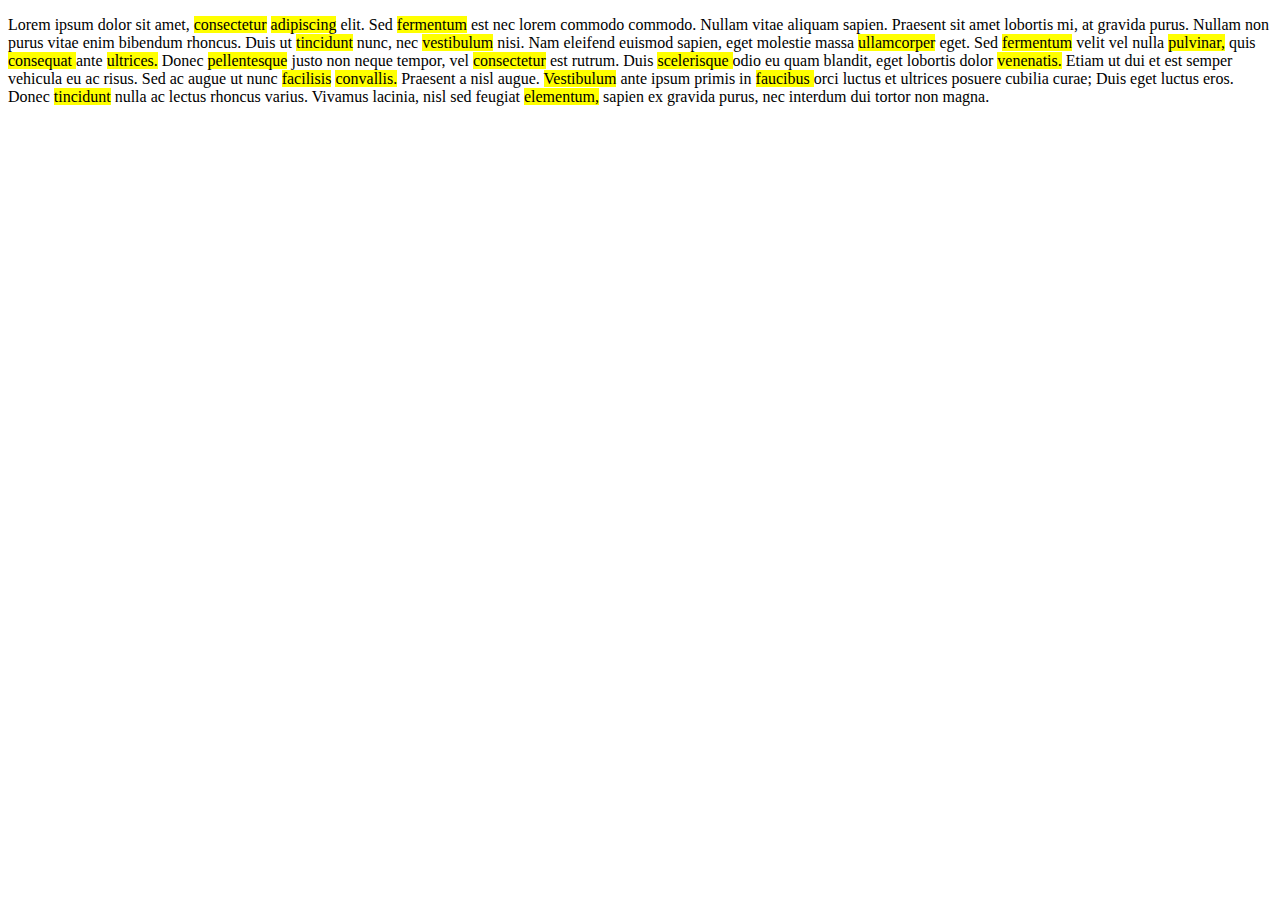
<file: Milestone 1 Assignment Q Solution/24. Text Highlighting/index.html>
<!DOCTYPE html>
<html lang="en">
<head>
    <meta charset="UTF-8">
    <meta http-equiv="X-UA-Compatible" content="IE=edge">
    <meta name="viewport" content="width=device-width, initial-scale=1.0">
    <title>Text Highlighting</title>
</head>
<body>
    <p id="my-paragraph">Lorem ipsum dolor sit amet, consectetur adipiscing elit. Sed fermentum est nec lorem
        commodo commodo. Nullam vitae aliquam sapien. Praesent sit amet lobortis mi, at gravida purus. Nullam
        non purus vitae enim bibendum rhoncus. Duis ut tincidunt nunc, nec vestibulum nisi. Nam eleifend euismod
        sapien, eget molestie massa ullamcorper eget. Sed fermentum velit vel nulla pulvinar, quis consequat
        ante ultrices. Donec pellentesque justo non neque tempor, vel consectetur est rutrum. Duis scelerisque
        odio eu quam blandit, eget lobortis dolor venenatis. Etiam ut dui et est semper vehicula eu ac risus.
        Sed ac augue ut nunc facilisis convallis. Praesent a nisl augue. Vestibulum ante ipsum primis in faucibus
        orci luctus et ultrices posuere cubilia curae; Duis eget luctus eros. Donec tincidunt nulla ac lectus
        rhoncus varius. Vivamus lacinia, nisl sed feugiat elementum, sapien ex gravida purus, nec interdum dui
        tortor non magna.</p>
    
    <script src="./app.js"></script>
</body>
</html>
</file>
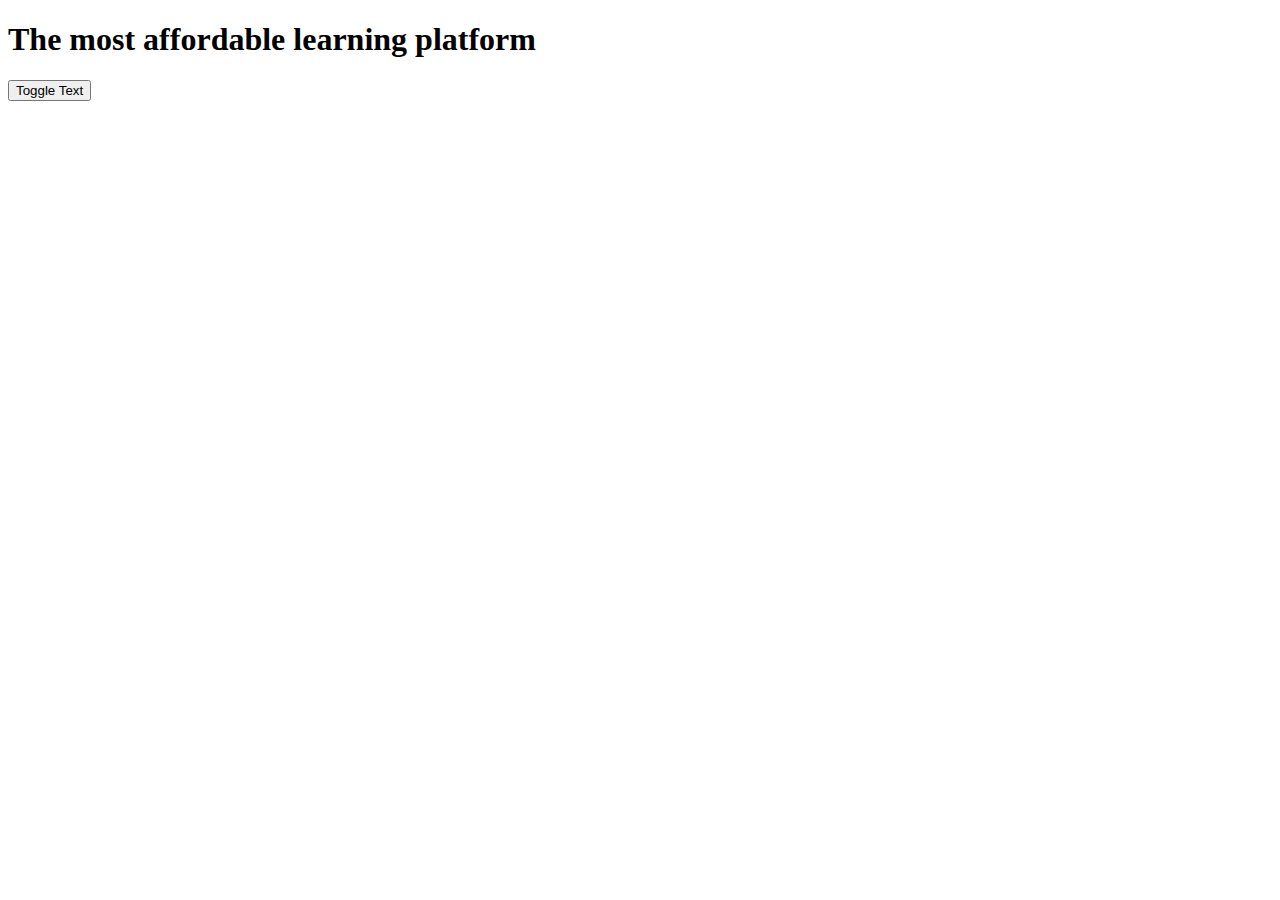
<file: Milestone 1 Assignment Q Solution/18.changeTextOnButtonClick.html>
<!DOCTYPE html>
<html>
<head>
	<title>Change Text on Button Click</title>
</head>
<body>
	<h1 id="heading">The most affordable learning platform</h1>
	<button onclick="changeText()">Toggle Text</button>

	<script>
		function changeText() {
			var heading = document.getElementById("heading");

			if (heading.innerHTML === "The most affordable learning platform") {
				heading.innerHTML = "PW Skills";
			} else {
				heading.innerHTML = "The most affordable learning platform";
			}
		}
	</script>
</body>
</html>
</file>
<file: Milestone 1 Assignment Q Solution/21) Todo list/style.css>
body {
	font-family: Arial, sans-serif;
}

h1 {
	text-align: center;
}

input {
	padding: 10px;
	margin-right: 10px;
	border-radius: 5px;
	border: 1px solid #ccc;
}

button {
	padding: 10px;
	border-radius: 5px;
	background-color: #4CAF50;
	color: white;
	border: none;
	cursor: pointer;
}

ul {
	list-style-type: none;
	padding: 0;
	margin: 0;
}

li {
	padding: 10px;
	border-bottom: 1px solid #ccc;
}
</file>
<file: Milestone 1 Assignment Q Solution/22) Progress Bar/style.css>
.progress-container {
  position: fixed;
  top: 0;
  left: 0;
  width: 100%;
  height: 5px;
  background-color: #f5f5f5;
}

  .progress-bar {
  height: 100%;
  background-color: #4caf50;
  width: 0;
  transition: width 0.5s ease;
}
</file>
